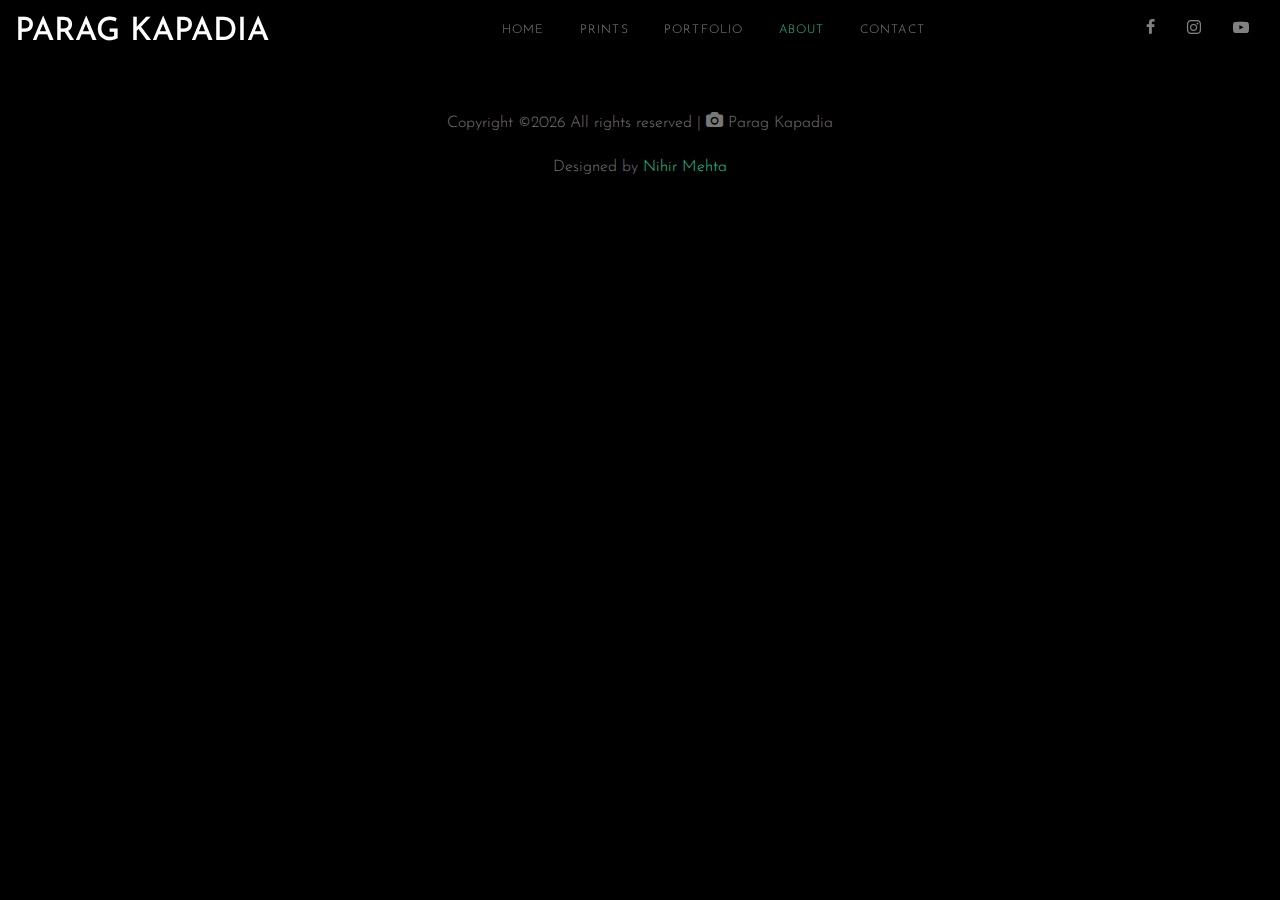
<file: about.html>
<!DOCTYPE html>
<html lang="en">
<head>
  <title>PARAG KAPADIA</title>
  <meta charset="utf-8">
  <meta name="viewport" content="width=device-width, initial-scale=1, shrink-to-fit=no">

  <link href="https://fonts.googleapis.com/css2?family=Josefin+Sans:wght@400;700&family=Roboto+Mono:wght@400;700&display=swap" rel="stylesheet">
  <link rel="stylesheet" href="fonts/icomoon/style.css">

  <link rel="stylesheet" href="css/bootstrap.min.css">
  <link rel="stylesheet" href="css/magnific-popup.css">
  <link rel="stylesheet" href="css/jquery-ui.css">
  <link rel="stylesheet" href="css/owl.carousel.min.css">
  <link rel="stylesheet" href="css/owl.theme.default.min.css">

  <link rel="stylesheet" href="css/lightgallery.min.css">    

  <link rel="stylesheet" href="css/bootstrap-datepicker.css">

  <link rel="stylesheet" href="fonts/flaticon/font/flaticon.css">

  <link rel="stylesheet" href="css/swiper.css">

  <link rel="stylesheet" href="css/aos.css">

  <link rel="stylesheet" href="css/style.css">

</head>
<body>

  <div class="site-wrap">

    <div class="site-mobile-menu">
      <div class="site-mobile-menu-header">
        <div class="site-mobile-menu-close mt-3">
          <span class="icon-close2 js-menu-toggle"></span>
        </div>
      </div>
      <div class="site-mobile-menu-body"></div>
    </div>
    



    <header class="site-navbar py-3" role="banner">
      <br><br>
      <div class="container-fluid fixed-top">
        <div class="row align-items-center">

          <div class="col-6 col-xl-3" data-aos="fade-down">
            <h1 class="mb-0"><a href="index.html" class="text-white h2 mb-0">PARAG KAPADIA</a></h1>
          </div>
          <div class="col-6 col-md-7 d-none d-xl-block" data-aos="fade-down">
            <nav class="site-navigation position-relative text-right text-lg-center" role="navigation">

              <ul class="site-menu js-clone-nav mx-auto d-none d-lg-block">
                <li><a href="index.html">Home</a></li>
               <!-- <li><a href="services.html">Tours</a></li>-->
                <li><a href="single.html">Prints</a></li>
                <!--<li class="has-children">-->
                  <li><a href="single.html">Portfolio</a>
                 <!-- <ul class="dropdown">
                    <li class="has-children">
                    <a href="#">wildlife</a>
                    <ul class="dropdown">
                    <li><a href="#">Masai Mara</a></li>
                    <li><a href="#">Pench </a></li>
                    <li><a href="#">Tadoba</a></li>
                    <li><a href="#">Kaziranga</a></li>
                    <li><a href="#">Koyna</a></li>
                    <li><a href="#">Thattekad</a></li>
                    <li><a href="#">Bandhavgarh</a></li>
                    <li><a href="#">Amboli</a></li>
                    <li><a href="#">Jhalana</a></li>
                    <li><a href="#">Bharatpur</a></li>
                    <li><a href="#">Ranthambore</a></li>
                    <li><a href="#">Jawai</a></li>
                    <li><a href="#">Phansad</a></li>
                    <li><a href="#">Bhigwan</a></li>
                    <li><a href="#">Dudhwa</a></li></li></ul>
                    <li class="has-children">
                      <a href="#">Travel</a>
                      <ul class="dropdown">
                        <li><a href="#">Ladakh</a></li>
                        <li><a href="#">Thailand</a></li>
                        <li><a href="#">Goa</a></li>
                      </ul>
                    </li>
                  </ul>-->
                </li>
                  <!--Service to tours changed-->
                <li class="active"><a href="about.html">About</a></li>
                <li><a href="contact.html">Contact</a></li>
              </ul>
            </nav>
          </div>

          <div class="col-6 col-xl-2 text-right" data-aos="fade-down">
            <div class="d-none d-xl-inline-block">
              <ul class="site-menu js-clone-nav ml-auto list-unstyled d-flex text-right mb-0" data-class="social">
                <li>
                  <a href="https://www.facebook.com/ParagKapadia24?mibextid=LQQJ4d" class="pl-0 pr-3"><span class="icon-facebook"></span></a>
                <!--</li>
                <li>
                  <a href="#" class="pl-3 pr-3"><span class="icon-twitter"></span></a>
                </li>-->
                <li>
                  <a href="https://instagram.com/mr.kapadia24?igshid=OGQ5ZDc2ODk2ZA==" class="pl-3 pr-3"><span class="icon-instagram"></span></a>
                </li>
                <li>
                  <a href="https://youtube.com/@Mr.kapadia24" class="pl-3 pr-3"><span class="icon-youtube-play"></span></a>
                </li>
              </ul>
            </div>

            <div class="d-inline-block d-xl-none ml-md-0 mr-auto py-3" style="position: relative; top: 3px;"><a href="#" class="site-menu-toggle js-menu-toggle text-black"><span class="icon-menu h3"></span></a></div>

          </div>

        </div>
      </div>
      
    </header>



  

    <div class="footer py-4">
      <div class="container-fluid text-center">
        <p>
          Copyright &copy;<script>document.write(new Date().getFullYear());</script> All rights reserved | <i class="icon-camera" aria-hidden="true"></i> Parag Kapadia
          <p> Designed by <a href="https://nihirmehta11111.github.io" target="_blank" >Nihir Mehta</a></p>
        </p>
      </div>
    </div>

    

    
    
  </div>

  <script src="js/jquery-3.3.1.min.js"></script>
  <script src="js/jquery-migrate-3.0.1.min.js"></script>
  <script src="js/jquery-ui.js"></script>
  <script src="js/popper.min.js"></script>
  <script src="js/bootstrap.min.js"></script>
  <script src="js/owl.carousel.min.js"></script>
  <script src="js/jquery.stellar.min.js"></script>
  <script src="js/jquery.countdown.min.js"></script>
  <script src="js/jquery.magnific-popup.min.js"></script>
  <script src="js/bootstrap-datepicker.min.js"></script>
  <script src="js/swiper.min.js"></script>
  <script src="js/aos.js"></script>

  <script src="js/picturefill.min.js"></script>
  <script src="js/lightgallery-all.min.js"></script>
  <script src="js/jquery.mousewheel.min.js"></script>

  <script src="js/main.js"></script>
  
  <script>
    $(document).ready(function(){
      $('#lightgallery').lightGallery();
    });
  </script>

</body>
</html>
</file>
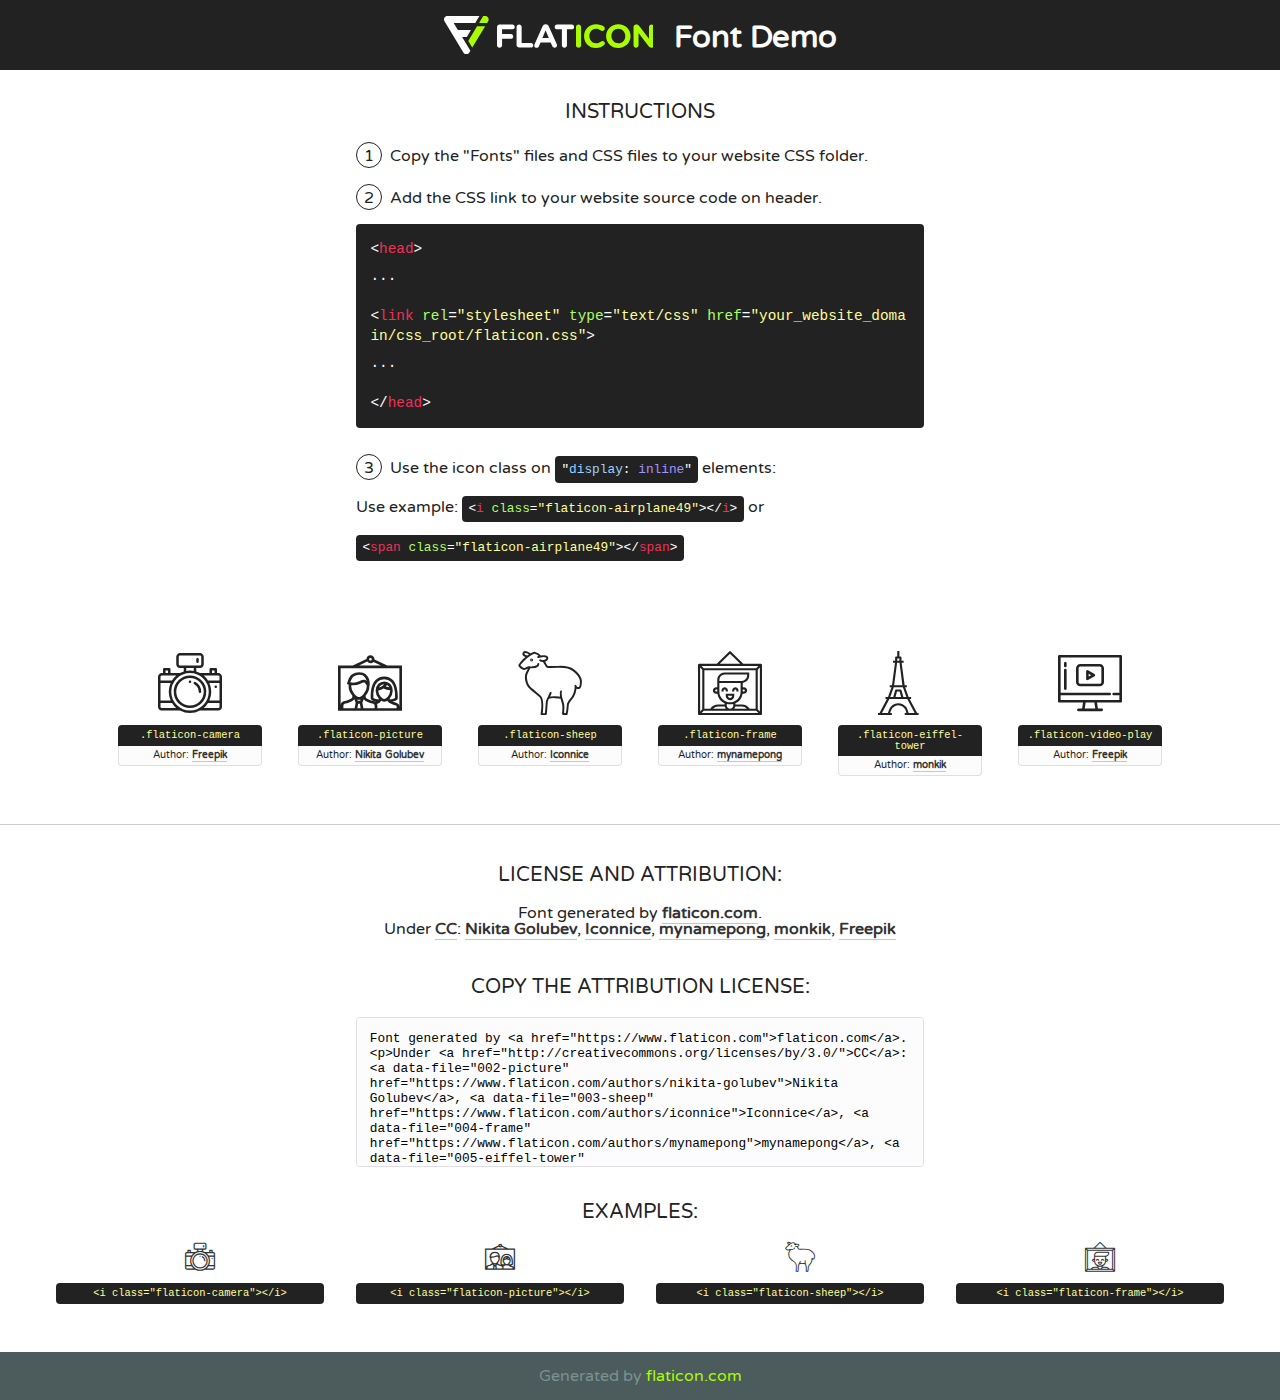
<file: fonts/flaticon/font/flaticon.html>
<!DOCTYPE html>
<!--
  Flaticon icon font: Flaticon
  Creation date: 07/12/2018 03:18
-->
<html>
<!DOCTYPE html>
<html>

<head>
    <title>Flaticon WebFont</title>
    <link href="http://fonts.googleapis.com/css?family=Varela+Round" rel="stylesheet" type="text/css" />
    <link rel="stylesheet" type="text/css" href="flaticon.css">
    <meta charset="UTF-8">
    <style>
    html, body, div, span, applet, object, iframe,
    h1, h2, h3, h4, h5, h6, p, blockquote, pre,
    a, abbr, acronym, address, big, cite, code,
    del, dfn, em, img, ins, kbd, q, s, samp,
    small, strike, strong, sub, sup, tt, var,
    b, u, i, center,
    dl, dt, dd, ol, ul, li,
    fieldset, form, label, legend,
    table, caption, tbody, tfoot, thead, tr, th, td,
    article, aside, canvas, details, embed, 
    figure, figcaption, footer, header, hgroup, 
    menu, nav, output, ruby, section, summary,
    time, mark, audio, video {
        margin: 0;
        padding: 0;
        border: 0;
        font-size: 100%;
        font: inherit;
        vertical-align: baseline;
    }
    /* HTML5 display-role reset for older browsers */
    article, aside, details, figcaption, figure, 
    footer, header, hgroup, menu, nav, section {
        display: block;
    }
    body {
        line-height: 1;
    }
    ol, ul {
        list-style: none;
    }
    blockquote, q {
        quotes: none;
    }
    blockquote:before, blockquote:after,
    q:before, q:after {
        content: '';
        content: none;
    }
    table {
        border-collapse: collapse;
        border-spacing: 0;
    }
    body {
        font-family: 'Varela Round', Helvetica, Arial, sans-serif;
        font-size: 16px;
        color: #222;
    }
    a {
        color: #333;
        border-bottom: 1px solid #a9fd00;
        font-weight: bold;
        text-decoration: none;
    }
    * {
        -moz-box-sizing: border-box;
        -webkit-box-sizing: border-box;
        box-sizing: border-box;
        margin: 0;
        padding: 0;
    }
    [class^="flaticon-"]:before, [class*=" flaticon-"]:before, [class^="flaticon-"]:after, [class*=" flaticon-"]:after {
        font-family: Flaticon;
        font-size: 30px;
        font-style: normal;
        margin-left: 20px;
        color: #333;
    }
    .wrapper {
        max-width: 600px;
        margin: auto;
        padding: 0 1em;
    }
    .title {
        font-size: 1.25em;
        text-align: center;
        margin-bottom: 1em;
        text-transform: uppercase;
    }
    header {
        text-align: center;
        background-color: #222;
        color: #fff;
        padding: 1em;
    }
    header .logo {
        width: 210px;
        height: 38px;
        display: inline-block;
        vertical-align: middle;
        margin-right: 1em;
        border: none;
    }
    header strong {
        font-size: 1.95em;
        font-weight: bold;
        vertical-align: middle;
        margin-top: 5px;
        display: inline-block;
    }
    .demo {
        margin: 2em auto;
        line-height: 1.25em;
    }
    .demo ul li {
        margin-bottom: 1em;
    }
    .demo ul li .num {
        color: #222;
        border-radius: 20px;
        display: inline-block;
        width: 26px;
        padding: 3px;
        height: 26px;
        text-align: center;
        margin-right: 0.5em;
        border: 1px solid #222;
    }
    .demo ul li code {
        background-color: #222;
        border-radius: 4px;
        padding: 0.25em 0.5em;
        display: inline-block;
        color: #fff;
        font-family: Consolas,Monaco,Lucida Console,Liberation Mono,DejaVu Sans Mono,Bitstream Vera Sans Mono,Courier New, monospace;
        font-weight: lighter;
        margin-top: 1em;
        font-size: 0.8em;
        word-break: break-all;
    }
    .demo ul li code.big {
        padding: 1em;
        font-size: 0.9em;
    }
    .demo ul li code .red {
        color: #EF3159;
    }
    .demo ul li code .green {
        color: #ACFF65;
    }
    .demo ul li code .yellow {
        color: #FFFF99;
    }
    .demo ul li code .blue {
        color: #99D3FF;
    }
    .demo ul li code .purple {
        color: #A295FF;
    }
    .demo ul li code .dots {
        margin-top: 0.5em;
        display: block;
    }
    #glyphs {
        border-bottom: 1px solid #ccc;
        padding: 2em 0;
        text-align: center;
    }
    .glyph {
        display: inline-block;
        width: 9em;
        margin: 1em;
        text-align: center;
        vertical-align: top;
        background: #FFF;
    }
    .glyph .glyph-icon {
        padding: 10px;
        display: block;
        font-family:"Flaticon";
        font-size: 64px;
        line-height: 1;
    }
    .glyph .glyph-icon:before {
        font-size: 64px;
        color: #222;
        margin-left: 0;
    }
    .class-name {
        font-size: 0.65em;
        background-color: #222;
        color: #fff;
        border-radius: 4px 4px 0 0;
        padding: 0.5em;
        color: #FFFF99;
        font-family: Consolas,Monaco,Lucida Console,Liberation Mono,DejaVu Sans Mono,Bitstream Vera Sans Mono,Courier New, monospace;
    }
    .author-name {
        font-size: 0.6em;
        background-color: #fcfcfd;
        border: 1px solid #DEDEE4;
        border-top: 0;
        border-radius: 0 0 4px 4px;
        padding: 0.5em;
    }
    .class-name:last-child {
        font-size: 10px;
        color:#888;
    }
    .class-name:last-child a {
        font-size: 10px;
        color:#555;
    }
    .class-name:last-child a:hover {
        color:#a9fd00;
    }
    .glyph > input {
        display: block;
        width: 100px;
        margin: 5px auto;
        text-align: center;
        font-size: 12px;
        cursor: text;
    }
    .glyph > input.icon-input {
        font-family:"Flaticon";
        font-size: 16px;
        margin-bottom: 10px;
    }
    .attribution .title {
        margin-top: 2em;
    }
    .attribution textarea {
        background-color: #fcfcfd;
        padding: 1em;
        border: none;
        box-shadow: none;
        border: 1px solid #DEDEE4;
        border-radius: 4px;
        resize: none;
        width: 100%;
        height: 150px;
        font-size: 0.8em;
        font-family: Consolas,Monaco,Lucida Console,Liberation Mono,DejaVu Sans Mono,Bitstream Vera Sans Mono,Courier New, monospace;
        -webkit-appearance: none;
    }
    .iconsuse {
        margin: 2em auto;
        text-align: center;
        max-width: 1200px;
    }
    .iconsuse:after {
        content: '';
        display: table;
        clear: both;
    }
    .iconsuse .image {
        float: left;
        width: 25%;
        padding: 0 1em;
    }
    .iconsuse .image p {
        margin-bottom: 1em;
    }
    .iconsuse .image span {
        display: block;
        font-size: 0.65em;
        background-color: #222;
        color: #fff;
        border-radius: 4px;
        padding: 0.5em;
        color: #FFFF99;
        margin-top: 1em;
        font-family: Consolas,Monaco,Lucida Console,Liberation Mono,DejaVu Sans Mono,Bitstream Vera Sans Mono,Courier New, monospace;
    }
    #footer {
        text-align: center;
        background-color: #4C5B5C;
        color: #7c9192;
        padding: 1em;
    }
    #footer a {
        border: none;
        color: #a9fd00;
        font-weight: normal;
    }
    @media (max-width: 960px) {
        .iconsuse .image {
            width: 50%;
        }
    }
    @media (max-width: 560px) {
        .iconsuse .image {
            width: 100%;
        }
    }
    </style>
</head>

<body class="characters-off">

    <header>
        <a href="https://www.flaticon.com" target="_blank" class="logo">
            <svg version="1.1" xmlns="http://www.w3.org/2000/svg" xmlns:xlink="http://www.w3.org/1999/xlink" xmlns:a="http://ns.adobe.com/AdobeSVGViewerExtensions/3.0/" viewBox="0 0 560.875 102.036" enable-background="new 0 0 560.875 102.036" xml:space="preserve">
                <defs>
                </defs>
                <g>
                    <g class="letters">
                        <path fill="#ffffff" d="M141.596,29.675c0-3.777,2.985-6.767,6.764-6.767h34.438c3.426,0,6.15,2.728,6.15,6.15
                        c0,3.43-2.724,6.149-6.15,6.149h-27.674v13.091h23.719c3.429,0,6.151,2.724,6.151,6.15c0,3.43-2.723,6.149-6.151,6.149h-23.719
                        v17.574c0,3.773-2.986,6.761-6.764,6.761c-3.779,0-6.764-2.989-6.764-6.761V29.675z"></path>
                        <path fill="#ffffff" d="M193.844,29.149c0-3.781,2.985-6.767,6.764-6.767c3.776,0,6.763,2.985,6.763,6.767v42.957h25.039
                        c3.426,0,6.149,2.726,6.149,6.153c0,3.425-2.723,6.15-6.149,6.15h-31.802c-3.779,0-6.764-2.986-6.764-6.768V29.149z"></path>
                        <path fill="#ffffff" d="M241.891,75.71l21.438-48.407c1.492-3.341,4.215-5.357,7.906-5.357h0.792
                        c3.686,0,6.323,2.017,7.815,5.357l21.439,48.407c0.436,0.967,0.701,1.845,0.701,2.723c0,3.602-2.809,6.501-6.414,6.501
                        c-3.161,0-5.269-1.845-6.499-4.655l-4.132-9.661h-27.059l-4.301,10.102c-1.144,2.631-3.426,4.214-6.237,4.214
                        c-3.517,0-6.24-2.81-6.24-6.325C241.1,77.64,241.451,76.677,241.891,75.71z M279.932,58.666l-8.521-20.297l-8.526,20.297H279.932
                        z"></path>
                        <path fill="#ffffff" d="M314.864,35.387H301.86c-3.429,0-6.239-2.813-6.239-6.238c0-3.429,2.811-6.24,6.239-6.24h39.533
                        c3.426,0,6.237,2.811,6.237,6.24c0,3.425-2.811,6.238-6.237,6.238h-13.001v42.785c0,3.773-2.99,6.761-6.764,6.761
                        c-3.779,0-6.764-2.989-6.764-6.761V35.387z"></path>
                        <path fill="#A9FD00" d="M352.615,29.149c0-3.781,2.985-6.767,6.767-6.767c3.774,0,6.761,2.985,6.761,6.767v49.024
                        c0,3.773-2.987,6.761-6.761,6.761c-3.781,0-6.767-2.989-6.767-6.761V29.149z"></path>
                        <path fill="#A9FD00" d="M374.132,53.836v-0.179c0-17.481,13.178-31.801,32.065-31.801c9.22,0,15.459,2.458,20.557,6.238
                        c1.402,1.054,2.637,2.985,2.637,5.357c0,3.692-2.985,6.59-6.681,6.59c-1.845,0-3.071-0.702-4.044-1.319
                        c-3.776-2.813-7.729-4.393-12.562-4.393c-10.364,0-17.831,8.611-17.831,19.154v0.173c0,10.542,7.291,19.329,17.831,19.329
                        c5.715,0,9.492-1.756,13.359-4.834c1.049-0.874,2.458-1.491,4.039-1.491c3.429,0,6.325,2.813,6.325,6.236
                        c0,2.106-1.056,3.78-2.282,4.834c-5.539,4.834-12.036,7.733-21.878,7.733C387.572,85.464,374.132,71.493,374.132,53.836z"></path>
                        <path fill="#A9FD00" d="M433.009,53.836v-0.179c0-17.481,13.79-31.801,32.766-31.801c18.981,0,32.592,14.143,32.592,31.628v0.173
                        c0,17.483-13.785,31.807-32.769,31.807C446.625,85.464,433.009,71.32,433.009,53.836z M484.224,53.836v-0.179
                        c0-10.539-7.725-19.326-18.626-19.326c-10.893,0-18.449,8.611-18.449,19.154v0.173c0,10.542,7.73,19.329,18.626,19.329
                        C476.676,72.986,484.224,64.378,484.224,53.836z"></path>
                        <path fill="#A9FD00" d="M506.233,29.321c0-3.774,2.99-6.763,6.767-6.763h1.401c3.252,0,5.183,1.583,7.029,3.953l26.093,34.265
                        V29.059c0-3.692,2.99-6.677,6.681-6.677c3.683,0,6.671,2.985,6.671,6.677v48.934c0,3.78-2.987,6.765-6.764,6.765h-0.436
                        c-3.257,0-5.188-1.581-7.034-3.953l-27.056-35.492v32.944c0,3.687-2.985,6.676-6.678,6.676c-3.683,0-6.673-2.989-6.673-6.676
                        V29.321z"></path>
                    </g>
                    <g class="insignia">
                        <path fill="#ffffff" d="M48.372,56.137h12.517l11.156-18.537H37.186L25.688,18.539h57.825L94.668,0H9.271
                        C5.925,0,2.842,1.801,1.198,4.716c-1.644,2.907-1.593,6.482,0.134,9.343l50.38,83.501c1.678,2.781,4.689,4.476,7.938,4.476
                        c3.246,0,6.257-1.695,7.935-4.476l2.898-4.804L48.372,56.137z"></path>
                        <g class="i">
                            <path fill="#A9FD00" d="M93.575,18.539h0.031v0.004l21.652,0.004l2.705-4.488c1.727-2.861,1.778-6.436,0.133-9.343
                            C116.454,1.801,113.371,0,110.026,0h-5.294L93.575,18.539z"></path>
                            <polygon fill="#A9FD00" points="88.291,27.356 64.725,66.486 75.519,84.404 109.942,27.356"></polygon>
                        </g>
                    </g>
                </g>
            </svg>
        </a>
        <strong>Font Demo</strong>
    </header>


    <section class="demo wrapper">

        <p class="title">Instructions</p>

        <ul>
            <li>
                <span class="num">1</span>Copy the "Fonts" files and CSS files to your website CSS folder.
            </li>
            <li>
                <span class="num">2</span>Add the CSS link to your website source code on header.
                <code class="big">
                    &lt;<span class="red">head</span>&gt;
                    <br/><span class="dots">...</span>
                    <br/>&lt;<span class="red">link</span> <span class="green">rel</span>=<span class="yellow">"stylesheet"</span> <span class="green">type</span>=<span class="yellow">"text/css"</span> <span class="green">href</span>=<span class="yellow">"your_website_domain/css_root/flaticon.css"</span>&gt;
                    <br/><span class="dots">...</span>
                    <br/>&lt;/<span class="red">head</span>&gt;
                </code>
            </li>

            <li>
                <p>
                    <span class="num">3</span>Use the icon class on <code>"<span class="blue">display</span>:<span class="purple"> inline</span>"</code> elements:
                    <br />
                    Use example: <code>&lt;<span class="red">i</span> <span class="green">class</span>=<span class="yellow">&quot;flaticon-airplane49&quot;</span>&gt;&lt;/<span class="red">i</span>&gt;</code> or <code>&lt;<span class="red">span</span> <span class="green">class</span>=<span class="yellow">&quot;flaticon-airplane49&quot;</span>&gt;&lt;/<span class="red">span</span>&gt;</code>
            </li>
        </ul>

    </section>




   <section id="glyphs">          
    
      
        <div class="glyph"><div class="glyph-icon flaticon-camera"></div>
            <div class="class-name">.flaticon-camera</div>
            <div class="author-name">Author: <a data-file="001-camera" href="http://www.freepik.com">Freepik</a> </div> 
        </div>        
        
        <div class="glyph"><div class="glyph-icon flaticon-picture"></div>
            <div class="class-name">.flaticon-picture</div>
            <div class="author-name">Author: <a data-file="002-picture" href="https://www.flaticon.com/authors/nikita-golubev">Nikita Golubev</a> </div> 
        </div>        
        
        <div class="glyph"><div class="glyph-icon flaticon-sheep"></div>
            <div class="class-name">.flaticon-sheep</div>
            <div class="author-name">Author: <a data-file="003-sheep" href="https://www.flaticon.com/authors/iconnice">Iconnice</a> </div> 
        </div>        
        
        <div class="glyph"><div class="glyph-icon flaticon-frame"></div>
            <div class="class-name">.flaticon-frame</div>
            <div class="author-name">Author: <a data-file="004-frame" href="https://www.flaticon.com/authors/mynamepong">mynamepong</a> </div> 
        </div>        
        
        <div class="glyph"><div class="glyph-icon flaticon-eiffel-tower"></div>
            <div class="class-name">.flaticon-eiffel-tower</div>
            <div class="author-name">Author: <a data-file="005-eiffel-tower" href="https://www.flaticon.com/authors/monkik">monkik</a> </div> 
        </div>        
        
        <div class="glyph"><div class="glyph-icon flaticon-video-play"></div>
            <div class="class-name">.flaticon-video-play</div>
            <div class="author-name">Author: <a data-file="006-video-play" href="http://www.freepik.com">Freepik</a> </div> 
        </div>        
        

    </section>



    <section class="attribution wrapper"   style="text-align:center;">

      <div class="title">License and attribution:</div><div class="attrDiv">Font generated by <a href="https://www.flaticon.com">flaticon.com</a>. <div><p>Under <a href="http://creativecommons.org/licenses/by/3.0/">CC</a>: <a data-file="002-picture" href="https://www.flaticon.com/authors/nikita-golubev">Nikita Golubev</a>, <a data-file="003-sheep" href="https://www.flaticon.com/authors/iconnice">Iconnice</a>, <a data-file="004-frame" href="https://www.flaticon.com/authors/mynamepong">mynamepong</a>, <a data-file="005-eiffel-tower" href="https://www.flaticon.com/authors/monkik">monkik</a>, <a data-file="001-camera" href="http://www.freepik.com">Freepik</a></p>  </div>
      </div>
      <div class="title">Copy the Attribution License:</div>

    <textarea onclick="this.focus();this.select();">Font generated by &lt;a href=&quot;https://www.flaticon.com&quot;&gt;flaticon.com&lt;/a&gt;. <p>Under <a href="http://creativecommons.org/licenses/by/3.0/">CC</a>: <a data-file="002-picture" href="https://www.flaticon.com/authors/nikita-golubev">Nikita Golubev</a>, <a data-file="003-sheep" href="https://www.flaticon.com/authors/iconnice">Iconnice</a>, <a data-file="004-frame" href="https://www.flaticon.com/authors/mynamepong">mynamepong</a>, <a data-file="005-eiffel-tower" href="https://www.flaticon.com/authors/monkik">monkik</a>, <a data-file="001-camera" href="http://www.freepik.com">Freepik</a></p>  
     </textarea>

    </section>

    <section class="iconsuse">

          <div class="title">Examples:</div>            
             
            <div class="image">
                <p>
                    <i class="glyph-icon flaticon-camera"></i> 
                    <span>&lt;i class=&quot;flaticon-camera&quot;&gt;&lt;/i&gt;</span>
                </p>
            </div>
            
            <div class="image">
                <p>
                    <i class="glyph-icon flaticon-picture"></i> 
                    <span>&lt;i class=&quot;flaticon-picture&quot;&gt;&lt;/i&gt;</span>
                </p>
            </div>
            
            <div class="image">
                <p>
                    <i class="glyph-icon flaticon-sheep"></i> 
                    <span>&lt;i class=&quot;flaticon-sheep&quot;&gt;&lt;/i&gt;</span>
                </p>
            </div>
            
            <div class="image">
                <p>
                    <i class="glyph-icon flaticon-frame"></i> 
                    <span>&lt;i class=&quot;flaticon-frame&quot;&gt;&lt;/i&gt;</span>
                </p>
            </div>
                       
        </div>
                            
    </section>

<div id="footer">
    <div>Generated by <a href="https://www.flaticon.com">flaticon.com</a>
    </div>
</div>



</body>
</html>
</file>
<file: fonts/icomoon/style.css>
@font-face {
  font-family: 'icomoon';
  src:  url('fonts/icomoon.eot?10si43');
  src:  url('fonts/icomoon.eot?10si43#iefix') format('embedded-opentype'),
    url('fonts/icomoon.ttf?10si43') format('truetype'),
    url('fonts/icomoon.woff?10si43') format('woff'),
    url('fonts/icomoon.svg?10si43#icomoon') format('svg');
  font-weight: normal;
  font-style: normal;
}

[class^="icon-"], [class*=" icon-"] {
  /* use !important to prevent issues with browser extensions that change fonts */
  font-family: 'icomoon' !important;
  speak: none;
  font-style: normal;
  font-weight: normal;
  font-variant: normal;
  text-transform: none;
  line-height: 1;

  /* Better Font Rendering =========== */
  -webkit-font-smoothing: antialiased;
  -moz-osx-font-smoothing: grayscale;
}

.icon-asterisk:before {
  content: "\f069";
}
.icon-plus:before {
  content: "\f067";
}
.icon-question:before {
  content: "\f128";
}
.icon-minus:before {
  content: "\f068";
}
.icon-glass:before {
  content: "\f000";
}
.icon-music:before {
  content: "\f001";
}
.icon-search:before {
  content: "\f002";
}
.icon-envelope-o:before {
  content: "\f003";
}
.icon-heart:before {
  content: "\f004";
}
.icon-star:before {
  content: "\f005";
}
.icon-star-o:before {
  content: "\f006";
}
.icon-user:before {
  content: "\f007";
}
.icon-film:before {
  content: "\f008";
}
.icon-th-large:before {
  content: "\f009";
}
.icon-th:before {
  content: "\f00a";
}
.icon-th-list:before {
  content: "\f00b";
}
.icon-check:before {
  content: "\f00c";
}
.icon-close:before {
  content: "\f00d";
}
.icon-remove:before {
  content: "\f00d";
}
.icon-times:before {
  content: "\f00d";
}
.icon-search-plus:before {
  content: "\f00e";
}
.icon-search-minus:before {
  content: "\f010";
}
.icon-power-off:before {
  content: "\f011";
}
.icon-signal:before {
  content: "\f012";
}
.icon-cog:before {
  content: "\f013";
}
.icon-gear:before {
  content: "\f013";
}
.icon-trash-o:before {
  content: "\f014";
}
.icon-home:before {
  content: "\f015";
}
.icon-file-o:before {
  content: "\f016";
}
.icon-clock-o:before {
  content: "\f017";
}
.icon-road:before {
  content: "\f018";
}
.icon-download:before {
  content: "\f019";
}
.icon-arrow-circle-o-down:before {
  content: "\f01a";
}
.icon-arrow-circle-o-up:before {
  content: "\f01b";
}
.icon-inbox:before {
  content: "\f01c";
}
.icon-play-circle-o:before {
  content: "\f01d";
}
.icon-repeat:before {
  content: "\f01e";
}
.icon-rotate-right:before {
  content: "\f01e";
}
.icon-refresh:before {
  content: "\f021";
}
.icon-list-alt:before {
  content: "\f022";
}
.icon-lock:before {
  content: "\f023";
}
.icon-flag:before {
  content: "\f024";
}
.icon-headphones:before {
  content: "\f025";
}
.icon-volume-off:before {
  content: "\f026";
}
.icon-volume-down:before {
  content: "\f027";
}
.icon-volume-up:before {
  content: "\f028";
}
.icon-qrcode:before {
  content: "\f029";
}
.icon-barcode:before {
  content: "\f02a";
}
.icon-tag:before {
  content: "\f02b";
}
.icon-tags:before {
  content: "\f02c";
}
.icon-book:before {
  content: "\f02d";
}
.icon-bookmark:before {
  content: "\f02e";
}
.icon-print:before {
  content: "\f02f";
}
.icon-camera:before {
  content: "\f030";
}
.icon-font:before {
  content: "\f031";
}
.icon-bold:before {
  content: "\f032";
}
.icon-italic:before {
  content: "\f033";
}
.icon-text-height:before {
  content: "\f034";
}
.icon-text-width:before {
  content: "\f035";
}
.icon-align-left:before {
  content: "\f036";
}
.icon-align-center:before {
  content: "\f037";
}
.icon-align-right:before {
  content: "\f038";
}
.icon-align-justify:before {
  content: "\f039";
}
.icon-list:before {
  content: "\f03a";
}
.icon-dedent:before {
  content: "\f03b";
}
.icon-outdent:before {
  content: "\f03b";
}
.icon-indent:before {
  content: "\f03c";
}
.icon-video-camera:before {
  content: "\f03d";
}
.icon-image:before {
  content: "\f03e";
}
.icon-photo:before {
  content: "\f03e";
}
.icon-picture-o:before {
  content: "\f03e";
}
.icon-pencil:before {
  content: "\f040";
}
.icon-map-marker:before {
  content: "\f041";
}
.icon-adjust:before {
  content: "\f042";
}
.icon-tint:before {
  content: "\f043";
}
.icon-edit:before {
  content: "\f044";
}
.icon-pencil-square-o:before {
  content: "\f044";
}
.icon-share-square-o:before {
  content: "\f045";
}
.icon-check-square-o:before {
  content: "\f046";
}
.icon-arrows:before {
  content: "\f047";
}
.icon-step-backward:before {
  content: "\f048";
}
.icon-fast-backward:before {
  content: "\f049";
}
.icon-backward:before {
  content: "\f04a";
}
.icon-play:before {
  content: "\f04b";
}
.icon-pause:before {
  content: "\f04c";
}
.icon-stop:before {
  content: "\f04d";
}
.icon-forward:before {
  content: "\f04e";
}
.icon-fast-forward:before {
  content: "\f050";
}
.icon-step-forward:before {
  content: "\f051";
}
.icon-eject:before {
  content: "\f052";
}
.icon-chevron-left:before {
  content: "\f053";
}
.icon-chevron-right:before {
  content: "\f054";
}
.icon-plus-circle:before {
  content: "\f055";
}
.icon-minus-circle:before {
  content: "\f056";
}
.icon-times-circle:before {
  content: "\f057";
}
.icon-check-circle:before {
  content: "\f058";
}
.icon-question-circle:before {
  content: "\f059";
}
.icon-info-circle:before {
  content: "\f05a";
}
.icon-crosshairs:before {
  content: "\f05b";
}
.icon-times-circle-o:before {
  content: "\f05c";
}
.icon-check-circle-o:before {
  content: "\f05d";
}
.icon-ban:before {
  content: "\f05e";
}
.icon-arrow-left:before {
  content: "\f060";
}
.icon-arrow-right:before {
  content: "\f061";
}
.icon-arrow-up:before {
  content: "\f062";
}
.icon-arrow-down:before {
  content: "\f063";
}
.icon-mail-forward:before {
  content: "\f064";
}
.icon-share:before {
  content: "\f064";
}
.icon-expand:before {
  content: "\f065";
}
.icon-compress:before {
  content: "\f066";
}
.icon-exclamation-circle:before {
  content: "\f06a";
}
.icon-gift:before {
  content: "\f06b";
}
.icon-leaf:before {
  content: "\f06c";
}
.icon-fire:before {
  content: "\f06d";
}
.icon-eye:before {
  content: "\f06e";
}
.icon-eye-slash:before {
  content: "\f070";
}
.icon-exclamation-triangle:before {
  content: "\f071";
}
.icon-warning:before {
  content: "\f071";
}
.icon-plane:before {
  content: "\f072";
}
.icon-calendar:before {
  content: "\f073";
}
.icon-random:before {
  content: "\f074";
}
.icon-comment:before {
  content: "\f075";
}
.icon-magnet:before {
  content: "\f076";
}
.icon-chevron-up:before {
  content: "\f077";
}
.icon-chevron-down:before {
  content: "\f078";
}
.icon-retweet:before {
  content: "\f079";
}
.icon-shopping-cart:before {
  content: "\f07a";
}
.icon-folder:before {
  content: "\f07b";
}
.icon-folder-open:before {
  content: "\f07c";
}
.icon-arrows-v:before {
  content: "\f07d";
}
.icon-arrows-h:before {
  content: "\f07e";
}
.icon-bar-chart:before {
  content: "\f080";
}
.icon-bar-chart-o:before {
  content: "\f080";
}
.icon-twitter-square:before {
  content: "\f081";
}
.icon-facebook-square:before {
  content: "\f082";
}
.icon-camera-retro:before {
  content: "\f083";
}
.icon-key:before {
  content: "\f084";
}
.icon-cogs:before {
  content: "\f085";
}
.icon-gears:before {
  content: "\f085";
}
.icon-comments:before {
  content: "\f086";
}
.icon-thumbs-o-up:before {
  content: "\f087";
}
.icon-thumbs-o-down:before {
  content: "\f088";
}
.icon-star-half:before {
  content: "\f089";
}
.icon-heart-o:before {
  content: "\f08a";
}
.icon-sign-out:before {
  content: "\f08b";
}
.icon-linkedin-square:before {
  content: "\f08c";
}
.icon-thumb-tack:before {
  content: "\f08d";
}
.icon-external-link:before {
  content: "\f08e";
}
.icon-sign-in:before {
  content: "\f090";
}
.icon-trophy:before {
  content: "\f091";
}
.icon-github-square:before {
  content: "\f092";
}
.icon-upload:before {
  content: "\f093";
}
.icon-lemon-o:before {
  content: "\f094";
}
.icon-phone:before {
  content: "\f095";
}
.icon-square-o:before {
  content: "\f096";
}
.icon-bookmark-o:before {
  content: "\f097";
}
.icon-phone-square:before {
  content: "\f098";
}
.icon-twitter:before {
  content: "\f099";
}
.icon-facebook:before {
  content: "\f09a";
}
.icon-facebook-f:before {
  content: "\f09a";
}
.icon-github:before {
  content: "\f09b";
}
.icon-unlock:before {
  content: "\f09c";
}
.icon-credit-card:before {
  content: "\f09d";
}
.icon-feed:before {
  content: "\f09e";
}
.icon-rss:before {
  content: "\f09e";
}
.icon-hdd-o:before {
  content: "\f0a0";
}
.icon-bullhorn:before {
  content: "\f0a1";
}
.icon-bell-o:before {
  content: "\f0a2";
}
.icon-certificate:before {
  content: "\f0a3";
}
.icon-hand-o-right:before {
  content: "\f0a4";
}
.icon-hand-o-left:before {
  content: "\f0a5";
}
.icon-hand-o-up:before {
  content: "\f0a6";
}
.icon-hand-o-down:before {
  content: "\f0a7";
}
.icon-arrow-circle-left:before {
  content: "\f0a8";
}
.icon-arrow-circle-right:before {
  content: "\f0a9";
}
.icon-arrow-circle-up:before {
  content: "\f0aa";
}
.icon-arrow-circle-down:before {
  content: "\f0ab";
}
.icon-globe:before {
  content: "\f0ac";
}
.icon-wrench:before {
  content: "\f0ad";
}
.icon-tasks:before {
  content: "\f0ae";
}
.icon-filter:before {
  content: "\f0b0";
}
.icon-briefcase:before {
  content: "\f0b1";
}
.icon-arrows-alt:before {
  content: "\f0b2";
}
.icon-group:before {
  content: "\f0c0";
}
.icon-users:before {
  content: "\f0c0";
}
.icon-chain:before {
  content: "\f0c1";
}
.icon-link:before {
  content: "\f0c1";
}
.icon-cloud:before {
  content: "\f0c2";
}
.icon-flask:before {
  content: "\f0c3";
}
.icon-cut:before {
  content: "\f0c4";
}
.icon-scissors:before {
  content: "\f0c4";
}
.icon-copy:before {
  content: "\f0c5";
}
.icon-files-o:before {
  content: "\f0c5";
}
.icon-paperclip:before {
  content: "\f0c6";
}
.icon-floppy-o:before {
  content: "\f0c7";
}
.icon-save:before {
  content: "\f0c7";
}
.icon-square:before {
  content: "\f0c8";
}
.icon-bars:before {
  content: "\f0c9";
}
.icon-navicon:before {
  content: "\f0c9";
}
.icon-reorder:before {
  content: "\f0c9";
}
.icon-list-ul:before {
  content: "\f0ca";
}
.icon-list-ol:before {
  content: "\f0cb";
}
.icon-strikethrough:before {
  content: "\f0cc";
}
.icon-underline:before {
  content: "\f0cd";
}
.icon-table:before {
  content: "\f0ce";
}
.icon-magic:before {
  content: "\f0d0";
}
.icon-truck:before {
  content: "\f0d1";
}
.icon-pinterest:before {
  content: "\f0d2";
}
.icon-pinterest-square:before {
  content: "\f0d3";
}
.icon-google-plus-square:before {
  content: "\f0d4";
}
.icon-google-plus:before {
  content: "\f0d5";
}
.icon-money:before {
  content: "\f0d6";
}
.icon-caret-down:before {
  content: "\f0d7";
}
.icon-caret-up:before {
  content: "\f0d8";
}
.icon-caret-left:before {
  content: "\f0d9";
}
.icon-caret-right:before {
  content: "\f0da";
}
.icon-columns:before {
  content: "\f0db";
}
.icon-sort:before {
  content: "\f0dc";
}
.icon-unsorted:before {
  content: "\f0dc";
}
.icon-sort-desc:before {
  content: "\f0dd";
}
.icon-sort-down:before {
  content: "\f0dd";
}
.icon-sort-asc:before {
  content: "\f0de";
}
.icon-sort-up:before {
  content: "\f0de";
}
.icon-envelope:before {
  content: "\f0e0";
}
.icon-linkedin:before {
  content: "\f0e1";
}
.icon-rotate-left:before {
  content: "\f0e2";
}
.icon-undo:before {
  content: "\f0e2";
}
.icon-gavel:before {
  content: "\f0e3";
}
.icon-legal:before {
  content: "\f0e3";
}
.icon-dashboard:before {
  content: "\f0e4";
}
.icon-tachometer:before {
  content: "\f0e4";
}
.icon-comment-o:before {
  content: "\f0e5";
}
.icon-comments-o:before {
  content: "\f0e6";
}
.icon-bolt:before {
  content: "\f0e7";
}
.icon-flash:before {
  content: "\f0e7";
}
.icon-sitemap:before {
  content: "\f0e8";
}
.icon-umbrella:before {
  content: "\f0e9";
}
.icon-clipboard:before {
  content: "\f0ea";
}
.icon-paste:before {
  content: "\f0ea";
}
.icon-lightbulb-o:before {
  content: "\f0eb";
}
.icon-exchange:before {
  content: "\f0ec";
}
.icon-cloud-download:before {
  content: "\f0ed";
}
.icon-cloud-upload:before {
  content: "\f0ee";
}
.icon-user-md:before {
  content: "\f0f0";
}
.icon-stethoscope:before {
  content: "\f0f1";
}
.icon-suitcase:before {
  content: "\f0f2";
}
.icon-bell:before {
  content: "\f0f3";
}
.icon-coffee:before {
  content: "\f0f4";
}
.icon-cutlery:before {
  content: "\f0f5";
}
.icon-file-text-o:before {
  content: "\f0f6";
}
.icon-building-o:before {
  content: "\f0f7";
}
.icon-hospital-o:before {
  content: "\f0f8";
}
.icon-ambulance:before {
  content: "\f0f9";
}
.icon-medkit:before {
  content: "\f0fa";
}
.icon-fighter-jet:before {
  content: "\f0fb";
}
.icon-beer:before {
  content: "\f0fc";
}
.icon-h-square:before {
  content: "\f0fd";
}
.icon-plus-square:before {
  content: "\f0fe";
}
.icon-angle-double-left:before {
  content: "\f100";
}
.icon-angle-double-right:before {
  content: "\f101";
}
.icon-angle-double-up:before {
  content: "\f102";
}
.icon-angle-double-down:before {
  content: "\f103";
}
.icon-angle-left:before {
  content: "\f104";
}
.icon-angle-right:before {
  content: "\f105";
}
.icon-angle-up:before {
  content: "\f106";
}
.icon-angle-down:before {
  content: "\f107";
}
.icon-desktop:before {
  content: "\f108";
}
.icon-laptop:before {
  content: "\f109";
}
.icon-tablet:before {
  content: "\f10a";
}
.icon-mobile:before {
  content: "\f10b";
}
.icon-mobile-phone:before {
  content: "\f10b";
}
.icon-circle-o:before {
  content: "\f10c";
}
.icon-quote-left:before {
  content: "\f10d";
}
.icon-quote-right:before {
  content: "\f10e";
}
.icon-spinner:before {
  content: "\f110";
}
.icon-circle:before {
  content: "\f111";
}
.icon-mail-reply:before {
  content: "\f112";
}
.icon-reply:before {
  content: "\f112";
}
.icon-github-alt:before {
  content: "\f113";
}
.icon-folder-o:before {
  content: "\f114";
}
.icon-folder-open-o:before {
  content: "\f115";
}
.icon-smile-o:before {
  content: "\f118";
}
.icon-frown-o:before {
  content: "\f119";
}
.icon-meh-o:before {
  content: "\f11a";
}
.icon-gamepad:before {
  content: "\f11b";
}
.icon-keyboard-o:before {
  content: "\f11c";
}
.icon-flag-o:before {
  content: "\f11d";
}
.icon-flag-checkered:before {
  content: "\f11e";
}
.icon-terminal:before {
  content: "\f120";
}
.icon-code:before {
  content: "\f121";
}
.icon-mail-reply-all:before {
  content: "\f122";
}
.icon-reply-all:before {
  content: "\f122";
}
.icon-star-half-empty:before {
  content: "\f123";
}
.icon-star-half-full:before {
  content: "\f123";
}
.icon-star-half-o:before {
  content: "\f123";
}
.icon-location-arrow:before {
  content: "\f124";
}
.icon-crop:before {
  content: "\f125";
}
.icon-code-fork:before {
  content: "\f126";
}
.icon-chain-broken:before {
  content: "\f127";
}
.icon-unlink:before {
  content: "\f127";
}
.icon-info:before {
  content: "\f129";
}
.icon-exclamation:before {
  content: "\f12a";
}
.icon-superscript:before {
  content: "\f12b";
}
.icon-subscript:before {
  content: "\f12c";
}
.icon-eraser:before {
  content: "\f12d";
}
.icon-puzzle-piece:before {
  content: "\f12e";
}
.icon-microphone:before {
  content: "\f130";
}
.icon-microphone-slash:before {
  content: "\f131";
}
.icon-shield:before {
  content: "\f132";
}
.icon-calendar-o:before {
  content: "\f133";
}
.icon-fire-extinguisher:before {
  content: "\f134";
}
.icon-rocket:before {
  content: "\f135";
}
.icon-maxcdn:before {
  content: "\f136";
}
.icon-chevron-circle-left:before {
  content: "\f137";
}
.icon-chevron-circle-right:before {
  content: "\f138";
}
.icon-chevron-circle-up:before {
  content: "\f139";
}
.icon-chevron-circle-down:before {
  content: "\f13a";
}
.icon-html5:before {
  content: "\f13b";
}
.icon-css3:before {
  content: "\f13c";
}
.icon-anchor:before {
  content: "\f13d";
}
.icon-unlock-alt:before {
  content: "\f13e";
}
.icon-bullseye:before {
  content: "\f140";
}
.icon-ellipsis-h:before {
  content: "\f141";
}
.icon-ellipsis-v:before {
  content: "\f142";
}
.icon-rss-square:before {
  content: "\f143";
}
.icon-play-circle:before {
  content: "\f144";
}
.icon-ticket:before {
  content: "\f145";
}
.icon-minus-square:before {
  content: "\f146";
}
.icon-minus-square-o:before {
  content: "\f147";
}
.icon-level-up:before {
  content: "\f148";
}
.icon-level-down:before {
  content: "\f149";
}
.icon-check-square:before {
  content: "\f14a";
}
.icon-pencil-square:before {
  content: "\f14b";
}
.icon-external-link-square:before {
  content: "\f14c";
}
.icon-share-square:before {
  content: "\f14d";
}
.icon-compass:before {
  content: "\f14e";
}
.icon-caret-square-o-down:before {
  content: "\f150";
}
.icon-toggle-down:before {
  content: "\f150";
}
.icon-caret-square-o-up:before {
  content: "\f151";
}
.icon-toggle-up:before {
  content: "\f151";
}
.icon-caret-square-o-right:before {
  content: "\f152";
}
.icon-toggle-right:before {
  content: "\f152";
}
.icon-eur:before {
  content: "\f153";
}
.icon-euro:before {
  content: "\f153";
}
.icon-gbp:before {
  content: "\f154";
}
.icon-dollar:before {
  content: "\f155";
}
.icon-usd:before {
  content: "\f155";
}
.icon-inr:before {
  content: "\f156";
}
.icon-rupee:before {
  content: "\f156";
}
.icon-cny:before {
  content: "\f157";
}
.icon-jpy:before {
  content: "\f157";
}
.icon-rmb:before {
  content: "\f157";
}
.icon-yen:before {
  content: "\f157";
}
.icon-rouble:before {
  content: "\f158";
}
.icon-rub:before {
  content: "\f158";
}
.icon-ruble:before {
  content: "\f158";
}
.icon-krw:before {
  content: "\f159";
}
.icon-won:before {
  content: "\f159";
}
.icon-bitcoin:before {
  content: "\f15a";
}
.icon-btc:before {
  content: "\f15a";
}
.icon-file:before {
  content: "\f15b";
}
.icon-file-text:before {
  content: "\f15c";
}
.icon-sort-alpha-asc:before {
  content: "\f15d";
}
.icon-sort-alpha-desc:before {
  content: "\f15e";
}
.icon-sort-amount-asc:before {
  content: "\f160";
}
.icon-sort-amount-desc:before {
  content: "\f161";
}
.icon-sort-numeric-asc:before {
  content: "\f162";
}
.icon-sort-numeric-desc:before {
  content: "\f163";
}
.icon-thumbs-up:before {
  content: "\f164";
}
.icon-thumbs-down:before {
  content: "\f165";
}
.icon-youtube-square:before {
  content: "\f166";
}
.icon-youtube:before {
  content: "\f167";
}
.icon-xing:before {
  content: "\f168";
}
.icon-xing-square:before {
  content: "\f169";
}
.icon-youtube-play:before {
  content: "\f16a";
}
.icon-dropbox:before {
  content: "\f16b";
}
.icon-stack-overflow:before {
  content: "\f16c";
}
.icon-instagram:before {
  content: "\f16d";
}
.icon-flickr:before {
  content: "\f16e";
}
.icon-adn:before {
  content: "\f170";
}
.icon-bitbucket:before {
  content: "\f171";
}
.icon-bitbucket-square:before {
  content: "\f172";
}
.icon-tumblr:before {
  content: "\f173";
}
.icon-tumblr-square:before {
  content: "\f174";
}
.icon-long-arrow-down:before {
  content: "\f175";
}
.icon-long-arrow-up:before {
  content: "\f176";
}
.icon-long-arrow-left:before {
  content: "\f177";
}
.icon-long-arrow-right:before {
  content: "\f178";
}
.icon-apple:before {
  content: "\f179";
}
.icon-windows:before {
  content: "\f17a";
}
.icon-android:before {
  content: "\f17b";
}
.icon-linux:before {
  content: "\f17c";
}
.icon-dribbble:before {
  content: "\f17d";
}
.icon-skype:before {
  content: "\f17e";
}
.icon-foursquare:before {
  content: "\f180";
}
.icon-trello:before {
  content: "\f181";
}
.icon-female:before {
  content: "\f182";
}
.icon-male:before {
  content: "\f183";
}
.icon-gittip:before {
  content: "\f184";
}
.icon-gratipay:before {
  content: "\f184";
}
.icon-sun-o:before {
  content: "\f185";
}
.icon-moon-o:before {
  content: "\f186";
}
.icon-archive:before {
  content: "\f187";
}
.icon-bug:before {
  content: "\f188";
}
.icon-vk:before {
  content: "\f189";
}
.icon-weibo:before {
  content: "\f18a";
}
.icon-renren:before {
  content: "\f18b";
}
.icon-pagelines:before {
  content: "\f18c";
}
.icon-stack-exchange:before {
  content: "\f18d";
}
.icon-arrow-circle-o-right:before {
  content: "\f18e";
}
.icon-arrow-circle-o-left:before {
  content: "\f190";
}
.icon-caret-square-o-left:before {
  content: "\f191";
}
.icon-toggle-left:before {
  content: "\f191";
}
.icon-dot-circle-o:before {
  content: "\f192";
}
.icon-wheelchair:before {
  content: "\f193";
}
.icon-vimeo-square:before {
  content: "\f194";
}
.icon-try:before {
  content: "\f195";
}
.icon-turkish-lira:before {
  content: "\f195";
}
.icon-plus-square-o:before {
  content: "\f196";
}
.icon-space-shuttle:before {
  content: "\f197";
}
.icon-slack:before {
  content: "\f198";
}
.icon-envelope-square:before {
  content: "\f199";
}
.icon-wordpress:before {
  content: "\f19a";
}
.icon-openid:before {
  content: "\f19b";
}
.icon-bank:before {
  content: "\f19c";
}
.icon-institution:before {
  content: "\f19c";
}
.icon-university:before {
  content: "\f19c";
}
.icon-graduation-cap:before {
  content: "\f19d";
}
.icon-mortar-board:before {
  content: "\f19d";
}
.icon-yahoo:before {
  content: "\f19e";
}
.icon-google:before {
  content: "\f1a0";
}
.icon-reddit:before {
  content: "\f1a1";
}
.icon-reddit-square:before {
  content: "\f1a2";
}
.icon-stumbleupon-circle:before {
  content: "\f1a3";
}
.icon-stumbleupon:before {
  content: "\f1a4";
}
.icon-delicious:before {
  content: "\f1a5";
}
.icon-digg:before {
  content: "\f1a6";
}
.icon-pied-piper-pp:before {
  content: "\f1a7";
}
.icon-pied-piper-alt:before {
  content: "\f1a8";
}
.icon-drupal:before {
  content: "\f1a9";
}
.icon-joomla:before {
  content: "\f1aa";
}
.icon-language:before {
  content: "\f1ab";
}
.icon-fax:before {
  content: "\f1ac";
}
.icon-building:before {
  content: "\f1ad";
}
.icon-child:before {
  content: "\f1ae";
}
.icon-paw:before {
  content: "\f1b0";
}
.icon-spoon:before {
  content: "\f1b1";
}
.icon-cube:before {
  content: "\f1b2";
}
.icon-cubes:before {
  content: "\f1b3";
}
.icon-behance:before {
  content: "\f1b4";
}
.icon-behance-square:before {
  content: "\f1b5";
}
.icon-steam:before {
  content: "\f1b6";
}
.icon-steam-square:before {
  content: "\f1b7";
}
.icon-recycle:before {
  content: "\f1b8";
}
.icon-automobile:before {
  content: "\f1b9";
}
.icon-car:before {
  content: "\f1b9";
}
.icon-cab:before {
  content: "\f1ba";
}
.icon-taxi:before {
  content: "\f1ba";
}
.icon-tree:before {
  content: "\f1bb";
}
.icon-spotify:before {
  content: "\f1bc";
}
.icon-deviantart:before {
  content: "\f1bd";
}
.icon-soundcloud:before {
  content: "\f1be";
}
.icon-database:before {
  content: "\f1c0";
}
.icon-file-pdf-o:before {
  content: "\f1c1";
}
.icon-file-word-o:before {
  content: "\f1c2";
}
.icon-file-excel-o:before {
  content: "\f1c3";
}
.icon-file-powerpoint-o:before {
  content: "\f1c4";
}
.icon-file-image-o:before {
  content: "\f1c5";
}
.icon-file-photo-o:before {
  content: "\f1c5";
}
.icon-file-picture-o:before {
  content: "\f1c5";
}
.icon-file-archive-o:before {
  content: "\f1c6";
}
.icon-file-zip-o:before {
  content: "\f1c6";
}
.icon-file-audio-o:before {
  content: "\f1c7";
}
.icon-file-sound-o:before {
  content: "\f1c7";
}
.icon-file-movie-o:before {
  content: "\f1c8";
}
.icon-file-video-o:before {
  content: "\f1c8";
}
.icon-file-code-o:before {
  content: "\f1c9";
}
.icon-vine:before {
  content: "\f1ca";
}
.icon-codepen:before {
  content: "\f1cb";
}
.icon-jsfiddle:before {
  content: "\f1cc";
}
.icon-life-bouy:before {
  content: "\f1cd";
}
.icon-life-buoy:before {
  content: "\f1cd";
}
.icon-life-ring:before {
  content: "\f1cd";
}
.icon-life-saver:before {
  content: "\f1cd";
}
.icon-support:before {
  content: "\f1cd";
}
.icon-circle-o-notch:before {
  content: "\f1ce";
}
.icon-ra:before {
  content: "\f1d0";
}
.icon-rebel:before {
  content: "\f1d0";
}
.icon-resistance:before {
  content: "\f1d0";
}
.icon-empire:before {
  content: "\f1d1";
}
.icon-ge:before {
  content: "\f1d1";
}
.icon-git-square:before {
  content: "\f1d2";
}
.icon-git:before {
  content: "\f1d3";
}
.icon-hacker-news:before {
  content: "\f1d4";
}
.icon-y-combinator-square:before {
  content: "\f1d4";
}
.icon-yc-square:before {
  content: "\f1d4";
}
.icon-tencent-weibo:before {
  content: "\f1d5";
}
.icon-qq:before {
  content: "\f1d6";
}
.icon-wechat:before {
  content: "\f1d7";
}
.icon-weixin:before {
  content: "\f1d7";
}
.icon-paper-plane:before {
  content: "\f1d8";
}
.icon-send:before {
  content: "\f1d8";
}
.icon-paper-plane-o:before {
  content: "\f1d9";
}
.icon-send-o:before {
  content: "\f1d9";
}
.icon-history:before {
  content: "\f1da";
}
.icon-circle-thin:before {
  content: "\f1db";
}
.icon-header:before {
  content: "\f1dc";
}
.icon-paragraph:before {
  content: "\f1dd";
}
.icon-sliders:before {
  content: "\f1de";
}
.icon-share-alt:before {
  content: "\f1e0";
}
.icon-share-alt-square:before {
  content: "\f1e1";
}
.icon-bomb:before {
  content: "\f1e2";
}
.icon-futbol-o:before {
  content: "\f1e3";
}
.icon-soccer-ball-o:before {
  content: "\f1e3";
}
.icon-tty:before {
  content: "\f1e4";
}
.icon-binoculars:before {
  content: "\f1e5";
}
.icon-plug:before {
  content: "\f1e6";
}
.icon-slideshare:before {
  content: "\f1e7";
}
.icon-twitch:before {
  content: "\f1e8";
}
.icon-yelp:before {
  content: "\f1e9";
}
.icon-newspaper-o:before {
  content: "\f1ea";
}
.icon-wifi:before {
  content: "\f1eb";
}
.icon-calculator:before {
  content: "\f1ec";
}
.icon-paypal:before {
  content: "\f1ed";
}
.icon-google-wallet:before {
  content: "\f1ee";
}
.icon-cc-visa:before {
  content: "\f1f0";
}
.icon-cc-mastercard:before {
  content: "\f1f1";
}
.icon-cc-discover:before {
  content: "\f1f2";
}
.icon-cc-amex:before {
  content: "\f1f3";
}
.icon-cc-paypal:before {
  content: "\f1f4";
}
.icon-cc-stripe:before {
  content: "\f1f5";
}
.icon-bell-slash:before {
  content: "\f1f6";
}
.icon-bell-slash-o:before {
  content: "\f1f7";
}
.icon-trash:before {
  content: "\f1f8";
}
.icon-copyright:before {
  content: "\f1f9";
}
.icon-at:before {
  content: "\f1fa";
}
.icon-eyedropper:before {
  content: "\f1fb";
}
.icon-paint-brush:before {
  content: "\f1fc";
}
.icon-birthday-cake:before {
  content: "\f1fd";
}
.icon-area-chart:before {
  content: "\f1fe";
}
.icon-pie-chart:before {
  content: "\f200";
}
.icon-line-chart:before {
  content: "\f201";
}
.icon-lastfm:before {
  content: "\f202";
}
.icon-lastfm-square:before {
  content: "\f203";
}
.icon-toggle-off:before {
  content: "\f204";
}
.icon-toggle-on:before {
  content: "\f205";
}
.icon-bicycle:before {
  content: "\f206";
}
.icon-bus:before {
  content: "\f207";
}
.icon-ioxhost:before {
  content: "\f208";
}
.icon-angellist:before {
  content: "\f209";
}
.icon-cc:before {
  content: "\f20a";
}
.icon-ils:before {
  content: "\f20b";
}
.icon-shekel:before {
  content: "\f20b";
}
.icon-sheqel:before {
  content: "\f20b";
}
.icon-meanpath:before {
  content: "\f20c";
}
.icon-buysellads:before {
  content: "\f20d";
}
.icon-connectdevelop:before {
  content: "\f20e";
}
.icon-dashcube:before {
  content: "\f210";
}
.icon-forumbee:before {
  content: "\f211";
}
.icon-leanpub:before {
  content: "\f212";
}
.icon-sellsy:before {
  content: "\f213";
}
.icon-shirtsinbulk:before {
  content: "\f214";
}
.icon-simplybuilt:before {
  content: "\f215";
}
.icon-skyatlas:before {
  content: "\f216";
}
.icon-cart-plus:before {
  content: "\f217";
}
.icon-cart-arrow-down:before {
  content: "\f218";
}
.icon-diamond:before {
  content: "\f219";
}
.icon-ship:before {
  content: "\f21a";
}
.icon-user-secret:before {
  content: "\f21b";
}
.icon-motorcycle:before {
  content: "\f21c";
}
.icon-street-view:before {
  content: "\f21d";
}
.icon-heartbeat:before {
  content: "\f21e";
}
.icon-venus:before {
  content: "\f221";
}
.icon-mars:before {
  content: "\f222";
}
.icon-mercury:before {
  content: "\f223";
}
.icon-intersex:before {
  content: "\f224";
}
.icon-transgender:before {
  content: "\f224";
}
.icon-transgender-alt:before {
  content: "\f225";
}
.icon-venus-double:before {
  content: "\f226";
}
.icon-mars-double:before {
  content: "\f227";
}
.icon-venus-mars:before {
  content: "\f228";
}
.icon-mars-stroke:before {
  content: "\f229";
}
.icon-mars-stroke-v:before {
  content: "\f22a";
}
.icon-mars-stroke-h:before {
  content: "\f22b";
}
.icon-neuter:before {
  content: "\f22c";
}
.icon-genderless:before {
  content: "\f22d";
}
.icon-facebook-official:before {
  content: "\f230";
}
.icon-pinterest-p:before {
  content: "\f231";
}
.icon-whatsapp:before {
  content: "\f232";
}
.icon-server:before {
  content: "\f233";
}
.icon-user-plus:before {
  content: "\f234";
}
.icon-user-times:before {
  content: "\f235";
}
.icon-bed:before {
  content: "\f236";
}
.icon-hotel:before {
  content: "\f236";
}
.icon-viacoin:before {
  content: "\f237";
}
.icon-train:before {
  content: "\f238";
}
.icon-subway:before {
  content: "\f239";
}
.icon-medium:before {
  content: "\f23a";
}
.icon-y-combinator:before {
  content: "\f23b";
}
.icon-yc:before {
  content: "\f23b";
}
.icon-optin-monster:before {
  content: "\f23c";
}
.icon-opencart:before {
  content: "\f23d";
}
.icon-expeditedssl:before {
  content: "\f23e";
}
.icon-battery:before {
  content: "\f240";
}
.icon-battery-4:before {
  content: "\f240";
}
.icon-battery-full:before {
  content: "\f240";
}
.icon-battery-3:before {
  content: "\f241";
}
.icon-battery-three-quarters:before {
  content: "\f241";
}
.icon-battery-2:before {
  content: "\f242";
}
.icon-battery-half:before {
  content: "\f242";
}
.icon-battery-1:before {
  content: "\f243";
}
.icon-battery-quarter:before {
  content: "\f243";
}
.icon-battery-0:before {
  content: "\f244";
}
.icon-battery-empty:before {
  content: "\f244";
}
.icon-mouse-pointer:before {
  content: "\f245";
}
.icon-i-cursor:before {
  content: "\f246";
}
.icon-object-group:before {
  content: "\f247";
}
.icon-object-ungroup:before {
  content: "\f248";
}
.icon-sticky-note:before {
  content: "\f249";
}
.icon-sticky-note-o:before {
  content: "\f24a";
}
.icon-cc-jcb:before {
  content: "\f24b";
}
.icon-cc-diners-club:before {
  content: "\f24c";
}
.icon-clone:before {
  content: "\f24d";
}
.icon-balance-scale:before {
  content: "\f24e";
}
.icon-hourglass-o:before {
  content: "\f250";
}
.icon-hourglass-1:before {
  content: "\f251";
}
.icon-hourglass-start:before {
  content: "\f251";
}
.icon-hourglass-2:before {
  content: "\f252";
}
.icon-hourglass-half:before {
  content: "\f252";
}
.icon-hourglass-3:before {
  content: "\f253";
}
.icon-hourglass-end:before {
  content: "\f253";
}
.icon-hourglass:before {
  content: "\f254";
}
.icon-hand-grab-o:before {
  content: "\f255";
}
.icon-hand-rock-o:before {
  content: "\f255";
}
.icon-hand-paper-o:before {
  content: "\f256";
}
.icon-hand-stop-o:before {
  content: "\f256";
}
.icon-hand-scissors-o:before {
  content: "\f257";
}
.icon-hand-lizard-o:before {
  content: "\f258";
}
.icon-hand-spock-o:before {
  content: "\f259";
}
.icon-hand-pointer-o:before {
  content: "\f25a";
}
.icon-hand-peace-o:before {
  content: "\f25b";
}
.icon-trademark:before {
  content: "\f25c";
}
.icon-registered:before {
  content: "\f25d";
}
.icon-creative-commons:before {
  content: "\f25e";
}
.icon-gg:before {
  content: "\f260";
}
.icon-gg-circle:before {
  content: "\f261";
}
.icon-tripadvisor:before {
  content: "\f262";
}
.icon-odnoklassniki:before {
  content: "\f263";
}
.icon-odnoklassniki-square:before {
  content: "\f264";
}
.icon-get-pocket:before {
  content: "\f265";
}
.icon-wikipedia-w:before {
  content: "\f266";
}
.icon-safari:before {
  content: "\f267";
}
.icon-chrome:before {
  content: "\f268";
}
.icon-firefox:before {
  content: "\f269";
}
.icon-opera:before {
  content: "\f26a";
}
.icon-internet-explorer:before {
  content: "\f26b";
}
.icon-television:before {
  content: "\f26c";
}
.icon-tv:before {
  content: "\f26c";
}
.icon-contao:before {
  content: "\f26d";
}
.icon-500px:before {
  content: "\f26e";
}
.icon-amazon:before {
  content: "\f270";
}
.icon-calendar-plus-o:before {
  content: "\f271";
}
.icon-calendar-minus-o:before {
  content: "\f272";
}
.icon-calendar-times-o:before {
  content: "\f273";
}
.icon-calendar-check-o:before {
  content: "\f274";
}
.icon-industry:before {
  content: "\f275";
}
.icon-map-pin:before {
  content: "\f276";
}
.icon-map-signs:before {
  content: "\f277";
}
.icon-map-o:before {
  content: "\f278";
}
.icon-map:before {
  content: "\f279";
}
.icon-commenting:before {
  content: "\f27a";
}
.icon-commenting-o:before {
  content: "\f27b";
}
.icon-houzz:before {
  content: "\f27c";
}
.icon-vimeo:before {
  content: "\f27d";
}
.icon-black-tie:before {
  content: "\f27e";
}
.icon-fonticons:before {
  content: "\f280";
}
.icon-reddit-alien:before {
  content: "\f281";
}
.icon-edge:before {
  content: "\f282";
}
.icon-credit-card-alt:before {
  content: "\f283";
}
.icon-codiepie:before {
  content: "\f284";
}
.icon-modx:before {
  content: "\f285";
}
.icon-fort-awesome:before {
  content: "\f286";
}
.icon-usb:before {
  content: "\f287";
}
.icon-product-hunt:before {
  content: "\f288";
}
.icon-mixcloud:before {
  content: "\f289";
}
.icon-scribd:before {
  content: "\f28a";
}
.icon-pause-circle:before {
  content: "\f28b";
}
.icon-pause-circle-o:before {
  content: "\f28c";
}
.icon-stop-circle:before {
  content: "\f28d";
}
.icon-stop-circle-o:before {
  content: "\f28e";
}
.icon-shopping-bag:before {
  content: "\f290";
}
.icon-shopping-basket:before {
  content: "\f291";
}
.icon-hashtag:before {
  content: "\f292";
}
.icon-bluetooth:before {
  content: "\f293";
}
.icon-bluetooth-b:before {
  content: "\f294";
}
.icon-percent:before {
  content: "\f295";
}
.icon-gitlab:before {
  content: "\f296";
}
.icon-wpbeginner:before {
  content: "\f297";
}
.icon-wpforms:before {
  content: "\f298";
}
.icon-envira:before {
  content: "\f299";
}
.icon-universal-access:before {
  content: "\f29a";
}
.icon-wheelchair-alt:before {
  content: "\f29b";
}
.icon-question-circle-o:before {
  content: "\f29c";
}
.icon-blind:before {
  content: "\f29d";
}
.icon-audio-description:before {
  content: "\f29e";
}
.icon-volume-control-phone:before {
  content: "\f2a0";
}
.icon-braille:before {
  content: "\f2a1";
}
.icon-assistive-listening-systems:before {
  content: "\f2a2";
}
.icon-american-sign-language-interpreting:before {
  content: "\f2a3";
}
.icon-asl-interpreting:before {
  content: "\f2a3";
}
.icon-deaf:before {
  content: "\f2a4";
}
.icon-deafness:before {
  content: "\f2a4";
}
.icon-hard-of-hearing:before {
  content: "\f2a4";
}
.icon-glide:before {
  content: "\f2a5";
}
.icon-glide-g:before {
  content: "\f2a6";
}
.icon-sign-language:before {
  content: "\f2a7";
}
.icon-signing:before {
  content: "\f2a7";
}
.icon-low-vision:before {
  content: "\f2a8";
}
.icon-viadeo:before {
  content: "\f2a9";
}
.icon-viadeo-square:before {
  content: "\f2aa";
}
.icon-snapchat:before {
  content: "\f2ab";
}
.icon-snapchat-ghost:before {
  content: "\f2ac";
}
.icon-snapchat-square:before {
  content: "\f2ad";
}
.icon-pied-piper:before {
  content: "\f2ae";
}
.icon-first-order:before {
  content: "\f2b0";
}
.icon-yoast:before {
  content: "\f2b1";
}
.icon-themeisle:before {
  content: "\f2b2";
}
.icon-google-plus-circle:before {
  content: "\f2b3";
}
.icon-google-plus-official:before {
  content: "\f2b3";
}
.icon-fa:before {
  content: "\f2b4";
}
.icon-font-awesome:before {
  content: "\f2b4";
}
.icon-handshake-o:before {
  content: "\f2b5";
}
.icon-envelope-open:before {
  content: "\f2b6";
}
.icon-envelope-open-o:before {
  content: "\f2b7";
}
.icon-linode:before {
  content: "\f2b8";
}
.icon-address-book:before {
  content: "\f2b9";
}
.icon-address-book-o:before {
  content: "\f2ba";
}
.icon-address-card:before {
  content: "\f2bb";
}
.icon-vcard:before {
  content: "\f2bb";
}
.icon-address-card-o:before {
  content: "\f2bc";
}
.icon-vcard-o:before {
  content: "\f2bc";
}
.icon-user-circle:before {
  content: "\f2bd";
}
.icon-user-circle-o:before {
  content: "\f2be";
}
.icon-user-o:before {
  content: "\f2c0";
}
.icon-id-badge:before {
  content: "\f2c1";
}
.icon-drivers-license:before {
  content: "\f2c2";
}
.icon-id-card:before {
  content: "\f2c2";
}
.icon-drivers-license-o:before {
  content: "\f2c3";
}
.icon-id-card-o:before {
  content: "\f2c3";
}
.icon-quora:before {
  content: "\f2c4";
}
.icon-free-code-camp:before {
  content: "\f2c5";
}
.icon-telegram:before {
  content: "\f2c6";
}
.icon-thermometer:before {
  content: "\f2c7";
}
.icon-thermometer-4:before {
  content: "\f2c7";
}
.icon-thermometer-full:before {
  content: "\f2c7";
}
.icon-thermometer-3:before {
  content: "\f2c8";
}
.icon-thermometer-three-quarters:before {
  content: "\f2c8";
}
.icon-thermometer-2:before {
  content: "\f2c9";
}
.icon-thermometer-half:before {
  content: "\f2c9";
}
.icon-thermometer-1:before {
  content: "\f2ca";
}
.icon-thermometer-quarter:before {
  content: "\f2ca";
}
.icon-thermometer-0:before {
  content: "\f2cb";
}
.icon-thermometer-empty:before {
  content: "\f2cb";
}
.icon-shower:before {
  content: "\f2cc";
}
.icon-bath:before {
  content: "\f2cd";
}
.icon-bathtub:before {
  content: "\f2cd";
}
.icon-s15:before {
  content: "\f2cd";
}
.icon-podcast:before {
  content: "\f2ce";
}
.icon-window-maximize:before {
  content: "\f2d0";
}
.icon-window-minimize:before {
  content: "\f2d1";
}
.icon-window-restore:before {
  content: "\f2d2";
}
.icon-times-rectangle:before {
  content: "\f2d3";
}
.icon-window-close:before {
  content: "\f2d3";
}
.icon-times-rectangle-o:before {
  content: "\f2d4";
}
.icon-window-close-o:before {
  content: "\f2d4";
}
.icon-bandcamp:before {
  content: "\f2d5";
}
.icon-grav:before {
  content: "\f2d6";
}
.icon-etsy:before {
  content: "\f2d7";
}
.icon-imdb:before {
  content: "\f2d8";
}
.icon-ravelry:before {
  content: "\f2d9";
}
.icon-eercast:before {
  content: "\f2da";
}
.icon-microchip:before {
  content: "\f2db";
}
.icon-snowflake-o:before {
  content: "\f2dc";
}
.icon-superpowers:before {
  content: "\f2dd";
}
.icon-wpexplorer:before {
  content: "\f2de";
}
.icon-meetup:before {
  content: "\f2e0";
}
.icon-3d_rotation:before {
  content: "\e84d";
}
.icon-ac_unit:before {
  content: "\eb3b";
}
.icon-alarm:before {
  content: "\e855";
}
.icon-access_alarms:before {
  content: "\e191";
}
.icon-schedule:before {
  content: "\e8b5";
}
.icon-accessibility:before {
  content: "\e84e";
}
.icon-accessible:before {
  content: "\e914";
}
.icon-account_balance:before {
  content: "\e84f";
}
.icon-account_balance_wallet:before {
  content: "\e850";
}
.icon-account_box:before {
  content: "\e851";
}
.icon-account_circle:before {
  content: "\e853";
}
.icon-adb:before {
  content: "\e60e";
}
.icon-add:before {
  content: "\e145";
}
.icon-add_a_photo:before {
  content: "\e439";
}
.icon-alarm_add:before {
  content: "\e856";
}
.icon-add_alert:before {
  content: "\e003";
}
.icon-add_box:before {
  content: "\e146";
}
.icon-add_circle:before {
  content: "\e147";
}
.icon-control_point:before {
  content: "\e3ba";
}
.icon-add_location:before {
  content: "\e567";
}
.icon-add_shopping_cart:before {
  content: "\e854";
}
.icon-queue:before {
  content: "\e03c";
}
.icon-add_to_queue:before {
  content: "\e05c";
}
.icon-adjust2:before {
  content: "\e39e";
}
.icon-airline_seat_flat:before {
  content: "\e630";
}
.icon-airline_seat_flat_angled:before {
  content: "\e631";
}
.icon-airline_seat_individual_suite:before {
  content: "\e632";
}
.icon-airline_seat_legroom_extra:before {
  content: "\e633";
}
.icon-airline_seat_legroom_normal:before {
  content: "\e634";
}
.icon-airline_seat_legroom_reduced:before {
  content: "\e635";
}
.icon-airline_seat_recline_extra:before {
  content: "\e636";
}
.icon-airline_seat_recline_normal:before {
  content: "\e637";
}
.icon-flight:before {
  content: "\e539";
}
.icon-airplanemode_inactive:before {
  content: "\e194";
}
.icon-airplay:before {
  content: "\e055";
}
.icon-airport_shuttle:before {
  content: "\eb3c";
}
.icon-alarm_off:before {
  content: "\e857";
}
.icon-alarm_on:before {
  content: "\e858";
}
.icon-album:before {
  content: "\e019";
}
.icon-all_inclusive:before {
  content: "\eb3d";
}
.icon-all_out:before {
  content: "\e90b";
}
.icon-android2:before {
  content: "\e859";
}
.icon-announcement:before {
  content: "\e85a";
}
.icon-apps:before {
  content: "\e5c3";
}
.icon-archive2:before {
  content: "\e149";
}
.icon-arrow_back:before {
  content: "\e5c4";
}
.icon-arrow_downward:before {
  content: "\e5db";
}
.icon-arrow_drop_down:before {
  content: "\e5c5";
}
.icon-arrow_drop_down_circle:before {
  content: "\e5c6";
}
.icon-arrow_drop_up:before {
  content: "\e5c7";
}
.icon-arrow_forward:before {
  content: "\e5c8";
}
.icon-arrow_upward:before {
  content: "\e5d8";
}
.icon-art_track:before {
  content: "\e060";
}
.icon-aspect_ratio:before {
  content: "\e85b";
}
.icon-poll:before {
  content: "\e801";
}
.icon-assignment:before {
  content: "\e85d";
}
.icon-assignment_ind:before {
  content: "\e85e";
}
.icon-assignment_late:before {
  content: "\e85f";
}
.icon-assignment_return:before {
  content: "\e860";
}
.icon-assignment_returned:before {
  content: "\e861";
}
.icon-assignment_turned_in:before {
  content: "\e862";
}
.icon-assistant:before {
  content: "\e39f";
}
.icon-flag2:before {
  content: "\e153";
}
.icon-attach_file:before {
  content: "\e226";
}
.icon-attach_money:before {
  content: "\e227";
}
.icon-attachment:before {
  content: "\e2bc";
}
.icon-audiotrack:before {
  content: "\e3a1";
}
.icon-autorenew:before {
  content: "\e863";
}
.icon-av_timer:before {
  content: "\e01b";
}
.icon-backspace:before {
  content: "\e14a";
}
.icon-cloud_upload:before {
  content: "\e2c3";
}
.icon-battery_alert:before {
  content: "\e19c";
}
.icon-battery_charging_full:before {
  content: "\e1a3";
}
.icon-battery_std:before {
  content: "\e1a5";
}
.icon-battery_unknown:before {
  content: "\e1a6";
}
.icon-beach_access:before {
  content: "\eb3e";
}
.icon-beenhere:before {
  content: "\e52d";
}
.icon-block:before {
  content: "\e14b";
}
.icon-bluetooth2:before {
  content: "\e1a7";
}
.icon-bluetooth_searching:before {
  content: "\e1aa";
}
.icon-bluetooth_connected:before {
  content: "\e1a8";
}
.icon-bluetooth_disabled:before {
  content: "\e1a9";
}
.icon-blur_circular:before {
  content: "\e3a2";
}
.icon-blur_linear:before {
  content: "\e3a3";
}
.icon-blur_off:before {
  content: "\e3a4";
}
.icon-blur_on:before {
  content: "\e3a5";
}
.icon-class:before {
  content: "\e86e";
}
.icon-turned_in:before {
  content: "\e8e6";
}
.icon-turned_in_not:before {
  content: "\e8e7";
}
.icon-border_all:before {
  content: "\e228";
}
.icon-border_bottom:before {
  content: "\e229";
}
.icon-border_clear:before {
  content: "\e22a";
}
.icon-border_color:before {
  content: "\e22b";
}
.icon-border_horizontal:before {
  content: "\e22c";
}
.icon-border_inner:before {
  content: "\e22d";
}
.icon-border_left:before {
  content: "\e22e";
}
.icon-border_outer:before {
  content: "\e22f";
}
.icon-border_right:before {
  content: "\e230";
}
.icon-border_style:before {
  content: "\e231";
}
.icon-border_top:before {
  content: "\e232";
}
.icon-border_vertical:before {
  content: "\e233";
}
.icon-branding_watermark:before {
  content: "\e06b";
}
.icon-brightness_1:before {
  content: "\e3a6";
}
.icon-brightness_2:before {
  content: "\e3a7";
}
.icon-brightness_3:before {
  content: "\e3a8";
}
.icon-brightness_4:before {
  content: "\e3a9";
}
.icon-brightness_low:before {
  content: "\e1ad";
}
.icon-brightness_medium:before {
  content: "\e1ae";
}
.icon-brightness_high:before {
  content: "\e1ac";
}
.icon-brightness_auto:before {
  content: "\e1ab";
}
.icon-broken_image:before {
  content: "\e3ad";
}
.icon-brush:before {
  content: "\e3ae";
}
.icon-bubble_chart:before {
  content: "\e6dd";
}
.icon-bug_report:before {
  content: "\e868";
}
.icon-build:before {
  content: "\e869";
}
.icon-burst_mode:before {
  content: "\e43c";
}
.icon-domain:before {
  content: "\e7ee";
}
.icon-business_center:before {
  content: "\eb3f";
}
.icon-cached:before {
  content: "\e86a";
}
.icon-cake:before {
  content: "\e7e9";
}
.icon-phone2:before {
  content: "\e0cd";
}
.icon-call_end:before {
  content: "\e0b1";
}
.icon-call_made:before {
  content: "\e0b2";
}
.icon-merge_type:before {
  content: "\e252";
}
.icon-call_missed:before {
  content: "\e0b4";
}
.icon-call_missed_outgoing:before {
  content: "\e0e4";
}
.icon-call_received:before {
  content: "\e0b5";
}
.icon-call_split:before {
  content: "\e0b6";
}
.icon-call_to_action:before {
  content: "\e06c";
}
.icon-camera2:before {
  content: "\e3af";
}
.icon-photo_camera:before {
  content: "\e412";
}
.icon-camera_enhance:before {
  content: "\e8fc";
}
.icon-camera_front:before {
  content: "\e3b1";
}
.icon-camera_rear:before {
  content: "\e3b2";
}
.icon-camera_roll:before {
  content: "\e3b3";
}
.icon-cancel:before {
  content: "\e5c9";
}
.icon-redeem:before {
  content: "\e8b1";
}
.icon-card_membership:before {
  content: "\e8f7";
}
.icon-card_travel:before {
  content: "\e8f8";
}
.icon-casino:before {
  content: "\eb40";
}
.icon-cast:before {
  content: "\e307";
}
.icon-cast_connected:before {
  content: "\e308";
}
.icon-center_focus_strong:before {
  content: "\e3b4";
}
.icon-center_focus_weak:before {
  content: "\e3b5";
}
.icon-change_history:before {
  content: "\e86b";
}
.icon-chat:before {
  content: "\e0b7";
}
.icon-chat_bubble:before {
  content: "\e0ca";
}
.icon-chat_bubble_outline:before {
  content: "\e0cb";
}
.icon-check2:before {
  content: "\e5ca";
}
.icon-check_box:before {
  content: "\e834";
}
.icon-check_box_outline_blank:before {
  content: "\e835";
}
.icon-check_circle:before {
  content: "\e86c";
}
.icon-navigate_before:before {
  content: "\e408";
}
.icon-navigate_next:before {
  content: "\e409";
}
.icon-child_care:before {
  content: "\eb41";
}
.icon-child_friendly:before {
  content: "\eb42";
}
.icon-chrome_reader_mode:before {
  content: "\e86d";
}
.icon-close2:before {
  content: "\e5cd";
}
.icon-clear_all:before {
  content: "\e0b8";
}
.icon-closed_caption:before {
  content: "\e01c";
}
.icon-wb_cloudy:before {
  content: "\e42d";
}
.icon-cloud_circle:before {
  content: "\e2be";
}
.icon-cloud_done:before {
  content: "\e2bf";
}
.icon-cloud_download:before {
  content: "\e2c0";
}
.icon-cloud_off:before {
  content: "\e2c1";
}
.icon-cloud_queue:before {
  content: "\e2c2";
}
.icon-code2:before {
  content: "\e86f";
}
.icon-photo_library:before {
  content: "\e413";
}
.icon-collections_bookmark:before {
  content: "\e431";
}
.icon-palette:before {
  content: "\e40a";
}
.icon-colorize:before {
  content: "\e3b8";
}
.icon-comment2:before {
  content: "\e0b9";
}
.icon-compare:before {
  content: "\e3b9";
}
.icon-compare_arrows:before {
  content: "\e915";
}
.icon-laptop2:before {
  content: "\e31e";
}
.icon-confirmation_number:before {
  content: "\e638";
}
.icon-contact_mail:before {
  content: "\e0d0";
}
.icon-contact_phone:before {
  content: "\e0cf";
}
.icon-contacts:before {
  content: "\e0ba";
}
.icon-content_copy:before {
  content: "\e14d";
}
.icon-content_cut:before {
  content: "\e14e";
}
.icon-content_paste:before {
  content: "\e14f";
}
.icon-control_point_duplicate:before {
  content: "\e3bb";
}
.icon-copyright2:before {
  content: "\e90c";
}
.icon-mode_edit:before {
  content: "\e254";
}
.icon-create_new_folder:before {
  content: "\e2cc";
}
.icon-payment:before {
  content: "\e8a1";
}
.icon-crop2:before {
  content: "\e3be";
}
.icon-crop_16_9:before {
  content: "\e3bc";
}
.icon-crop_3_2:before {
  content: "\e3bd";
}
.icon-crop_landscape:before {
  content: "\e3c3";
}
.icon-crop_7_5:before {
  content: "\e3c0";
}
.icon-crop_din:before {
  content: "\e3c1";
}
.icon-crop_free:before {
  content: "\e3c2";
}
.icon-crop_original:before {
  content: "\e3c4";
}
.icon-crop_portrait:before {
  content: "\e3c5";
}
.icon-crop_rotate:before {
  content: "\e437";
}
.icon-crop_square:before {
  content: "\e3c6";
}
.icon-dashboard2:before {
  content: "\e871";
}
.icon-data_usage:before {
  content: "\e1af";
}
.icon-date_range:before {
  content: "\e916";
}
.icon-dehaze:before {
  content: "\e3c7";
}
.icon-delete:before {
  content: "\e872";
}
.icon-delete_forever:before {
  content: "\e92b";
}
.icon-delete_sweep:before {
  content: "\e16c";
}
.icon-description:before {
  content: "\e873";
}
.icon-desktop_mac:before {
  content: "\e30b";
}
.icon-desktop_windows:before {
  content: "\e30c";
}
.icon-details:before {
  content: "\e3c8";
}
.icon-developer_board:before {
  content: "\e30d";
}
.icon-developer_mode:before {
  content: "\e1b0";
}
.icon-device_hub:before {
  content: "\e335";
}
.icon-phonelink:before {
  content: "\e326";
}
.icon-devices_other:before {
  content: "\e337";
}
.icon-dialer_sip:before {
  content: "\e0bb";
}
.icon-dialpad:before {
  content: "\e0bc";
}
.icon-directions:before {
  content: "\e52e";
}
.icon-directions_bike:before {
  content: "\e52f";
}
.icon-directions_boat:before {
  content: "\e532";
}
.icon-directions_bus:before {
  content: "\e530";
}
.icon-directions_car:before {
  content: "\e531";
}
.icon-directions_railway:before {
  content: "\e534";
}
.icon-directions_run:before {
  content: "\e566";
}
.icon-directions_transit:before {
  content: "\e535";
}
.icon-directions_walk:before {
  content: "\e536";
}
.icon-disc_full:before {
  content: "\e610";
}
.icon-dns:before {
  content: "\e875";
}
.icon-not_interested:before {
  content: "\e033";
}
.icon-do_not_disturb_alt:before {
  content: "\e611";
}
.icon-do_not_disturb_off:before {
  content: "\e643";
}
.icon-remove_circle:before {
  content: "\e15c";
}
.icon-dock:before {
  content: "\e30e";
}
.icon-done:before {
  content: "\e876";
}
.icon-done_all:before {
  content: "\e877";
}
.icon-donut_large:before {
  content: "\e917";
}
.icon-donut_small:before {
  content: "\e918";
}
.icon-drafts:before {
  content: "\e151";
}
.icon-drag_handle:before {
  content: "\e25d";
}
.icon-time_to_leave:before {
  content: "\e62c";
}
.icon-dvr:before {
  content: "\e1b2";
}
.icon-edit_location:before {
  content: "\e568";
}
.icon-eject2:before {
  content: "\e8fb";
}
.icon-markunread:before {
  content: "\e159";
}
.icon-enhanced_encryption:before {
  content: "\e63f";
}
.icon-equalizer:before {
  content: "\e01d";
}
.icon-error:before {
  content: "\e000";
}
.icon-error_outline:before {
  content: "\e001";
}
.icon-euro_symbol:before {
  content: "\e926";
}
.icon-ev_station:before {
  content: "\e56d";
}
.icon-insert_invitation:before {
  content: "\e24f";
}
.icon-event_available:before {
  content: "\e614";
}
.icon-event_busy:before {
  content: "\e615";
}
.icon-event_note:before {
  content: "\e616";
}
.icon-event_seat:before {
  content: "\e903";
}
.icon-exit_to_app:before {
  content: "\e879";
}
.icon-expand_less:before {
  content: "\e5ce";
}
.icon-expand_more:before {
  content: "\e5cf";
}
.icon-explicit:before {
  content: "\e01e";
}
.icon-explore:before {
  content: "\e87a";
}
.icon-exposure:before {
  content: "\e3ca";
}
.icon-exposure_neg_1:before {
  content: "\e3cb";
}
.icon-exposure_neg_2:before {
  content: "\e3cc";
}
.icon-exposure_plus_1:before {
  content: "\e3cd";
}
.icon-exposure_plus_2:before {
  content: "\e3ce";
}
.icon-exposure_zero:before {
  content: "\e3cf";
}
.icon-extension:before {
  content: "\e87b";
}
.icon-face:before {
  content: "\e87c";
}
.icon-fast_forward:before {
  content: "\e01f";
}
.icon-fast_rewind:before {
  content: "\e020";
}
.icon-favorite:before {
  content: "\e87d";
}
.icon-favorite_border:before {
  content: "\e87e";
}
.icon-featured_play_list:before {
  content: "\e06d";
}
.icon-featured_video:before {
  content: "\e06e";
}
.icon-sms_failed:before {
  content: "\e626";
}
.icon-fiber_dvr:before {
  content: "\e05d";
}
.icon-fiber_manual_record:before {
  content: "\e061";
}
.icon-fiber_new:before {
  content: "\e05e";
}
.icon-fiber_pin:before {
  content: "\e06a";
}
.icon-fiber_smart_record:before {
  content: "\e062";
}
.icon-get_app:before {
  content: "\e884";
}
.icon-file_upload:before {
  content: "\e2c6";
}
.icon-filter2:before {
  content: "\e3d3";
}
.icon-filter_1:before {
  content: "\e3d0";
}
.icon-filter_2:before {
  content: "\e3d1";
}
.icon-filter_3:before {
  content: "\e3d2";
}
.icon-filter_4:before {
  content: "\e3d4";
}
.icon-filter_5:before {
  content: "\e3d5";
}
.icon-filter_6:before {
  content: "\e3d6";
}
.icon-filter_7:before {
  content: "\e3d7";
}
.icon-filter_8:before {
  content: "\e3d8";
}
.icon-filter_9:before {
  content: "\e3d9";
}
.icon-filter_9_plus:before {
  content: "\e3da";
}
.icon-filter_b_and_w:before {
  content: "\e3db";
}
.icon-filter_center_focus:before {
  content: "\e3dc";
}
.icon-filter_drama:before {
  content: "\e3dd";
}
.icon-filter_frames:before {
  content: "\e3de";
}
.icon-terrain:before {
  content: "\e564";
}
.icon-filter_list:before {
  content: "\e152";
}
.icon-filter_none:before {
  content: "\e3e0";
}
.icon-filter_tilt_shift:before {
  content: "\e3e2";
}
.icon-filter_vintage:before {
  content: "\e3e3";
}
.icon-find_in_page:before {
  content: "\e880";
}
.icon-find_replace:before {
  content: "\e881";
}
.icon-fingerprint:before {
  content: "\e90d";
}
.icon-first_page:before {
  content: "\e5dc";
}
.icon-fitness_center:before {
  content: "\eb43";
}
.icon-flare:before {
  content: "\e3e4";
}
.icon-flash_auto:before {
  content: "\e3e5";
}
.icon-flash_off:before {
  content: "\e3e6";
}
.icon-flash_on:before {
  content: "\e3e7";
}
.icon-flight_land:before {
  content: "\e904";
}
.icon-flight_takeoff:before {
  content: "\e905";
}
.icon-flip:before {
  content: "\e3e8";
}
.icon-flip_to_back:before {
  content: "\e882";
}
.icon-flip_to_front:before {
  content: "\e883";
}
.icon-folder2:before {
  content: "\e2c7";
}
.icon-folder_open:before {
  content: "\e2c8";
}
.icon-folder_shared:before {
  content: "\e2c9";
}
.icon-folder_special:before {
  content: "\e617";
}
.icon-font_download:before {
  content: "\e167";
}
.icon-format_align_center:before {
  content: "\e234";
}
.icon-format_align_justify:before {
  content: "\e235";
}
.icon-format_align_left:before {
  content: "\e236";
}
.icon-format_align_right:before {
  content: "\e237";
}
.icon-format_bold:before {
  content: "\e238";
}
.icon-format_clear:before {
  content: "\e239";
}
.icon-format_color_fill:before {
  content: "\e23a";
}
.icon-format_color_reset:before {
  content: "\e23b";
}
.icon-format_color_text:before {
  content: "\e23c";
}
.icon-format_indent_decrease:before {
  content: "\e23d";
}
.icon-format_indent_increase:before {
  content: "\e23e";
}
.icon-format_italic:before {
  content: "\e23f";
}
.icon-format_line_spacing:before {
  content: "\e240";
}
.icon-format_list_bulleted:before {
  content: "\e241";
}
.icon-format_list_numbered:before {
  content: "\e242";
}
.icon-format_paint:before {
  content: "\e243";
}
.icon-format_quote:before {
  content: "\e244";
}
.icon-format_shapes:before {
  content: "\e25e";
}
.icon-format_size:before {
  content: "\e245";
}
.icon-format_strikethrough:before {
  content: "\e246";
}
.icon-format_textdirection_l_to_r:before {
  content: "\e247";
}
.icon-format_textdirection_r_to_l:before {
  content: "\e248";
}
.icon-format_underlined:before {
  content: "\e249";
}
.icon-question_answer:before {
  content: "\e8af";
}
.icon-forward2:before {
  content: "\e154";
}
.icon-forward_10:before {
  content: "\e056";
}
.icon-forward_30:before {
  content: "\e057";
}
.icon-forward_5:before {
  content: "\e058";
}
.icon-free_breakfast:before {
  content: "\eb44";
}
.icon-fullscreen:before {
  content: "\e5d0";
}
.icon-fullscreen_exit:before {
  content: "\e5d1";
}
.icon-functions:before {
  content: "\e24a";
}
.icon-g_translate:before {
  content: "\e927";
}
.icon-games:before {
  content: "\e021";
}
.icon-gavel2:before {
  content: "\e90e";
}
.icon-gesture:before {
  content: "\e155";
}
.icon-gif:before {
  content: "\e908";
}
.icon-goat:before {
  content: "\e900";
}
.icon-golf_course:before {
  content: "\eb45";
}
.icon-my_location:before {
  content: "\e55c";
}
.icon-location_searching:before {
  content: "\e1b7";
}
.icon-location_disabled:before {
  content: "\e1b6";
}
.icon-star2:before {
  content: "\e838";
}
.icon-gradient:before {
  content: "\e3e9";
}
.icon-grain:before {
  content: "\e3ea";
}
.icon-graphic_eq:before {
  content: "\e1b8";
}
.icon-grid_off:before {
  content: "\e3eb";
}
.icon-grid_on:before {
  content: "\e3ec";
}
.icon-people:before {
  content: "\e7fb";
}
.icon-group_add:before {
  content: "\e7f0";
}
.icon-group_work:before {
  content: "\e886";
}
.icon-hd:before {
  content: "\e052";
}
.icon-hdr_off:before {
  content: "\e3ed";
}
.icon-hdr_on:before {
  content: "\e3ee";
}
.icon-hdr_strong:before {
  content: "\e3f1";
}
.icon-hdr_weak:before {
  content: "\e3f2";
}
.icon-headset:before {
  content: "\e310";
}
.icon-headset_mic:before {
  content: "\e311";
}
.icon-healing:before {
  content: "\e3f3";
}
.icon-hearing:before {
  content: "\e023";
}
.icon-help:before {
  content: "\e887";
}
.icon-help_outline:before {
  content: "\e8fd";
}
.icon-high_quality:before {
  content: "\e024";
}
.icon-highlight:before {
  content: "\e25f";
}
.icon-highlight_off:before {
  content: "\e888";
}
.icon-restore:before {
  content: "\e8b3";
}
.icon-home2:before {
  content: "\e88a";
}
.icon-hot_tub:before {
  content: "\eb46";
}
.icon-local_hotel:before {
  content: "\e549";
}
.icon-hourglass_empty:before {
  content: "\e88b";
}
.icon-hourglass_full:before {
  content: "\e88c";
}
.icon-http:before {
  content: "\e902";
}
.icon-lock2:before {
  content: "\e897";
}
.icon-photo2:before {
  content: "\e410";
}
.icon-image_aspect_ratio:before {
  content: "\e3f5";
}
.icon-import_contacts:before {
  content: "\e0e0";
}
.icon-import_export:before {
  content: "\e0c3";
}
.icon-important_devices:before {
  content: "\e912";
}
.icon-inbox2:before {
  content: "\e156";
}
.icon-indeterminate_check_box:before {
  content: "\e909";
}
.icon-info2:before {
  content: "\e88e";
}
.icon-info_outline:before {
  content: "\e88f";
}
.icon-input:before {
  content: "\e890";
}
.icon-insert_comment:before {
  content: "\e24c";
}
.icon-insert_drive_file:before {
  content: "\e24d";
}
.icon-tag_faces:before {
  content: "\e420";
}
.icon-link2:before {
  content: "\e157";
}
.icon-invert_colors:before {
  content: "\e891";
}
.icon-invert_colors_off:before {
  content: "\e0c4";
}
.icon-iso:before {
  content: "\e3f6";
}
.icon-keyboard:before {
  content: "\e312";
}
.icon-keyboard_arrow_down:before {
  content: "\e313";
}
.icon-keyboard_arrow_left:before {
  content: "\e314";
}
.icon-keyboard_arrow_right:before {
  content: "\e315";
}
.icon-keyboard_arrow_up:before {
  content: "\e316";
}
.icon-keyboard_backspace:before {
  content: "\e317";
}
.icon-keyboard_capslock:before {
  content: "\e318";
}
.icon-keyboard_hide:before {
  content: "\e31a";
}
.icon-keyboard_return:before {
  content: "\e31b";
}
.icon-keyboard_tab:before {
  content: "\e31c";
}
.icon-keyboard_voice:before {
  content: "\e31d";
}
.icon-kitchen:before {
  content: "\eb47";
}
.icon-label:before {
  content: "\e892";
}
.icon-label_outline:before {
  content: "\e893";
}
.icon-language2:before {
  content: "\e894";
}
.icon-laptop_chromebook:before {
  content: "\e31f";
}
.icon-laptop_mac:before {
  content: "\e320";
}
.icon-laptop_windows:before {
  content: "\e321";
}
.icon-last_page:before {
  content: "\e5dd";
}
.icon-open_in_new:before {
  content: "\e89e";
}
.icon-layers:before {
  content: "\e53b";
}
.icon-layers_clear:before {
  content: "\e53c";
}
.icon-leak_add:before {
  content: "\e3f8";
}
.icon-leak_remove:before {
  content: "\e3f9";
}
.icon-lens:before {
  content: "\e3fa";
}
.icon-library_books:before {
  content: "\e02f";
}
.icon-library_music:before {
  content: "\e030";
}
.icon-lightbulb_outline:before {
  content: "\e90f";
}
.icon-line_style:before {
  content: "\e919";
}
.icon-line_weight:before {
  content: "\e91a";
}
.icon-linear_scale:before {
  content: "\e260";
}
.icon-linked_camera:before {
  content: "\e438";
}
.icon-list2:before {
  content: "\e896";
}
.icon-live_help:before {
  content: "\e0c6";
}
.icon-live_tv:before {
  content: "\e639";
}
.icon-local_play:before {
  content: "\e553";
}
.icon-local_airport:before {
  content: "\e53d";
}
.icon-local_atm:before {
  content: "\e53e";
}
.icon-local_bar:before {
  content: "\e540";
}
.icon-local_cafe:before {
  content: "\e541";
}
.icon-local_car_wash:before {
  content: "\e542";
}
.icon-local_convenience_store:before {
  content: "\e543";
}
.icon-restaurant_menu:before {
  content: "\e561";
}
.icon-local_drink:before {
  content: "\e544";
}
.icon-local_florist:before {
  content: "\e545";
}
.icon-local_gas_station:before {
  content: "\e546";
}
.icon-shopping_cart:before {
  content: "\e8cc";
}
.icon-local_hospital:before {
  content: "\e548";
}
.icon-local_laundry_service:before {
  content: "\e54a";
}
.icon-local_library:before {
  content: "\e54b";
}
.icon-local_mall:before {
  content: "\e54c";
}
.icon-theaters:before {
  content: "\e8da";
}
.icon-local_offer:before {
  content: "\e54e";
}
.icon-local_parking:before {
  content: "\e54f";
}
.icon-local_pharmacy:before {
  content: "\e550";
}
.icon-local_pizza:before {
  content: "\e552";
}
.icon-print2:before {
  content: "\e8ad";
}
.icon-local_shipping:before {
  content: "\e558";
}
.icon-local_taxi:before {
  content: "\e559";
}
.icon-location_city:before {
  content: "\e7f1";
}
.icon-location_off:before {
  content: "\e0c7";
}
.icon-room:before {
  content: "\e8b4";
}
.icon-lock_open:before {
  content: "\e898";
}
.icon-lock_outline:before {
  content: "\e899";
}
.icon-looks:before {
  content: "\e3fc";
}
.icon-looks_3:before {
  content: "\e3fb";
}
.icon-looks_4:before {
  content: "\e3fd";
}
.icon-looks_5:before {
  content: "\e3fe";
}
.icon-looks_6:before {
  content: "\e3ff";
}
.icon-looks_one:before {
  content: "\e400";
}
.icon-looks_two:before {
  content: "\e401";
}
.icon-sync:before {
  content: "\e627";
}
.icon-loupe:before {
  content: "\e402";
}
.icon-low_priority:before {
  content: "\e16d";
}
.icon-loyalty:before {
  content: "\e89a";
}
.icon-mail_outline:before {
  content: "\e0e1";
}
.icon-map2:before {
  content: "\e55b";
}
.icon-markunread_mailbox:before {
  content: "\e89b";
}
.icon-memory:before {
  content: "\e322";
}
.icon-menu:before {
  content: "\e5d2";
}
.icon-message:before {
  content: "\e0c9";
}
.icon-mic:before {
  content: "\e029";
}
.icon-mic_none:before {
  content: "\e02a";
}
.icon-mic_off:before {
  content: "\e02b";
}
.icon-mms:before {
  content: "\e618";
}
.icon-mode_comment:before {
  content: "\e253";
}
.icon-monetization_on:before {
  content: "\e263";
}
.icon-money_off:before {
  content: "\e25c";
}
.icon-monochrome_photos:before {
  content: "\e403";
}
.icon-mood_bad:before {
  content: "\e7f3";
}
.icon-more:before {
  content: "\e619";
}
.icon-more_horiz:before {
  content: "\e5d3";
}
.icon-more_vert:before {
  content: "\e5d4";
}
.icon-motorcycle2:before {
  content: "\e91b";
}
.icon-mouse:before {
  content: "\e323";
}
.icon-move_to_inbox:before {
  content: "\e168";
}
.icon-movie_creation:before {
  content: "\e404";
}
.icon-movie_filter:before {
  content: "\e43a";
}
.icon-multiline_chart:before {
  content: "\e6df";
}
.icon-music_note:before {
  content: "\e405";
}
.icon-music_video:before {
  content: "\e063";
}
.icon-nature:before {
  content: "\e406";
}
.icon-nature_people:before {
  content: "\e407";
}
.icon-navigation:before {
  content: "\e55d";
}
.icon-near_me:before {
  content: "\e569";
}
.icon-network_cell:before {
  content: "\e1b9";
}
.icon-network_check:before {
  content: "\e640";
}
.icon-network_locked:before {
  content: "\e61a";
}
.icon-network_wifi:before {
  content: "\e1ba";
}
.icon-new_releases:before {
  content: "\e031";
}
.icon-next_week:before {
  content: "\e16a";
}
.icon-nfc:before {
  content: "\e1bb";
}
.icon-no_encryption:before {
  content: "\e641";
}
.icon-signal_cellular_no_sim:before {
  content: "\e1ce";
}
.icon-note:before {
  content: "\e06f";
}
.icon-note_add:before {
  content: "\e89c";
}
.icon-notifications:before {
  content: "\e7f4";
}
.icon-notifications_active:before {
  content: "\e7f7";
}
.icon-notifications_none:before {
  content: "\e7f5";
}
.icon-notifications_off:before {
  content: "\e7f6";
}
.icon-notifications_paused:before {
  content: "\e7f8";
}
.icon-offline_pin:before {
  content: "\e90a";
}
.icon-ondemand_video:before {
  content: "\e63a";
}
.icon-opacity:before {
  content: "\e91c";
}
.icon-open_in_browser:before {
  content: "\e89d";
}
.icon-open_with:before {
  content: "\e89f";
}
.icon-pages:before {
  content: "\e7f9";
}
.icon-pageview:before {
  content: "\e8a0";
}
.icon-pan_tool:before {
  content: "\e925";
}
.icon-panorama:before {
  content: "\e40b";
}
.icon-radio_button_unchecked:before {
  content: "\e836";
}
.icon-panorama_horizontal:before {
  content: "\e40d";
}
.icon-panorama_vertical:before {
  content: "\e40e";
}
.icon-panorama_wide_angle:before {
  content: "\e40f";
}
.icon-party_mode:before {
  content: "\e7fa";
}
.icon-pause2:before {
  content: "\e034";
}
.icon-pause_circle_filled:before {
  content: "\e035";
}
.icon-pause_circle_outline:before {
  content: "\e036";
}
.icon-people_outline:before {
  content: "\e7fc";
}
.icon-perm_camera_mic:before {
  content: "\e8a2";
}
.icon-perm_contact_calendar:before {
  content: "\e8a3";
}
.icon-perm_data_setting:before {
  content: "\e8a4";
}
.icon-perm_device_information:before {
  content: "\e8a5";
}
.icon-person_outline:before {
  content: "\e7ff";
}
.icon-perm_media:before {
  content: "\e8a7";
}
.icon-perm_phone_msg:before {
  content: "\e8a8";
}
.icon-perm_scan_wifi:before {
  content: "\e8a9";
}
.icon-person:before {
  content: "\e7fd";
}
.icon-person_add:before {
  content: "\e7fe";
}
.icon-person_pin:before {
  content: "\e55a";
}
.icon-person_pin_circle:before {
  content: "\e56a";
}
.icon-personal_video:before {
  content: "\e63b";
}
.icon-pets:before {
  content: "\e91d";
}
.icon-phone_android:before {
  content: "\e324";
}
.icon-phone_bluetooth_speaker:before {
  content: "\e61b";
}
.icon-phone_forwarded:before {
  content: "\e61c";
}
.icon-phone_in_talk:before {
  content: "\e61d";
}
.icon-phone_iphone:before {
  content: "\e325";
}
.icon-phone_locked:before {
  content: "\e61e";
}
.icon-phone_missed:before {
  content: "\e61f";
}
.icon-phone_paused:before {
  content: "\e620";
}
.icon-phonelink_erase:before {
  content: "\e0db";
}
.icon-phonelink_lock:before {
  content: "\e0dc";
}
.icon-phonelink_off:before {
  content: "\e327";
}
.icon-phonelink_ring:before {
  content: "\e0dd";
}
.icon-phonelink_setup:before {
  content: "\e0de";
}
.icon-photo_album:before {
  content: "\e411";
}
.icon-photo_filter:before {
  content: "\e43b";
}
.icon-photo_size_select_actual:before {
  content: "\e432";
}
.icon-photo_size_select_large:before {
  content: "\e433";
}
.icon-photo_size_select_small:before {
  content: "\e434";
}
.icon-picture_as_pdf:before {
  content: "\e415";
}
.icon-picture_in_picture:before {
  content: "\e8aa";
}
.icon-picture_in_picture_alt:before {
  content: "\e911";
}
.icon-pie_chart:before {
  content: "\e6c4";
}
.icon-pie_chart_outlined:before {
  content: "\e6c5";
}
.icon-pin_drop:before {
  content: "\e55e";
}
.icon-play_arrow:before {
  content: "\e037";
}
.icon-play_circle_filled:before {
  content: "\e038";
}
.icon-play_circle_outline:before {
  content: "\e039";
}
.icon-play_for_work:before {
  content: "\e906";
}
.icon-playlist_add:before {
  content: "\e03b";
}
.icon-playlist_add_check:before {
  content: "\e065";
}
.icon-playlist_play:before {
  content: "\e05f";
}
.icon-plus_one:before {
  content: "\e800";
}
.icon-polymer:before {
  content: "\e8ab";
}
.icon-pool:before {
  content: "\eb48";
}
.icon-portable_wifi_off:before {
  content: "\e0ce";
}
.icon-portrait:before {
  content: "\e416";
}
.icon-power:before {
  content: "\e63c";
}
.icon-power_input:before {
  content: "\e336";
}
.icon-power_settings_new:before {
  content: "\e8ac";
}
.icon-pregnant_woman:before {
  content: "\e91e";
}
.icon-present_to_all:before {
  content: "\e0df";
}
.icon-priority_high:before {
  content: "\e645";
}
.icon-public:before {
  content: "\e80b";
}
.icon-publish:before {
  content: "\e255";
}
.icon-queue_music:before {
  content: "\e03d";
}
.icon-queue_play_next:before {
  content: "\e066";
}
.icon-radio:before {
  content: "\e03e";
}
.icon-radio_button_checked:before {
  content: "\e837";
}
.icon-rate_review:before {
  content: "\e560";
}
.icon-receipt:before {
  content: "\e8b0";
}
.icon-recent_actors:before {
  content: "\e03f";
}
.icon-record_voice_over:before {
  content: "\e91f";
}
.icon-redo:before {
  content: "\e15a";
}
.icon-refresh2:before {
  content: "\e5d5";
}
.icon-remove2:before {
  content: "\e15b";
}
.icon-remove_circle_outline:before {
  content: "\e15d";
}
.icon-remove_from_queue:before {
  content: "\e067";
}
.icon-visibility:before {
  content: "\e8f4";
}
.icon-remove_shopping_cart:before {
  content: "\e928";
}
.icon-reorder2:before {
  content: "\e8fe";
}
.icon-repeat2:before {
  content: "\e040";
}
.icon-repeat_one:before {
  content: "\e041";
}
.icon-replay:before {
  content: "\e042";
}
.icon-replay_10:before {
  content: "\e059";
}
.icon-replay_30:before {
  content: "\e05a";
}
.icon-replay_5:before {
  content: "\e05b";
}
.icon-reply2:before {
  content: "\e15e";
}
.icon-reply_all:before {
  content: "\e15f";
}
.icon-report:before {
  content: "\e160";
}
.icon-warning2:before {
  content: "\e002";
}
.icon-restaurant:before {
  content: "\e56c";
}
.icon-restore_page:before {
  content: "\e929";
}
.icon-ring_volume:before {
  content: "\e0d1";
}
.icon-room_service:before {
  content: "\eb49";
}
.icon-rotate_90_degrees_ccw:before {
  content: "\e418";
}
.icon-rotate_left:before {
  content: "\e419";
}
.icon-rotate_right:before {
  content: "\e41a";
}
.icon-rounded_corner:before {
  content: "\e920";
}
.icon-router:before {
  content: "\e328";
}
.icon-rowing:before {
  content: "\e921";
}
.icon-rss_feed:before {
  content: "\e0e5";
}
.icon-rv_hookup:before {
  content: "\e642";
}
.icon-satellite:before {
  content: "\e562";
}
.icon-save2:before {
  content: "\e161";
}
.icon-scanner:before {
  content: "\e329";
}
.icon-school:before {
  content: "\e80c";
}
.icon-screen_lock_landscape:before {
  content: "\e1be";
}
.icon-screen_lock_portrait:before {
  content: "\e1bf";
}
.icon-screen_lock_rotation:before {
  content: "\e1c0";
}
.icon-screen_rotation:before {
  content: "\e1c1";
}
.icon-screen_share:before {
  content: "\e0e2";
}
.icon-sd_storage:before {
  content: "\e1c2";
}
.icon-search2:before {
  content: "\e8b6";
}
.icon-security:before {
  content: "\e32a";
}
.icon-select_all:before {
  content: "\e162";
}
.icon-send2:before {
  content: "\e163";
}
.icon-sentiment_dissatisfied:before {
  content: "\e811";
}
.icon-sentiment_neutral:before {
  content: "\e812";
}
.icon-sentiment_satisfied:before {
  content: "\e813";
}
.icon-sentiment_very_dissatisfied:before {
  content: "\e814";
}
.icon-sentiment_very_satisfied:before {
  content: "\e815";
}
.icon-settings:before {
  content: "\e8b8";
}
.icon-settings_applications:before {
  content: "\e8b9";
}
.icon-settings_backup_restore:before {
  content: "\e8ba";
}
.icon-settings_bluetooth:before {
  content: "\e8bb";
}
.icon-settings_brightness:before {
  content: "\e8bd";
}
.icon-settings_cell:before {
  content: "\e8bc";
}
.icon-settings_ethernet:before {
  content: "\e8be";
}
.icon-settings_input_antenna:before {
  content: "\e8bf";
}
.icon-settings_input_composite:before {
  content: "\e8c1";
}
.icon-settings_input_hdmi:before {
  content: "\e8c2";
}
.icon-settings_input_svideo:before {
  content: "\e8c3";
}
.icon-settings_overscan:before {
  content: "\e8c4";
}
.icon-settings_phone:before {
  content: "\e8c5";
}
.icon-settings_power:before {
  content: "\e8c6";
}
.icon-settings_remote:before {
  content: "\e8c7";
}
.icon-settings_system_daydream:before {
  content: "\e1c3";
}
.icon-settings_voice:before {
  content: "\e8c8";
}
.icon-share2:before {
  content: "\e80d";
}
.icon-shop:before {
  content: "\e8c9";
}
.icon-shop_two:before {
  content: "\e8ca";
}
.icon-shopping_basket:before {
  content: "\e8cb";
}
.icon-short_text:before {
  content: "\e261";
}
.icon-show_chart:before {
  content: "\e6e1";
}
.icon-shuffle:before {
  content: "\e043";
}
.icon-signal_cellular_4_bar:before {
  content: "\e1c8";
}
.icon-signal_cellular_connected_no_internet_4_bar:before {
  content: "\e1cd";
}
.icon-signal_cellular_null:before {
  content: "\e1cf";
}
.icon-signal_cellular_off:before {
  content: "\e1d0";
}
.icon-signal_wifi_4_bar:before {
  content: "\e1d8";
}
.icon-signal_wifi_4_bar_lock:before {
  content: "\e1d9";
}
.icon-signal_wifi_off:before {
  content: "\e1da";
}
.icon-sim_card:before {
  content: "\e32b";
}
.icon-sim_card_alert:before {
  content: "\e624";
}
.icon-skip_next:before {
  content: "\e044";
}
.icon-skip_previous:before {
  content: "\e045";
}
.icon-slideshow:before {
  content: "\e41b";
}
.icon-slow_motion_video:before {
  content: "\e068";
}
.icon-stay_primary_portrait:before {
  content: "\e0d6";
}
.icon-smoke_free:before {
  content: "\eb4a";
}
.icon-smoking_rooms:before {
  content: "\eb4b";
}
.icon-textsms:before {
  content: "\e0d8";
}
.icon-snooze:before {
  content: "\e046";
}
.icon-sort2:before {
  content: "\e164";
}
.icon-sort_by_alpha:before {
  content: "\e053";
}
.icon-spa:before {
  content: "\eb4c";
}
.icon-space_bar:before {
  content: "\e256";
}
.icon-speaker:before {
  content: "\e32d";
}
.icon-speaker_group:before {
  content: "\e32e";
}
.icon-speaker_notes:before {
  content: "\e8cd";
}
.icon-speaker_notes_off:before {
  content: "\e92a";
}
.icon-speaker_phone:before {
  content: "\e0d2";
}
.icon-spellcheck:before {
  content: "\e8ce";
}
.icon-star_border:before {
  content: "\e83a";
}
.icon-star_half:before {
  content: "\e839";
}
.icon-stars:before {
  content: "\e8d0";
}
.icon-stay_primary_landscape:before {
  content: "\e0d5";
}
.icon-stop2:before {
  content: "\e047";
}
.icon-stop_screen_share:before {
  content: "\e0e3";
}
.icon-storage:before {
  content: "\e1db";
}
.icon-store_mall_directory:before {
  content: "\e563";
}
.icon-straighten:before {
  content: "\e41c";
}
.icon-streetview:before {
  content: "\e56e";
}
.icon-strikethrough_s:before {
  content: "\e257";
}
.icon-style:before {
  content: "\e41d";
}
.icon-subdirectory_arrow_left:before {
  content: "\e5d9";
}
.icon-subdirectory_arrow_right:before {
  content: "\e5da";
}
.icon-subject:before {
  content: "\e8d2";
}
.icon-subscriptions:before {
  content: "\e064";
}
.icon-subtitles:before {
  content: "\e048";
}
.icon-subway2:before {
  content: "\e56f";
}
.icon-supervisor_account:before {
  content: "\e8d3";
}
.icon-surround_sound:before {
  content: "\e049";
}
.icon-swap_calls:before {
  content: "\e0d7";
}
.icon-swap_horiz:before {
  content: "\e8d4";
}
.icon-swap_vert:before {
  content: "\e8d5";
}
.icon-swap_vertical_circle:before {
  content: "\e8d6";
}
.icon-switch_camera:before {
  content: "\e41e";
}
.icon-switch_video:before {
  content: "\e41f";
}
.icon-sync_disabled:before {
  content: "\e628";
}
.icon-sync_problem:before {
  content: "\e629";
}
.icon-system_update:before {
  content: "\e62a";
}
.icon-system_update_alt:before {
  content: "\e8d7";
}
.icon-tab:before {
  content: "\e8d8";
}
.icon-tab_unselected:before {
  content: "\e8d9";
}
.icon-tablet2:before {
  content: "\e32f";
}
.icon-tablet_android:before {
  content: "\e330";
}
.icon-tablet_mac:before {
  content: "\e331";
}
.icon-tap_and_play:before {
  content: "\e62b";
}
.icon-text_fields:before {
  content: "\e262";
}
.icon-text_format:before {
  content: "\e165";
}
.icon-texture:before {
  content: "\e421";
}
.icon-thumb_down:before {
  content: "\e8db";
}
.icon-thumb_up:before {
  content: "\e8dc";
}
.icon-thumbs_up_down:before {
  content: "\e8dd";
}
.icon-timelapse:before {
  content: "\e422";
}
.icon-timeline:before {
  content: "\e922";
}
.icon-timer:before {
  content: "\e425";
}
.icon-timer_10:before {
  content: "\e423";
}
.icon-timer_3:before {
  content: "\e424";
}
.icon-timer_off:before {
  content: "\e426";
}
.icon-title:before {
  content: "\e264";
}
.icon-toc:before {
  content: "\e8de";
}
.icon-today:before {
  content: "\e8df";
}
.icon-toll:before {
  content: "\e8e0";
}
.icon-tonality:before {
  content: "\e427";
}
.icon-touch_app:before {
  content: "\e913";
}
.icon-toys:before {
  content: "\e332";
}
.icon-track_changes:before {
  content: "\e8e1";
}
.icon-traffic:before {
  content: "\e565";
}
.icon-train2:before {
  content: "\e570";
}
.icon-tram:before {
  content: "\e571";
}
.icon-transfer_within_a_station:before {
  content: "\e572";
}
.icon-transform:before {
  content: "\e428";
}
.icon-translate:before {
  content: "\e8e2";
}
.icon-trending_down:before {
  content: "\e8e3";
}
.icon-trending_flat:before {
  content: "\e8e4";
}
.icon-trending_up:before {
  content: "\e8e5";
}
.icon-tune:before {
  content: "\e429";
}
.icon-tv2:before {
  content: "\e333";
}
.icon-unarchive:before {
  content: "\e169";
}
.icon-undo2:before {
  content: "\e166";
}
.icon-unfold_less:before {
  content: "\e5d6";
}
.icon-unfold_more:before {
  content: "\e5d7";
}
.icon-update:before {
  content: "\e923";
}
.icon-usb2:before {
  content: "\e1e0";
}
.icon-verified_user:before {
  content: "\e8e8";
}
.icon-vertical_align_bottom:before {
  content: "\e258";
}
.icon-vertical_align_center:before {
  content: "\e259";
}
.icon-vertical_align_top:before {
  content: "\e25a";
}
.icon-vibration:before {
  content: "\e62d";
}
.icon-video_call:before {
  content: "\e070";
}
.icon-video_label:before {
  content: "\e071";
}
.icon-video_library:before {
  content: "\e04a";
}
.icon-videocam:before {
  content: "\e04b";
}
.icon-videocam_off:before {
  content: "\e04c";
}
.icon-videogame_asset:before {
  content: "\e338";
}
.icon-view_agenda:before {
  content: "\e8e9";
}
.icon-view_array:before {
  content: "\e8ea";
}
.icon-view_carousel:before {
  content: "\e8eb";
}
.icon-view_column:before {
  content: "\e8ec";
}
.icon-view_comfy:before {
  content: "\e42a";
}
.icon-view_compact:before {
  content: "\e42b";
}
.icon-view_day:before {
  content: "\e8ed";
}
.icon-view_headline:before {
  content: "\e8ee";
}
.icon-view_list:before {
  content: "\e8ef";
}
.icon-view_module:before {
  content: "\e8f0";
}
.icon-view_quilt:before {
  content: "\e8f1";
}
.icon-view_stream:before {
  content: "\e8f2";
}
.icon-view_week:before {
  content: "\e8f3";
}
.icon-vignette:before {
  content: "\e435";
}
.icon-visibility_off:before {
  content: "\e8f5";
}
.icon-voice_chat:before {
  content: "\e62e";
}
.icon-voicemail:before {
  content: "\e0d9";
}
.icon-volume_down:before {
  content: "\e04d";
}
.icon-volume_mute:before {
  content: "\e04e";
}
.icon-volume_off:before {
  content: "\e04f";
}
.icon-volume_up:before {
  content: "\e050";
}
.icon-vpn_key:before {
  content: "\e0da";
}
.icon-vpn_lock:before {
  content: "\e62f";
}
.icon-wallpaper:before {
  content: "\e1bc";
}
.icon-watch:before {
  content: "\e334";
}
.icon-watch_later:before {
  content: "\e924";
}
.icon-wb_auto:before {
  content: "\e42c";
}
.icon-wb_incandescent:before {
  content: "\e42e";
}
.icon-wb_iridescent:before {
  content: "\e436";
}
.icon-wb_sunny:before {
  content: "\e430";
}
.icon-wc:before {
  content: "\e63d";
}
.icon-web:before {
  content: "\e051";
}
.icon-web_asset:before {
  content: "\e069";
}
.icon-weekend:before {
  content: "\e16b";
}
.icon-whatshot:before {
  content: "\e80e";
}
.icon-widgets:before {
  content: "\e1bd";
}
.icon-wifi2:before {
  content: "\e63e";
}
.icon-wifi_lock:before {
  content: "\e1e1";
}
.icon-wifi_tethering:before {
  content: "\e1e2";
}
.icon-work:before {
  content: "\e8f9";
}
.icon-wrap_text:before {
  content: "\e25b";
}
.icon-youtube_searched_for:before {
  content: "\e8fa";
}
.icon-zoom_in:before {
  content: "\e8ff";
}
.icon-zoom_out:before {
  content: "\e901";
}
.icon-zoom_out_map:before {
  content: "\e56b";
}
</file>
<file: fonts/flaticon/font/flaticon.css>
/*
  	Flaticon icon font: Flaticon
  	Creation date: 07/12/2018 03:18
  	*/

@font-face {
  font-family: "Flaticon";
  src: url("./Flaticon.eot");
  src: url("./Flaticon.eot?#iefix") format("embedded-opentype"),
       url("./Flaticon.woff") format("woff"),
       url("./Flaticon.ttf") format("truetype"),
       url("./Flaticon.svg#Flaticon") format("svg");
  font-weight: normal;
  font-style: normal;
}

@media screen and (-webkit-min-device-pixel-ratio:0) {
  @font-face {
    font-family: "Flaticon";
    src: url("./Flaticon.svg#Flaticon") format("svg");
  }
}

[class^="flaticon-"]:before, [class*=" flaticon-"]:before,
[class^="flaticon-"]:after, [class*=" flaticon-"]:after {   
  font-family: Flaticon;
  
  font-style: normal;
  font-weight: normal;
  font-variant: normal;
  text-transform: none;
  line-height: 1;

  /* Better Font Rendering =========== */
  -webkit-font-smoothing: antialiased;
  -moz-osx-font-smoothing: grayscale;
}

.flaticon-camera:before { content: "\f100"; }
.flaticon-picture:before { content: "\f101"; }
.flaticon-sheep:before { content: "\f102"; }
.flaticon-frame:before { content: "\f103"; }
.flaticon-eiffel-tower:before { content: "\f104"; }
.flaticon-video-play:before { content: "\f105"; }
</file>
<file: css/style.css>
/* Base */
body {
  line-height: 1.7;
  color: #777;
  font-weight: 300;
  font-size: 1rem;
  background: #000; }

::-moz-selection {
  background: #000;
  color: #fff; }

::selection {
  background: #000;
  color: #fff; }

a {
  -webkit-transition: .3s all ease;
  -o-transition: .3s all ease;
  transition: .3s all ease; }
  a:hover {
    text-decoration: none; }

.text-black {
  color: #000 !important; }

.bg-black {
  background: #000 !important; }

.site-wrap:before {
  -webkit-transition: .3s all ease-in-out;
  -o-transition: .3s all ease-in-out;
  transition: .3s all ease-in-out;
  background: rgba(0, 0, 0, 0.6);
  content: "";
  position: absolute;
  z-index: 2000;
  top: 0;
  left: 0;
  right: 0;
  bottom: 0;
  opacity: 0;
  visibility: hidden; }

.offcanvas-menu .site-wrap {
  position: absolute;
  height: 100%;
  width: 100%;
  z-index: 2;
  overflow: hidden; }
  .offcanvas-menu .site-wrap:before {
    opacity: 1;
    visibility: visible; }

.btn {
  border-radius: 0; }
  .btn:hover, .btn:active, .btn:focus {
    outline: none;
    -webkit-box-shadow: none;
    box-shadow: none; }
  .btn.btn-black {
    color: #fff;
    background-color: #000; }
    .btn.btn-black:hover {
      color: #000;
      background-color: #fff; }

.line-height-1 {
  line-height: 1 !important; }

.bg-black {
  background: #000; }

.form-control {
  height: 43px;
  border-radius: 0;
  background: transparent;
  border-color: #777;
  color: #fff !important; }
  .form-control:active, .form-control:focus {
    border-color: #20c997;
    background: transparent; }
  .form-control:hover, .form-control:active, .form-control:focus {
    -webkit-box-shadow: none !important;
    box-shadow: none !important; }

.site-section {
  padding: 2.5em 0; }
  @media (min-width: 768px) {
    .site-section {
      padding: 5em 0; } }
  .site-section.site-section-sm {
    padding: 4em 0; }

.site-section-heading {
  color: #fff;
  position: relative;
  font-size: 2.5rem; }
  @media (min-width: 768px) {
    .site-section-heading {
      font-size: 4rem; } }
  .site-section-heading:after {
    content: "";
    left: 0%;
    bottom: 0;
    position: absolute;
    width: 100px;
    height: 1px;
    background: #000; }
  .site-section-heading.text-center:after {
    content: "";
    -webkit-transform: translateX(-50%);
    -ms-transform: translateX(-50%);
    transform: translateX(-50%);
    content: "";
    left: 50%;
    bottom: 0;
    position: absolute;
    width: 100px;
    height: 1px;
    background: #000; }

.border-top {
  border-top: 1px solid #edf0f5 !important; }

.site-footer {
  padding: 4em 0;
  background: #333333; }
  @media (min-width: 768px) {
    .site-footer {
      padding: 8em 0; } }
  .site-footer p {
    color: #737373; }
  .site-footer h2, .site-footer h3, .site-footer h4, .site-footer h5 {
    color: #fff; }
  .site-footer a {
    color: #999999; }
    .site-footer a:hover {
      color: white; }
  .site-footer ul li {
    margin-bottom: 10px; }
  .site-footer .footer-heading {
    font-size: 20px;
    color: #fff; }

.bg-text-line {
  display: inline;
  background: #000;
  -webkit-box-shadow: 20px 0 0 #000, -20px 0 0 #000;
  box-shadow: 20px 0 0 #000, -20px 0 0 #000; }

.text-white-opacity-05 {
  color: rgba(255, 255, 255, 0.5); }

.text-black-opacity-05 {
  color: rgba(0, 0, 0, 0.5); }

.hover-bg-enlarge {
  overflow: hidden;
  position: relative; }
  @media (max-width: 991.98px) {
    .hover-bg-enlarge {
      height: auto !important; } }
  .hover-bg-enlarge > div {
    -webkit-transform: scale(1);
    -ms-transform: scale(1);
    transform: scale(1);
    -webkit-transition: .8s all ease-in-out;
    -o-transition: .8s all ease-in-out;
    transition: .8s all ease-in-out; }
  .hover-bg-enlarge:hover > div, .hover-bg-enlarge:focus > div, .hover-bg-enlarge:active > div {
    -webkit-transform: scale(1.2);
    -ms-transform: scale(1.2);
    transform: scale(1.2); }
  @media (max-width: 991.98px) {
    .hover-bg-enlarge .bg-image-md-height {
      height: 300px !important; } }

.bg-image {
  background-size: cover;
  background-position: center center;
  background-repeat: no-repeat; }

@media (max-width: 991.98px) {
  .img-md-fluid {
    max-width: 100%; } }

@media (max-width: 991.98px) {
  .display-1, .display-3 {
    font-size: 3rem; } }

.play-single-big {
  width: 90px;
  height: 90px;
  display: inline-block;
  border: 2px solid #fff;
  color: #fff !important;
  border-radius: 50%;
  position: relative;
  -webkit-transition: .3s all ease-in-out;
  -o-transition: .3s all ease-in-out;
  transition: .3s all ease-in-out; }
  .play-single-big > span {
    font-size: 50px;
    position: absolute;
    top: 50%;
    left: 50%;
    -webkit-transform: translate(-40%, -50%);
    -ms-transform: translate(-40%, -50%);
    transform: translate(-40%, -50%); }
  .play-single-big:hover {
    width: 120px;
    height: 120px; }

.overlap-to-top {
  margin-top: -150px; }

/* Navbar */
.site-navbar {
  margin-bottom: 0px;
  z-index: 9;
  position: relative; }
  .site-navbar.transparent {
    background: transparent; }
  .site-navbar.absolute {
    position: absolute;
    top: 0;
    left: 0;
    width: 100%; }
  .site-navbar .site-logo {
    position: absolute;
    left: 0;
    top: 0;
    margin-top: -20px;
    color: #fff; }
  .site-navbar .site-navigation.border-bottom {
    border-bottom: 1px solid #f3f3f4 !important; }
  .site-navbar .site-navigation .site-menu {
    margin-bottom: 0; }
    .site-navbar .site-navigation .site-menu .active > a {
      color: #20c997; }
    .site-navbar .site-navigation .site-menu a {
      text-decoration: none !important;
      font-size: 15px;
      display: inline-block; }
    .site-navbar .site-navigation .site-menu > li {
      display: inline-block;
      padding: 10px 5px; }
      .site-navbar .site-navigation .site-menu > li > a {
        padding: 10px 10px;
        text-transform: uppercase;
        letter-spacing: .1em;
        color: rgba(255, 255, 255, 0.5);
        font-size: 12px;
        text-decoration: none !important; }
        .site-navbar .site-navigation .site-menu > li > a:hover {
          color: #20c997; }
    .site-navbar .site-navigation .site-menu .has-children {
      position: relative; }
      .site-navbar .site-navigation .site-menu .has-children > a {
        position: relative;
        padding-right: 20px; }
        .site-navbar .site-navigation .site-menu .has-children > a:before {
          position: absolute;
          content: "\e313";
          font-size: 16px;
          top: 50%;
          right: 0;
          -webkit-transform: translateY(-50%);
          -ms-transform: translateY(-50%);
          transform: translateY(-50%);
          font-family: 'icomoon'; }
      .site-navbar .site-navigation .site-menu .has-children .dropdown {
        visibility: hidden;
        opacity: 0;
        top: 100%;
        position: absolute;
        text-align: left;
        border-top: 2px solid #20c997;
        -webkit-box-shadow: 0 2px 10px -2px rgba(0, 0, 0, 0.1);
        box-shadow: 0 2px 10px -2px rgba(0, 0, 0, 0.1);
        border-left: 1px solid #edf0f5;
        border-right: 1px solid #edf0f5;
        border-bottom: 1px solid #edf0f5;
        padding: 0px 0;
        margin-top: 20px;
        margin-left: 0px;
        background: #fff;
        -webkit-transition: 0.2s 0s;
        -o-transition: 0.2s 0s;
        transition: 0.2s 0s; }
        .site-navbar .site-navigation .site-menu .has-children .dropdown.arrow-top {
          position: absolute; }
          .site-navbar .site-navigation .site-menu .has-children .dropdown.arrow-top:before {
            bottom: 100%;
            left: 20%;
            border: solid transparent;
            content: " ";
            height: 0;
            width: 0;
            position: absolute;
            pointer-events: none; }
          .site-navbar .site-navigation .site-menu .has-children .dropdown.arrow-top:before {
            border-color: rgba(136, 183, 213, 0);
            border-bottom-color: #fff;
            border-width: 10px;
            margin-left: -10px; }
        .site-navbar .site-navigation .site-menu .has-children .dropdown a {
          font-size: 16px;
          text-transform: none;
          letter-spacing: normal;
          -webkit-transition: 0s all;
          -o-transition: 0s all;
          transition: 0s all;
          color: #343a40; }
        .site-navbar .site-navigation .site-menu .has-children .dropdown .active > a {
          color: #20c997 !important; }
        .site-navbar .site-navigation .site-menu .has-children .dropdown > li {
          list-style: none;
          padding: 0;
          margin: 0;
          min-width: 200px; }
          .site-navbar .site-navigation .site-menu .has-children .dropdown > li > a {
            padding: 9px 20px;
            display: block; }
            .site-navbar .site-navigation .site-menu .has-children .dropdown > li > a:hover {
              background: #f4f5f9;
              color: #25262a; }
          .site-navbar .site-navigation .site-menu .has-children .dropdown > li.has-children > a:before {
            content: "\e315";
            right: 20px; }
          .site-navbar .site-navigation .site-menu .has-children .dropdown > li.has-children > .dropdown, .site-navbar .site-navigation .site-menu .has-children .dropdown > li.has-children > ul {
            left: 100%;
            top: 0; }
          .site-navbar .site-navigation .site-menu .has-children .dropdown > li.has-children:hover > a, .site-navbar .site-navigation .site-menu .has-children .dropdown > li.has-children:active > a, .site-navbar .site-navigation .site-menu .has-children .dropdown > li.has-children:focus > a {
            background: #f4f5f9;
            color: #25262a; }
      .site-navbar .site-navigation .site-menu .has-children a {
        text-transform: uppercase; }
      .site-navbar .site-navigation .site-menu .has-children:hover > a, .site-navbar .site-navigation .site-menu .has-children:focus > a, .site-navbar .site-navigation .site-menu .has-children:active > a {
        color: #20c997; }
      .site-navbar .site-navigation .site-menu .has-children:hover, .site-navbar .site-navigation .site-menu .has-children:focus, .site-navbar .site-navigation .site-menu .has-children:active {
        cursor: pointer; }
        .site-navbar .site-navigation .site-menu .has-children:hover > .dropdown, .site-navbar .site-navigation .site-menu .has-children:focus > .dropdown, .site-navbar .site-navigation .site-menu .has-children:active > .dropdown {
          -webkit-transition-delay: 0s;
          -o-transition-delay: 0s;
          transition-delay: 0s;
          margin-top: 0px;
          visibility: visible;
          opacity: 1; }

.site-menu[data-class="social"] a {
  color: rgba(255, 255, 255, 0.5); }
  .site-menu[data-class="social"] a:hover {
    color: #fff; }

.site-mobile-menu {
  width: 300px;
  position: fixed;
  right: 0;
  z-index: 2000;
  padding-top: 20px;
  background: #fff;
  height: calc(100vh);
  -webkit-transform: translateX(110%);
  -ms-transform: translateX(110%);
  transform: translateX(110%);
  -webkit-box-shadow: -10px 0 20px -10px rgba(0, 0, 0, 0.1);
  box-shadow: -10px 0 20px -10px rgba(0, 0, 0, 0.1);
  -webkit-transition: .3s all ease-in-out;
  -o-transition: .3s all ease-in-out;
  transition: .3s all ease-in-out; }
  .offcanvas-menu .site-mobile-menu {
    -webkit-transform: translateX(0%);
    -ms-transform: translateX(0%);
    transform: translateX(0%); }
  .site-mobile-menu .site-mobile-menu-header {
    width: 100%;
    float: left;
    padding-left: 20px;
    padding-right: 20px; }
    .site-mobile-menu .site-mobile-menu-header .site-mobile-menu-close {
      float: right;
      margin-top: 8px; }
      .site-mobile-menu .site-mobile-menu-header .site-mobile-menu-close span {
        font-size: 30px;
        display: inline-block;
        padding-left: 10px;
        padding-right: 0px;
        line-height: 1;
        cursor: pointer;
        -webkit-transition: .3s all ease;
        -o-transition: .3s all ease;
        transition: .3s all ease; }
        .site-mobile-menu .site-mobile-menu-header .site-mobile-menu-close span:hover {
          color: #25262a; }
    .site-mobile-menu .site-mobile-menu-header .site-mobile-menu-logo {
      float: left;
      margin-top: 10px;
      margin-left: 0px; }
      .site-mobile-menu .site-mobile-menu-header .site-mobile-menu-logo a {
        display: inline-block;
        text-transform: uppercase; }
        .site-mobile-menu .site-mobile-menu-header .site-mobile-menu-logo a img {
          max-width: 70px; }
        .site-mobile-menu .site-mobile-menu-header .site-mobile-menu-logo a:hover {
          text-decoration: none; }
  .site-mobile-menu .site-mobile-menu-body {
    overflow-y: scroll;
    -webkit-overflow-scrolling: touch;
    position: relative;
    padding: 0 20px 20px 20px;
    height: calc(100vh - 52px);
    padding-bottom: 150px; }
  .site-mobile-menu .site-nav-wrap {
    padding: 0;
    margin: 0;
    list-style: none;
    position: relative; }
    .site-mobile-menu .site-nav-wrap a {
      padding: 10px 20px;
      display: block;
      position: relative;
      color: #212529; }
      .site-mobile-menu .site-nav-wrap a:hover {
        color: #20c997; }
    .site-mobile-menu .site-nav-wrap li {
      position: relative;
      display: block; }
      .site-mobile-menu .site-nav-wrap li.active > a {
        color: #20c997; }
    .site-mobile-menu .site-nav-wrap .arrow-collapse {
      position: absolute;
      right: 0px;
      top: 10px;
      z-index: 20;
      width: 36px;
      height: 36px;
      text-align: center;
      cursor: pointer;
      border-radius: 50%; }
      .site-mobile-menu .site-nav-wrap .arrow-collapse:hover {
        background: #f8f9fa; }
      .site-mobile-menu .site-nav-wrap .arrow-collapse:before {
        font-size: 12px;
        z-index: 20;
        font-family: "icomoon";
        content: "\f078";
        position: absolute;
        top: 50%;
        left: 50%;
        -webkit-transform: translate(-50%, -50%) rotate(-180deg);
        -ms-transform: translate(-50%, -50%) rotate(-180deg);
        transform: translate(-50%, -50%) rotate(-180deg);
        -webkit-transition: .3s all ease;
        -o-transition: .3s all ease;
        transition: .3s all ease; }
      .site-mobile-menu .site-nav-wrap .arrow-collapse.collapsed:before {
        -webkit-transform: translate(-50%, -50%);
        -ms-transform: translate(-50%, -50%);
        transform: translate(-50%, -50%); }
    .site-mobile-menu .site-nav-wrap > li {
      display: block;
      position: relative;
      float: left;
      width: 100%; }
      .site-mobile-menu .site-nav-wrap > li > a {
        padding-left: 20px;
        font-size: 20px; }
      .site-mobile-menu .site-nav-wrap > li > ul {
        padding: 0;
        margin: 0;
        list-style: none; }
        .site-mobile-menu .site-nav-wrap > li > ul > li {
          display: block; }
          .site-mobile-menu .site-nav-wrap > li > ul > li > a {
            padding-left: 40px;
            font-size: 16px; }
          .site-mobile-menu .site-nav-wrap > li > ul > li > ul {
            padding: 0;
            margin: 0; }
            .site-mobile-menu .site-nav-wrap > li > ul > li > ul > li {
              display: block; }
              .site-mobile-menu .site-nav-wrap > li > ul > li > ul > li > a {
                font-size: 16px;
                padding-left: 60px; }
    .site-mobile-menu .site-nav-wrap[data-class="social"] {
      float: left;
      width: 100%;
      margin-top: 30px;
      padding-bottom: 5em; }
      .site-mobile-menu .site-nav-wrap[data-class="social"] > li {
        width: auto; }
        .site-mobile-menu .site-nav-wrap[data-class="social"] > li:first-child a {
          padding-left: 15px !important; }

/* Blocks */
.site-blocks-cover {
  background-size: cover;
  background-repeat: no-repeat;
  background-position: top;
  background-position: center center; }
  .site-blocks-cover.overlay {
    position: relative; }
    .site-blocks-cover.overlay:before {
      position: absolute;
      content: "";
      left: 0;
      bottom: 0;
      right: 0;
      top: 0;
      background: rgba(0, 0, 0, 0.4); }
  .site-blocks-cover .player {
    position: absolute;
    bottom: -250px;
    width: 100%; }
  .site-blocks-cover, .site-blocks-cover .row {
    min-height: 600px;
    height: calc(100vh - 73px); }
  .site-blocks-cover.inner-page-cover, .site-blocks-cover.inner-page-cover .row {
    min-height: 600px;
    height: calc(30vh); }
  .site-blocks-cover h2, .site-blocks-cover h3, .site-blocks-cover h4, .site-blocks-cover h5 {
    color: #fff; }
  .site-blocks-cover h1 {
    font-size: 30px;
    font-weight: 900;
    color: #fff;
    line-height: 1.5; }
    @media (min-width: 768px) {
      .site-blocks-cover h1 {
        font-size: 50px; } }
  .site-blocks-cover p {
    color: #fff;
    font-size: 1.2rem;
    line-height: 1.5; }
  .site-blocks-cover .intro-text {
    font-size: 16px;
    line-height: 1.5; }
  @media (max-width: 991.98px) {
    .site-blocks-cover .display-1 {
      font-size: 3rem; } }

.site-block-subscribe .btn {
  padding-left: 20px;
  padding-right: 20px; }

.site-block-subscribe .form-control {
  font-weight: 300;
  border-color: #fff !important;
  height: 80px;
  font-size: 22px;
  color: #fff;
  padding-left: 30px;
  padding-right: 30px; }
  .site-block-subscribe .form-control::-webkit-input-placeholder {
    /* Chrome/Opera/Safari */
    color: rgba(255, 255, 255, 0.5);
    font-weight: 200;
    font-style: italic; }
  .site-block-subscribe .form-control::-moz-placeholder {
    /* Firefox 19+ */
    color: rgba(255, 255, 255, 0.5);
    font-weight: 200;
    font-style: italic; }
  .site-block-subscribe .form-control:-ms-input-placeholder {
    /* IE 10+ */
    color: rgba(255, 255, 255, 0.5);
    font-weight: 200;
    font-style: italic; }
  .site-block-subscribe .form-control:-moz-placeholder {
    /* Firefox 18- */
    color: rgba(255, 255, 255, 0.5);
    font-weight: 200;
    font-style: italic; }

.bg-light {
  background: #ccc; }

.team-member {
  position: relative;
  float: left;
  width: 100%;
  overflow: hidden; }
  .team-member img {
    -webkit-transition: .3s all ease;
    -o-transition: .3s all ease;
    transition: .3s all ease;
    -webkit-transform: scale(1);
    -ms-transform: scale(1);
    transform: scale(1); }
  .team-member:before {
    position: absolute;
    content: "";
    top: 0;
    left: 0;
    right: 0;
    bottom: 0;
    background: rgba(32, 201, 151, 0.8);
    z-index: 2;
    height: 100%;
    width: 100%;
    opacity: 0;
    visibility: hidden;
    -webkit-transition: .3s all ease;
    -o-transition: .3s all ease;
    transition: .3s all ease; }
  .team-member .text {
    top: 50%;
    text-align: center;
    position: absolute;
    padding: 20px;
    -webkit-transform: translateY(-30%);
    -ms-transform: translateY(-30%);
    transform: translateY(-30%);
    -webkit-transition: .5s all ease;
    -o-transition: .5s all ease;
    transition: .5s all ease;
    opacity: 0;
    visibility: hidden;
    color: #fff; }
  .team-member:hover:before, .team-member:focus:before, .team-member:active:before {
    opacity: 1;
    visibility: visible; }
  .team-member:hover img, .team-member:focus img, .team-member:active img {
    -webkit-transform: scale(1.1);
    -ms-transform: scale(1.1);
    transform: scale(1.1); }
  .team-member:hover .text, .team-member:focus .text, .team-member:active .text {
    -webkit-transform: translateY(-50%);
    -ms-transform: translateY(-50%);
    transform: translateY(-50%);
    -webkit-transition-delay: .2s;
    -o-transition-delay: .2s;
    transition-delay: .2s;
    opacity: 1;
    visibility: visible;
    z-index: 4; }

.podcast-entry {
  -webkit-box-shadow: 0 5px 40px -10px rgba(0, 0, 0, 0.1);
  box-shadow: 0 5px 40px -10px rgba(0, 0, 0, 0.1); }
  .podcast-entry .sep {
    margin-left: 5px;
    margin-right: 5px;
    color: #ccc; }
  .podcast-entry .image {
    background-size: cover;
    background-position: center center;
    background-repeat: no-repeat;
    height: 300px; }
    @media (min-width: 768px) {
      .podcast-entry .image {
        width: 300px;
        height: auto; } }
  .podcast-entry .text {
    width: 100%;
    padding: 40px; }
    @media (min-width: 768px) {
      .podcast-entry .text {
        width: calc(100% - 300px); } }

.mejs__container {
  width: 100% !important; }

@media (max-width: 991.98px) {
  .display-4 {
    font-size: 1.8rem; } }

.feature-blocks-1 {
  position: relative;
  margin-top: -70px;
  z-index: 2;
  color: #999999; }
  .feature-blocks-1.no-margin-top {
    margin-top: 0px; }
  .feature-blocks-1 .feature-block-1 {
    position: relative;
    top: 0;
    -webkit-transition: .3s all ease;
    -o-transition: .3s all ease;
    transition: .3s all ease;
    overflow: hidden;
    z-index: 1; }
    .feature-blocks-1 .feature-block-1.bg {
      position: relative;
      background-size: cover;
      -webkit-transform: scale(1);
      -ms-transform: scale(1);
      transform: scale(1);
      -webkit-transition: .3s all ease-in-out;
      -o-transition: .3s all ease-in-out;
      transition: .3s all ease-in-out; }
    .feature-blocks-1 .feature-block-1 .text {
      z-index: 10;
      position: relative;
      opacity: 0;
      visibility: hidden;
      -webkit-transition: .3s all ease-in-out;
      -o-transition: .3s all ease-in-out;
      transition: .3s all ease-in-out; }
    .feature-blocks-1 .feature-block-1:before {
      content: "";
      position: absolute;
      top: 0;
      z-index: 1;
      bottom: 0;
      left: 0;
      right: 0;
      background: rgba(0, 0, 0, 0);
      -webkit-transition: .3s all ease-in-out;
      -o-transition: .3s all ease-in-out;
      transition: .3s all ease-in-out; }
    .feature-blocks-1 .feature-block-1 p {
      color: #cccccc; }
    .feature-blocks-1 .feature-block-1:hover, .feature-blocks-1 .feature-block-1:focus, .feature-blocks-1 .feature-block-1:active {
      top: -10px;
      -webkit-box-shadow: 0 10px 40px -5px rgba(0, 0, 0, 0.4);
      box-shadow: 0 10px 40px -5px rgba(0, 0, 0, 0.4); }
      .feature-blocks-1 .feature-block-1:hover .text, .feature-blocks-1 .feature-block-1:focus .text, .feature-blocks-1 .feature-block-1:active .text {
        opacity: 1;
        visibility: visible; }
      .feature-blocks-1 .feature-block-1:hover.bg, .feature-blocks-1 .feature-block-1:focus.bg, .feature-blocks-1 .feature-block-1:active.bg {
        position: relative;
        background-size: cover;
        -webkit-transform: scale(1.1);
        -ms-transform: scale(1.1);
        transform: scale(1.1);
        z-index: 2; }
      .feature-blocks-1 .feature-block-1:hover:before, .feature-blocks-1 .feature-block-1:focus:before, .feature-blocks-1 .feature-block-1:active:before {
        background: rgba(0, 0, 0, 0.9); }

.site-blocks-vs .bg-image {
  padding-top: 3em;
  padding-bottom: 3em; }
  @media (min-width: 992px) {
    .site-blocks-vs .bg-image {
      padding-top: 5em;
      padding-bottom: 5em; } }

.site-blocks-vs .image {
  width: 80px;
  -webkit-box-flex: 0;
  -ms-flex: 0 0 80px;
  flex: 0 0 80px; }
  @media (max-width: 991.98px) {
    .site-blocks-vs .image {
      margin-left: auto !important;
      margin-right: auto !important; } }
  .site-blocks-vs .image img {
    border-radius: 50%; }
  .site-blocks-vs .image.image-small {
    width: 50px;
    -webkit-box-flex: 0;
    -ms-flex: 0 0 50px;
    flex: 0 0 50px; }

.site-blocks-vs .country {
  color: rgba(255, 255, 255, 0.7); }

.match-entry {
  position: relative;
  -webkit-transition: .2s all ease-in-out;
  -o-transition: .2s all ease-in-out;
  transition: .2s all ease-in-out;
  border-bottom: 1px solid rgba(0, 0, 0, 0.05); }
  .match-entry .small {
    color: #ccc;
    font-weight: normal;
    letter-spacing: .15em; }
  .match-entry:hover {
    -webkit-transform: scale(1.05);
    -ms-transform: scale(1.05);
    transform: scale(1.05);
    z-index: 90;
    -webkit-box-shadow: 0 5px 40px -5px rgba(0, 0, 0, 0.1);
    box-shadow: 0 5px 40px -5px rgba(0, 0, 0, 0.1); }

.post-entry {
  position: relative;
  overflow: hidden;
  border: 1px solid #e6e6e6; }
  .post-entry, .post-entry .text {
    border-radius: 4px;
    border-top: none !important; }
  .post-entry .date {
    color: #ccc;
    font-weight: normal;
    letter-spacing: .1em; }
  .post-entry .image {
    overflow: hidden;
    position: relative; }
    .post-entry .image img {
      -webkit-transition: .3s all ease;
      -o-transition: .3s all ease;
      transition: .3s all ease;
      -webkit-transform: scale(1);
      -ms-transform: scale(1);
      transform: scale(1); }
  .post-entry:hover .image img, .post-entry:active .image img, .post-entry:focus .image img {
    -webkit-transform: scale(1.2);
    -ms-transform: scale(1.2);
    transform: scale(1.2); }

.site-block-tab .nav-item {
  text-transform: uppercase;
  font-size: 0.8rem;
  margin: 0 20px; }
  .site-block-tab .nav-item:first-child {
    margin-left: 0 !important; }
  .site-block-tab .nav-item > a {
    padding-left: 0 !important;
    background: none !important;
    padding-right: 0 !important;
    border-bottom: 2px solid transparent;
    border-radius: 0 !important;
    font-weight: bold;
    color: #cccccc; }
    .site-block-tab .nav-item > a:hover, .site-block-tab .nav-item > a.active {
      border-bottom: 2px solid #20c997;
      color: #000; }

.block-13, .slide-one-item {
  position: relative;
  z-index: 1; }
  .block-13 .owl-nav, .slide-one-item .owl-nav {
    position: relative;
    position: absolute;
    bottom: -90px;
    left: 50%;
    -webkit-transform: translateX(-50%);
    -ms-transform: translateX(-50%);
    transform: translateX(-50%); }
    .block-13 .owl-nav .owl-prev, .block-13 .owl-nav .owl-next, .slide-one-item .owl-nav .owl-prev, .slide-one-item .owl-nav .owl-next {
      position: relative;
      display: inline-block;
      padding: 20px;
      font-size: 30px;
      color: #000; }
      .block-13 .owl-nav .owl-prev.disabled, .block-13 .owl-nav .owl-next.disabled, .slide-one-item .owl-nav .owl-prev.disabled, .slide-one-item .owl-nav .owl-next.disabled {
        opacity: .2; }

.slide-one-item.home-slider .owl-nav {
  position: absolute !important;
  top: 50% !important;
  bottom: auto !important;
  width: 100%; }

.slide-one-item.home-slider .owl-prev {
  left: 10px !important; }

.slide-one-item.home-slider .owl-next {
  right: 10px !important; }

.slide-one-item.home-slider .owl-prev, .slide-one-item.home-slider .owl-next {
  color: #fff;
  position: absolute !important;
  top: 50%;
  padding: 0px;
  height: 50px;
  width: 50px;
  border-radius: 50%;
  -webkit-transform: translateY(-50%);
  -ms-transform: translateY(-50%);
  transform: translateY(-50%);
  background: rgba(0, 0, 0, 0.2);
  -webkit-transition: .3s all ease-in-out;
  -o-transition: .3s all ease-in-out;
  transition: .3s all ease-in-out;
  line-height: 0;
  text-align: center;
  font-size: 25px; }
  @media (min-width: 768px) {
    .slide-one-item.home-slider .owl-prev, .slide-one-item.home-slider .owl-next {
      font-size: 25px; } }
  .slide-one-item.home-slider .owl-prev > span, .slide-one-item.home-slider .owl-next > span {
    position: absolute;
    line-height: 0;
    top: 50%;
    left: 50%;
    -webkit-transform: translate(-50%, -50%);
    -ms-transform: translate(-50%, -50%);
    transform: translate(-50%, -50%); }
  .slide-one-item.home-slider .owl-prev:hover, .slide-one-item.home-slider .owl-prev:focus, .slide-one-item.home-slider .owl-next:hover, .slide-one-item.home-slider .owl-next:focus {
    background: black; }

.slide-one-item.home-slider:hover .owl-nav, .slide-one-item.home-slider:focus .owl-nav, .slide-one-item.home-slider:active .owl-nav {
  opacity: 10;
  visibility: visible; }

.block-12 {
  position: relative; }
  .block-12 figure {
    position: relative; }
    .block-12 figure:before {
      content: '';
      position: absolute;
      top: 0;
      right: 0;
      bottom: 0;
      left: 0;
      background: -moz-linear-gradient(top, transparent 0%, transparent 18%, rgba(0, 0, 0, 0.8) 99%, rgba(0, 0, 0, 0.8) 100%);
      background: -webkit-linear-gradient(top, transparent 0%, transparent 18%, rgba(0, 0, 0, 0.8) 99%, rgba(0, 0, 0, 0.8) 100%);
      background: -webkit-gradient(linear, left top, left bottom, from(transparent), color-stop(18%, transparent), color-stop(99%, rgba(0, 0, 0, 0.8)), to(rgba(0, 0, 0, 0.8)));
      background: -o-linear-gradient(top, transparent 0%, transparent 18%, rgba(0, 0, 0, 0.8) 99%, rgba(0, 0, 0, 0.8) 100%);
      background: linear-gradient(to bottom, transparent 0%, transparent 18%, rgba(0, 0, 0, 0.8) 99%, rgba(0, 0, 0, 0.8) 100%);
      filter: progid:DXImageTransform.Microsoft.gradient( startColorstr='#00000000', endColorstr='#cc000000',GradientType=0 ); }
  .block-12 .text-overlay {
    position: absolute;
    bottom: 20px;
    left: 20px;
    right: 20px;
    z-index: 10; }
    .block-12 .text-overlay h2 {
      color: #fff; }
  .block-12 .text {
    position: relative;
    top: -100px; }
    .block-12 .text .meta {
      text-transform: uppercase;
      padding-left: 40px;
      color: #fff;
      display: block;
      margin-bottom: 20px; }
    .block-12 .text .text-inner {
      -webkit-box-shadow: 0 0 20px -5px rgba(0, 0, 0, 0.3);
      box-shadow: 0 0 20px -5px rgba(0, 0, 0, 0.3);
      background: #fff;
      padding: 10px;
      margin-right: 30px;
      position: relative; }
      @media (min-width: 576px) {
        .block-12 .text .text-inner {
          padding: 20px; } }
      @media (min-width: 768px) {
        .block-12 .text .text-inner {
          padding: 30px 40px; } }
      .block-12 .text .text-inner:before {
        position: absolute;
        content: "";
        width: 80px;
        height: 4px;
        margin-top: -4px;
        background: #20c997;
        top: 0; }
      .block-12 .text .text-inner .heading {
        font-size: 20px;
        margin: 0;
        padding: 0; }

.block-16 figure {
  position: relative; }
  .block-16 figure .play-button {
    position: absolute;
    top: 50%;
    left: 50%;
    -webkit-transform: translate(-50%, -50%);
    -ms-transform: translate(-50%, -50%);
    transform: translate(-50%, -50%);
    font-size: 20px;
    width: 70px;
    height: 70px;
    background: #fff;
    display: block;
    border-radius: 50%;
    opacity: 1;
    color: #20c997 !important; }
    .block-16 figure .play-button:hover {
      opacity: 1; }
    .block-16 figure .play-button > span {
      position: absolute;
      left: 55%;
      top: 50%;
      -webkit-transform: translate(-60%, -50%);
      -ms-transform: translate(-60%, -50%);
      transform: translate(-60%, -50%); }

.block-25 ul, .block-25 ul li {
  padding: 0;
  margin: 0; }

.block-25 ul li a .image {
  -webkit-box-flex: 0;
  -ms-flex: 0 0 90px;
  flex: 0 0 90px; }
  .block-25 ul li a .image img {
    border-radius: 4px;
    max-width: 100%;
    opacity: 1;
    -webkit-transition: .3s all ease-in-out;
    -o-transition: .3s all ease-in-out;
    transition: .3s all ease-in-out; }

.block-25 ul li a .text .heading {
  font-size: 18px;
  line-height: 1.5;
  margin: 0;
  padding: 0;
  -webkit-transition: .3s all ease;
  -o-transition: .3s all ease;
  transition: .3s all ease;
  color: #999999; }

.block-25 ul li a .meta {
  color: #20c997; }

.block-25 ul li a:hover img {
  opacity: .5; }

.block-25 ul li a:hover .text .heading {
  color: #fff; }

#date-countdown .countdown-block {
  color: #b3b3b3; }

#date-countdown .label {
  font-size: 40px;
  color: #000; }

.next-match .image {
  width: 50px;
  border-radius: 50%; }

.player {
  position: relative; }
  .player img {
    max-width: 100px;
    border-radius: 50%;
    margin-bottom: 20px; }
  .player .team-number {
    position: absolute;
    width: 30px;
    height: 30px;
    background: #20c997;
    border-radius: 50%;
    color: #fff; }
    .player .team-number > span {
      position: absolute;
      -webkit-transform: translate(-50%, -50%);
      -ms-transform: translate(-50%, -50%);
      transform: translate(-50%, -50%);
      left: 50%;
      top: 50%; }
  .player h2 {
    font-size: 20px;
    letter-spacing: .2em;
    text-transform: uppercase; }
  .player .position {
    font-size: 14px;
    color: #b3b3b3;
    text-transform: uppercase; }

.site-block-27 ul, .site-block-27 ul li {
  padding: 0;
  margin: 0; }

.site-block-27 ul li {
  display: inline-block;
  margin-bottom: 4px; }
  .site-block-27 ul li a, .site-block-27 ul li span {
    text-align: center;
    display: inline-block;
    width: 40px;
    height: 40px;
    line-height: 40px;
    border-radius: 50%;
    border: 1px solid #ccc; }
  .site-block-27 ul li.active a, .site-block-27 ul li.active span {
    background: #20c997;
    color: #fff;
    border: 1px solid transparent; }

.site-block-feature-7 {
  background: #262626; }
  .site-block-feature-7 p {
    color: #777; }
  .site-block-feature-7 .icon {
    -webkit-transition: .2s all ease-in-out;
    -o-transition: .2s all ease-in-out;
    transition: .2s all ease-in-out;
    position: relative;
    -webkit-transform: scale(1);
    -ms-transform: scale(1);
    transform: scale(1); }
  .site-block-feature-7:hover .icon, .site-block-feature-7:focus .icon, .site-block-feature-7:active .icon {
    -webkit-transform: scale(1.2);
    -ms-transform: scale(1.2);
    transform: scale(1.2); }

.swiper-container {
  height: calc(100vh - 192px); }
  .swiper-container .swiper-slide .image-wrap {
    display: block;
    overflow: hidden;
    position: absolute;
    width: 100%;
    height: 100%;
    top: 0;
    left: 0; }
    .swiper-container .swiper-slide .image-wrap:before {
      position: absolute;
      content: "";
      left: 0;
      right: 0;
      bottom: 0;
      top: 0;
      z-index: 1;
      background: rgba(0, 0, 0, 0);
      -webkit-transition: .3s all ease;
      -o-transition: .3s all ease;
      transition: .3s all ease; }
    .swiper-container .swiper-slide .image-wrap img {
      position: relative;
      -o-object-fit: cover;
      object-fit: cover;
      width: 100%;
      height: 100%; }
    .swiper-container .swiper-slide .image-wrap .image-info {
      text-align: center;
      position: absolute;
      top: 50%;
      left: 50%;
      z-index: 2;
      -webkit-transform: translate(-50%, -50%);
      -ms-transform: translate(-50%, -50%);
      transform: translate(-50%, -50%); }
      .swiper-container .swiper-slide .image-wrap .image-info h2 {
        color: #fff; }
    .swiper-container .swiper-slide .image-wrap:hover:before {
      background: rgba(0, 0, 0, 0.4);
      content: ""; }

.btn-outline-white {
  border-color: #fff;
  color: #fff;
  border-width: 2px;
  text-transform: uppercase;
  font-size: 11px;
  letter-spacing: .1em; }
  .btn-outline-white:hover {
    background: #fff;
    color: #000; }

.image-wrap-2 {
  display: block;
  overflow: hidden;
  top: 0;
  left: 0;
  margin-bottom: 30px; }
  .image-wrap-2:before {
    position: absolute;
    content: "";
    left: 0;
    right: 0;
    bottom: 0;
    top: 0;
    z-index: 1;
    background: rgba(0, 0, 0, 0);
    -webkit-transition: .3s all ease;
    -o-transition: .3s all ease;
    transition: .3s all ease; }
  .image-wrap-2 img {
    /* filter: url(filters.svg#grayscale); Firefox 3.5+ */
   /*from here to==== filter: gray;=====here*/
    /* IE5+ */
   /*from here to=== -webkit-filter: grayscale(1);===here*/
    /* Webkit Nightlies & Chrome Canary */
    -webkit-transition: all .1s ease-in-out; }
  .image-wrap-2:hover img {
    filter: none;
    -webkit-filter: grayscale(0);
    -webkit-transform: scale(1.3); }
  .image-wrap-2 .image-info {
    text-align: center;
    position: absolute;
    top: 50%;
    left: 50%;
    z-index: 2;
    -webkit-transform: translate(-50%, -50%);
    -ms-transform: translate(-50%, -50%);
    transform: translate(-50%, -50%); }
    .image-wrap-2 .image-info h2 {
      color: #fff; }
  .image-wrap-2:hover:before {
    background: rgba(0, 0, 0, 0.4);
    content: ""; }

.swiper-button-prev,
.swiper-container-rtl .swiper-button-next {
  background-image: none;
  left: 10px;
  right: auto;
  z-index: 9; }
  .swiper-button-prev:before,
  .swiper-container-rtl .swiper-button-next:before {
    background: rgba(0, 0, 0, 0.6);
    padding: 8px;
    content: "\e5c4";
    font-family: 'icomoon';
    font-size: 20px;
    color: #fff; }

.swiper-button-next,
.swiper-container-rtl .swiper-button-prev {
  background-image: none;
  right: 20px;
  left: auto; }
  .swiper-button-next:before,
  .swiper-container-rtl .swiper-button-prev:before {
    background: rgba(0, 0, 0, 0.6);
    padding: 8px;
    content: "\e5c8";
    font-family: 'icomoon';
    font-size: 20px;
    color: #fff; }

.swiper-pagination-bullet-active {
  opacity: 1;
  background: #20c997; }

/*from here to===#lightgallery .item {
  margin-bottom: 30px; }
  #lightgallery .item img {==========here*/
    /* filter: url(filters.svg#grayscale); Firefox 3.5+ */
    /*from here to====filter: gray;=========here*/
    /* IE5+ */
   /*from here to======= -webkit-filter: grayscale(1);========here*/
    /* Webkit Nightlies & Chrome Canary */
    /*from here to=======-webkit-transition: all .1s ease-in-out; }
  #lightgallery .item:hover img {
    filter: none;
    -webkit-filter: grayscale(0);
    -webkit-transform: scale(1.01); }==========here*/

/*from here to===img {====here*/
  /* filter: url(filters.svg#grayscale); Firefox 3.5+ */
 /*from here to==== filter: gray;===here*/
  /* IE5+ */
  /*from here to===-webkit-filter: grayscale(1);===here*/
  /* Webkit Nightlies & Chrome Canary */
  /*from here to===-webkit-transition: all .1s ease-in-out; }
  img:hover {
    filter: none;
    -webkit-filter: grayscale(0);
    -webkit-transform: scale(1.01); }====here*/
@media (max-width:760px){
  #hp {
    visibility: hidden;
    clear: both;
    float: left;
    margin: 10px auto 5px 20px;
    width: 28%;
    display: none;
  }
}


/*home page animation*/

.video-section video{
    height: 150vh;
    width: 100vw;
    object-fit: cover;
    z-index: -2;
    position: relative;
}
.img-container{
    position: absolute;
    top:0;
    height: 100vh;
    width: 100vw;
}
.img{
    object-fit: cover;
    height: 100%;
    width: 100%;

}
.text-content{
    position: absolute;
    top: 0;
    height: 100vh;
    width: 100vw;
    display: flex;
    flex-direction: column;
    align-items: center;
    justify-content: center;
}
.text-content p{
    transform: translateY(150px);
    text-transform: uppercase;
    font-size: 12px;
    letter-spacing: 12px;
    font-weight: 300;
}
.text-container{
    max-width: 260px;
}

.text-container p{
    padding-bottom: 1rem;
    line-height: 1.4;
    opacity: .8;
}

.title{
    font-family: w;
    width: 450px;
    position: relative;
    height: 110px;
    overflow: hidden;
}
.title span{
    position: absolute;
}
.bg{
    font-size: 90px;
}
.sm{
    font-size: 35px;
    height: 40px;
}
.left{
    left: 25%;
}
.right{
    top: 20px;
    left: 15%;
}
.n{
    z-index: -1;   
}
.v_container{
    position: absolute;
    top: 0;
    height: 100vh;
    width: 100vw;
    display: grid;
    grid-template-columns: 2fr 1fr;
    /* opacity: 0; */
}
.left-side{
    display: flex;
    flex-direction: column;
    justify-content: flex-end;
    padding: 4rem;
    gap: 5rem;
}
.tv{
    font-family: w;
    display: flex;
    text-transform: capitalize;
}
.bottom{
    transform: translateY(70px);
}
section{
    width: 100vw;
    flex-shrink: 0;
    overflow: hidden;
}
@keyframes animate {
    0%{
        left: 0;
        transform: translate(-100%);
    }
    100%{
        left: 100%;
        transform: translate(0%);
    }
}
.body{
    color: #fff;
    font-family: 'Lato', sans-serif;
    overflow-x: hidden;
    background-color: #141414;
}

.card1 {
    
    position: relative;
    width: 200px;
    height: 380px;
    margin: 20px;
}
@media (max-width: 560px) {
    .card1 {
        width: 340px;
        height: 440px;
        margin: 30px;
    }
}

.card1 .face1 {
    position: absolute;
    width: 100%;
    height: 100%;
    backface-visibility: hidden;
    border-radius: 10px;
    overflow: hidden;
    transition: .5s;
}

.card1 .front1 {
    transform: perspective(600px) rotateY(0deg);
    box-shadow: 0 5px 10px #000;
}

.card1 .front1 img {
    position: absolute;
    width: 100%;
    height: 100%;
    object-fit: cover;
}

.card1 .front1 h5 {
    position: absolute;
    bottom: 0;
    width: 100%;
    height: 45px;
    line-height: 45px;
    color: #fff;
    background: rgba(0,0,0,.4);
    text-align: center;
}

.card1 .back1 {
    transform: perspective(600px) rotateY(180deg);
    background: #000;
    padding: 15px;
    color: #f3f3f3;
    display: flex;
    flex-direction: column;
    justify-content: space-between;
    text-align: center;
    box-shadow: 0 5px 10px #000;
}

.card1 .back1 .link1 {
    border-top: solid 1px #f3f3f3;
    height: 50px;
    line-height: 20px;
}

.card1 .back1 .link1 a {
    color: #f3f3f3;
}

.card1 .back1 h4 {
    font-size: 30px;
    margin-top: 20px;
    letter-spacing: 2px;
}

.card1 .back1 p {
    letter-spacing: 1px;
} 

.card1:hover .front1 {
    transform: perspective(600px) rotateY(180deg);
}

.card1:hover .back1 {
    transform: perspective(600px) rotateY(360deg);
}

.iframe-container{
  position: relative;
  width: 100%;
  padding-bottom: 56.25%; 
  height: 0;
}
.iframe-container iframe{
  position: absolute;
  top:0;
  left: 0;
  width: 100%;
  height: 100%;
}


@keyframes slide {
  from {
    transform: translateX(0);
  }
  to {
    transform: translateX(-100%);
  }
}

.logos {
  overflow: hidden;
  padding: 60px 0;
  white-space: nowrap;
  position: relative;
}

.logos:before,
.logos:after {
  position: absolute;
  top: 0;
  width: 250px;
  height: 4000px;
  content: "";
  z-index: 2;
}

.logos:before {
  left: 0;
  background: linear-gradient(to left, rgba(255, 255, 255, 0), black);
}

.logos:after {
  right: 0;
  background: linear-gradient(to right, rgba(255, 255, 255, 0), black);
}

.logos:hover .logos-slide {
  animation-play-state: paused;
}

.logos-slide {
  display: inline-block;
  animation: 60s slide infinite linear;
}

.logos-slide img {
  height: 400px;
  margin: 0 10px;
}
</file>
<file: css/lightgallery.min.css>
.lg-sub-html,.lg-toolbar{background-color:rgba(0,0,0,.45)}@font-face{font-family:lg;src:url(../fonts/lg/lg.eot?n1z373);src:url(../fonts/lg/lg.eot?#iefixn1z373) format("embedded-opentype"),url(../fonts/lg/lg.woff?n1z373) format("woff"),url(../fonts/lg/lg.ttf?n1z373) format("truetype"),url(../fonts/lg/lg.svg?n1z373#lg) format("svg");font-weight:400;font-style:normal}.lg-icon{font-family:lg;speak:none;font-style:normal;font-weight:400;font-variant:normal;text-transform:none;line-height:1;-webkit-font-smoothing:antialiased;-moz-osx-font-smoothing:grayscale}.lg-actions .lg-next,.lg-actions .lg-prev{background-color:rgba(0,0,0,.45);border-radius:2px;color:#999;cursor:pointer;display:block;font-size:22px;margin-top:-10px;padding:8px 10px 9px;position:absolute;top:50%;z-index:1080;border:none;outline:0}.lg-actions .lg-next.disabled,.lg-actions .lg-prev.disabled{pointer-events:none;opacity:.5}.lg-actions .lg-next:hover,.lg-actions .lg-prev:hover{color:#FFF}.lg-actions .lg-next{right:20px}.lg-actions .lg-next:before{content:"\e095"}.lg-actions .lg-prev{left:20px}.lg-actions .lg-prev:after{content:"\e094"}@-webkit-keyframes lg-right-end{0%,100%{left:0}50%{left:-30px}}@-moz-keyframes lg-right-end{0%,100%{left:0}50%{left:-30px}}@-ms-keyframes lg-right-end{0%,100%{left:0}50%{left:-30px}}@keyframes lg-right-end{0%,100%{left:0}50%{left:-30px}}@-webkit-keyframes lg-left-end{0%,100%{left:0}50%{left:30px}}@-moz-keyframes lg-left-end{0%,100%{left:0}50%{left:30px}}@-ms-keyframes lg-left-end{0%,100%{left:0}50%{left:30px}}@keyframes lg-left-end{0%,100%{left:0}50%{left:30px}}.lg-outer.lg-right-end .lg-object{-webkit-animation:lg-right-end .3s;-o-animation:lg-right-end .3s;animation:lg-right-end .3s;position:relative}.lg-outer.lg-left-end .lg-object{-webkit-animation:lg-left-end .3s;-o-animation:lg-left-end .3s;animation:lg-left-end .3s;position:relative}.lg-toolbar{z-index:1082;left:0;position:absolute;top:0;width:100%}.lg-toolbar .lg-icon{color:#999;cursor:pointer;float:right;font-size:24px;height:47px;line-height:27px;padding:10px 0;text-align:center;width:50px;text-decoration:none!important;outline:0;-webkit-transition:color .2s linear;-o-transition:color .2s linear;transition:color .2s linear}.lg-toolbar .lg-icon:hover{color:#FFF}.lg-toolbar .lg-close:after{content:"\e070"}.lg-toolbar .lg-sub-html{bottom:0;color:#EEE;font-size:16px;left:0;padding:10px 40px;position:fixed;right:0;text-align:center;z-index:1080}.lg-sub-html h4{margin:0;font-size:13px;font-weight:700}.lg-sub-html p{font-size:12px;margin:5px 0 0}#lg-counter{color:#999;display:inline-block;font-size:16px;padding-left:20px;padding-top:12px;vertical-align:middle}.lg-next,.lg-prev,.lg-toolbar{opacity:1;-webkit-transition:-webkit-transform .35s cubic-bezier(0,0,.25,1) 0s,opacity .35s cubic-bezier(0,0,.25,1) 0s,color .2s linear;-moz-transition:-moz-transform .35s cubic-bezier(0,0,.25,1) 0s,opacity .35s cubic-bezier(0,0,.25,1) 0s,color .2s linear;-o-transition:-o-transform .35s cubic-bezier(0,0,.25,1) 0s,opacity .35s cubic-bezier(0,0,.25,1) 0s,color .2s linear;transition:transform .35s cubic-bezier(0,0,.25,1) 0s,opacity .35s cubic-bezier(0,0,.25,1) 0s,color .2s linear}.lg-hide-items .lg-prev{opacity:0;-webkit-transform:translate3d(-10px,0,0);transform:translate3d(-10px,0,0)}.lg-hide-items .lg-next{opacity:0;-webkit-transform:translate3d(10px,0,0);transform:translate3d(10px,0,0)}.lg-hide-items .lg-toolbar{opacity:0;-webkit-transform:translate3d(0,-10px,0);transform:translate3d(0,-10px,0)}body:not(.lg-from-hash) .lg-outer.lg-start-zoom .lg-object{-webkit-transform:scale3d(.5,.5,.5);transform:scale3d(.5,.5,.5);opacity:0;-webkit-transition:-webkit-transform 250ms cubic-bezier(0,0,.25,1) 0s,opacity 250ms cubic-bezier(0,0,.25,1)!important;-moz-transition:-moz-transform 250ms cubic-bezier(0,0,.25,1) 0s,opacity 250ms cubic-bezier(0,0,.25,1)!important;-o-transition:-o-transform 250ms cubic-bezier(0,0,.25,1) 0s,opacity 250ms cubic-bezier(0,0,.25,1)!important;transition:transform 250ms cubic-bezier(0,0,.25,1) 0s,opacity 250ms cubic-bezier(0,0,.25,1)!important;-webkit-transform-origin:50% 50%;-moz-transform-origin:50% 50%;-ms-transform-origin:50% 50%;transform-origin:50% 50%}body:not(.lg-from-hash) .lg-outer.lg-start-zoom .lg-item.lg-complete .lg-object{-webkit-transform:scale3d(1,1,1);transform:scale3d(1,1,1);opacity:1}.lg-outer .lg-thumb-outer{background-color:#0D0A0A;bottom:0;position:absolute;width:100%;z-index:1080;max-height:350px;-webkit-transform:translate3d(0,100%,0);transform:translate3d(0,100%,0);-webkit-transition:-webkit-transform .25s cubic-bezier(0,0,.25,1) 0s;-moz-transition:-moz-transform .25s cubic-bezier(0,0,.25,1) 0s;-o-transition:-o-transform .25s cubic-bezier(0,0,.25,1) 0s;transition:transform .25s cubic-bezier(0,0,.25,1) 0s}.lg-outer .lg-thumb-outer.lg-grab .lg-thumb-item{cursor:-webkit-grab;cursor:-moz-grab;cursor:-o-grab;cursor:-ms-grab;cursor:grab}.lg-outer .lg-thumb-outer.lg-grabbing .lg-thumb-item{cursor:move;cursor:-webkit-grabbing;cursor:-moz-grabbing;cursor:-o-grabbing;cursor:-ms-grabbing;cursor:grabbing}.lg-outer .lg-thumb-outer.lg-dragging .lg-thumb{-webkit-transition-duration:0s!important;transition-duration:0s!important}.lg-outer.lg-thumb-open .lg-thumb-outer{-webkit-transform:translate3d(0,0,0);transform:translate3d(0,0,0)}.lg-outer .lg-thumb{padding:10px 0;height:100%;margin-bottom:-5px}.lg-outer .lg-thumb-item{cursor:pointer;float:left;overflow:hidden;height:100%;border:2px solid #FFF;border-radius:4px;margin-bottom:5px}@media (min-width:1025px){.lg-outer .lg-thumb-item{-webkit-transition:border-color .25s ease;-o-transition:border-color .25s ease;transition:border-color .25s ease}}.lg-outer .lg-thumb-item.active,.lg-outer .lg-thumb-item:hover{border-color:#a90707}.lg-outer .lg-thumb-item img{width:100%;height:100%;object-fit:cover}.lg-outer.lg-has-thumb .lg-item{padding-bottom:120px}.lg-outer.lg-can-toggle .lg-item{padding-bottom:0}.lg-outer.lg-pull-caption-up .lg-sub-html{-webkit-transition:bottom .25s ease;-o-transition:bottom .25s ease;transition:bottom .25s ease}.lg-outer.lg-pull-caption-up.lg-thumb-open .lg-sub-html{bottom:100px}.lg-outer .lg-toogle-thumb{background-color:#0D0A0A;border-radius:2px 2px 0 0;color:#999;cursor:pointer;font-size:24px;height:39px;line-height:27px;padding:5px 0;position:absolute;right:20px;text-align:center;top:-39px;width:50px}.lg-outer .lg-toogle-thumb:hover,.lg-outer.lg-dropdown-active #lg-share{color:#FFF}.lg-outer .lg-toogle-thumb:after{content:"\e1ff"}.lg-outer .lg-video-cont{display:inline-block;vertical-align:middle;max-width:1140px;max-height:100%;width:100%;padding:0 5px}.lg-outer .lg-video{width:100%;height:0;padding-bottom:56.25%;overflow:hidden;position:relative}.lg-outer .lg-video .lg-object{display:inline-block;position:absolute;top:0;left:0;width:100%!important;height:100%!important}.lg-outer .lg-video .lg-video-play{width:84px;height:59px;position:absolute;left:50%;top:50%;margin-left:-42px;margin-top:-30px;z-index:1080;cursor:pointer}.lg-outer .lg-has-iframe .lg-video{-webkit-overflow-scrolling:touch;overflow:auto}.lg-outer .lg-has-vimeo .lg-video-play{background:url(../img/vimeo-play.png) no-repeat}.lg-outer .lg-has-vimeo:hover .lg-video-play{background:url(../img/vimeo-play.png) 0 -58px no-repeat}.lg-outer .lg-has-html5 .lg-video-play{background:url(../img/video-play.png) no-repeat;height:64px;margin-left:-32px;margin-top:-32px;width:64px;opacity:.8}.lg-outer .lg-has-html5:hover .lg-video-play{opacity:1}.lg-outer .lg-has-youtube .lg-video-play{background:url(../img/youtube-play.png) no-repeat}.lg-outer .lg-has-youtube:hover .lg-video-play{background:url(../img/youtube-play.png) 0 -60px no-repeat}.lg-outer .lg-video-object{width:100%!important;height:100%!important;position:absolute;top:0;left:0}.lg-outer .lg-has-video .lg-video-object{visibility:hidden}.lg-outer .lg-has-video.lg-video-playing .lg-object,.lg-outer .lg-has-video.lg-video-playing .lg-video-play{display:none}.lg-outer .lg-has-video.lg-video-playing .lg-video-object{visibility:visible}.lg-progress-bar{background-color:#333;height:5px;left:0;position:absolute;top:0;width:100%;z-index:1083;opacity:0;-webkit-transition:opacity 80ms ease 0s;-moz-transition:opacity 80ms ease 0s;-o-transition:opacity 80ms ease 0s;transition:opacity 80ms ease 0s}.lg-progress-bar .lg-progress{background-color:#a90707;height:5px;width:0}.lg-progress-bar.lg-start .lg-progress{width:100%}.lg-show-autoplay .lg-progress-bar{opacity:1}.lg-autoplay-button:after{content:"\e01d"}.lg-show-autoplay .lg-autoplay-button:after{content:"\e01a"}.lg-outer.lg-css3.lg-zoom-dragging .lg-item.lg-complete.lg-zoomable .lg-image,.lg-outer.lg-css3.lg-zoom-dragging .lg-item.lg-complete.lg-zoomable .lg-img-wrap{-webkit-transition-duration:0s;transition-duration:0s}.lg-outer.lg-use-transition-for-zoom .lg-item.lg-complete.lg-zoomable .lg-img-wrap{-webkit-transition:-webkit-transform .3s cubic-bezier(0,0,.25,1) 0s;-moz-transition:-moz-transform .3s cubic-bezier(0,0,.25,1) 0s;-o-transition:-o-transform .3s cubic-bezier(0,0,.25,1) 0s;transition:transform .3s cubic-bezier(0,0,.25,1) 0s}.lg-outer.lg-use-left-for-zoom .lg-item.lg-complete.lg-zoomable .lg-img-wrap{-webkit-transition:left .3s cubic-bezier(0,0,.25,1) 0s,top .3s cubic-bezier(0,0,.25,1) 0s;-moz-transition:left .3s cubic-bezier(0,0,.25,1) 0s,top .3s cubic-bezier(0,0,.25,1) 0s;-o-transition:left .3s cubic-bezier(0,0,.25,1) 0s,top .3s cubic-bezier(0,0,.25,1) 0s;transition:left .3s cubic-bezier(0,0,.25,1) 0s,top .3s cubic-bezier(0,0,.25,1) 0s}.lg-outer .lg-item.lg-complete.lg-zoomable .lg-img-wrap{-webkit-transform:translate3d(0,0,0);transform:translate3d(0,0,0);-webkit-backface-visibility:hidden;-moz-backface-visibility:hidden;backface-visibility:hidden}.lg-outer .lg-item.lg-complete.lg-zoomable .lg-image{-webkit-transform:scale3d(1,1,1);transform:scale3d(1,1,1);-webkit-transition:-webkit-transform .3s cubic-bezier(0,0,.25,1) 0s,opacity .15s!important;-moz-transition:-moz-transform .3s cubic-bezier(0,0,.25,1) 0s,opacity .15s!important;-o-transition:-o-transform .3s cubic-bezier(0,0,.25,1) 0s,opacity .15s!important;transition:transform .3s cubic-bezier(0,0,.25,1) 0s,opacity .15s!important;-webkit-transform-origin:0 0;-moz-transform-origin:0 0;-ms-transform-origin:0 0;transform-origin:0 0;-webkit-backface-visibility:hidden;-moz-backface-visibility:hidden;backface-visibility:hidden}#lg-zoom-in:after{content:"\e311"}#lg-actual-size{font-size:20px}#lg-actual-size:after{content:"\e033"}#lg-zoom-out{opacity:.5;pointer-events:none}#lg-zoom-out:after{content:"\e312"}.lg-zoomed #lg-zoom-out{opacity:1;pointer-events:auto}.lg-outer .lg-pager-outer{bottom:60px;left:0;position:absolute;right:0;text-align:center;z-index:1080;height:10px}.lg-outer .lg-pager-outer.lg-pager-hover .lg-pager-cont{overflow:visible}.lg-outer .lg-pager-cont{cursor:pointer;display:inline-block;overflow:hidden;position:relative;vertical-align:top;margin:0 5px}.lg-outer .lg-pager-cont:hover .lg-pager-thumb-cont{opacity:1;-webkit-transform:translate3d(0,0,0);transform:translate3d(0,0,0)}.lg-outer .lg-pager-cont.lg-pager-active .lg-pager{box-shadow:0 0 0 2px #fff inset}.lg-outer .lg-pager-thumb-cont{background-color:#fff;color:#FFF;bottom:100%;height:83px;left:0;margin-bottom:20px;margin-left:-60px;opacity:0;padding:5px;position:absolute;width:120px;border-radius:3px;-webkit-transition:opacity .15s ease 0s,-webkit-transform .15s ease 0s;-moz-transition:opacity .15s ease 0s,-moz-transform .15s ease 0s;-o-transition:opacity .15s ease 0s,-o-transform .15s ease 0s;transition:opacity .15s ease 0s,transform .15s ease 0s;-webkit-transform:translate3d(0,5px,0);transform:translate3d(0,5px,0)}.lg-outer .lg-pager-thumb-cont img{width:100%;height:100%}.lg-outer .lg-pager{background-color:rgba(255,255,255,.5);border-radius:50%;box-shadow:0 0 0 8px rgba(255,255,255,.7) inset;display:block;height:12px;-webkit-transition:box-shadow .3s ease 0s;-o-transition:box-shadow .3s ease 0s;transition:box-shadow .3s ease 0s;width:12px}.lg-outer .lg-pager:focus,.lg-outer .lg-pager:hover{box-shadow:0 0 0 8px #fff inset}.lg-outer .lg-caret{border-left:10px solid transparent;border-right:10px solid transparent;border-top:10px dashed;bottom:-10px;display:inline-block;height:0;left:50%;margin-left:-5px;position:absolute;vertical-align:middle;width:0}.lg-fullscreen:after{content:"\e20c"}.lg-fullscreen-on .lg-fullscreen:after{content:"\e20d"}.lg-outer #lg-dropdown-overlay{background-color:rgba(0,0,0,.25);bottom:0;cursor:default;left:0;position:fixed;right:0;top:0;z-index:1081;opacity:0;visibility:hidden;-webkit-transition:visibility 0s linear .18s,opacity .18s linear 0s;-o-transition:visibility 0s linear .18s,opacity .18s linear 0s;transition:visibility 0s linear .18s,opacity .18s linear 0s}.lg-outer.lg-dropdown-active #lg-dropdown-overlay,.lg-outer.lg-dropdown-active .lg-dropdown{-webkit-transition-delay:0s;transition-delay:0s;-moz-transform:translate3d(0,0,0);-o-transform:translate3d(0,0,0);-ms-transform:translate3d(0,0,0);-webkit-transform:translate3d(0,0,0);transform:translate3d(0,0,0);opacity:1;visibility:visible}.lg-outer .lg-dropdown{background-color:#fff;border-radius:2px;font-size:14px;list-style-type:none;margin:0;padding:10px 0;position:absolute;right:0;text-align:left;top:50px;opacity:0;visibility:hidden;-moz-transform:translate3d(0,5px,0);-o-transform:translate3d(0,5px,0);-ms-transform:translate3d(0,5px,0);-webkit-transform:translate3d(0,5px,0);transform:translate3d(0,5px,0);-webkit-transition:-webkit-transform .18s linear 0s,visibility 0s linear .5s,opacity .18s linear 0s;-moz-transition:-moz-transform .18s linear 0s,visibility 0s linear .5s,opacity .18s linear 0s;-o-transition:-o-transform .18s linear 0s,visibility 0s linear .5s,opacity .18s linear 0s;transition:transform .18s linear 0s,visibility 0s linear .5s,opacity .18s linear 0s}.lg-outer .lg-dropdown:after{content:"";display:block;height:0;width:0;position:absolute;border:8px solid transparent;border-bottom-color:#FFF;right:16px;top:-16px}.lg-outer .lg-dropdown>li:last-child{margin-bottom:0}.lg-outer .lg-dropdown>li:hover .lg-icon,.lg-outer .lg-dropdown>li:hover a{color:#333}.lg-outer .lg-dropdown a{color:#333;display:block;white-space:pre;padding:4px 12px;font-family:"Open Sans","Helvetica Neue",Helvetica,Arial,sans-serif;font-size:12px}.lg-outer .lg-dropdown a:hover{background-color:rgba(0,0,0,.07)}.lg-outer .lg-dropdown .lg-dropdown-text{display:inline-block;line-height:1;margin-top:-3px;vertical-align:middle}.lg-outer .lg-dropdown .lg-icon{color:#333;display:inline-block;float:none;font-size:20px;height:auto;line-height:1;margin-right:8px;padding:0;vertical-align:middle;width:auto}.lg-outer,.lg-outer .lg,.lg-outer .lg-inner{width:100%;height:100%}.lg-outer #lg-share{position:relative}.lg-outer #lg-share:after{content:"\e80d"}.lg-outer #lg-share-facebook .lg-icon{color:#3b5998}.lg-outer #lg-share-facebook .lg-icon:after{content:"\e901"}.lg-outer #lg-share-twitter .lg-icon{color:#00aced}.lg-outer #lg-share-twitter .lg-icon:after{content:"\e904"}.lg-outer #lg-share-googleplus .lg-icon{color:#dd4b39}.lg-outer #lg-share-googleplus .lg-icon:after{content:"\e902"}.lg-outer #lg-share-pinterest .lg-icon{color:#cb2027}.lg-outer #lg-share-pinterest .lg-icon:after{content:"\e903"}.lg-group:after{content:"";display:table;clear:both}.lg-outer{position:fixed;top:0;left:0;z-index:1050;text-align:left;opacity:0;-webkit-transition:opacity .15s ease 0s;-o-transition:opacity .15s ease 0s;transition:opacity .15s ease 0s}.lg-outer *{-webkit-box-sizing:border-box;-moz-box-sizing:border-box;box-sizing:border-box}.lg-outer.lg-visible{opacity:1}.lg-outer.lg-css3 .lg-item.lg-current,.lg-outer.lg-css3 .lg-item.lg-next-slide,.lg-outer.lg-css3 .lg-item.lg-prev-slide{-webkit-transition-duration:inherit!important;transition-duration:inherit!important;-webkit-transition-timing-function:inherit!important;transition-timing-function:inherit!important}.lg-outer.lg-css3.lg-dragging .lg-item.lg-current,.lg-outer.lg-css3.lg-dragging .lg-item.lg-next-slide,.lg-outer.lg-css3.lg-dragging .lg-item.lg-prev-slide{-webkit-transition-duration:0s!important;transition-duration:0s!important;opacity:1}.lg-outer.lg-grab img.lg-object{cursor:-webkit-grab;cursor:-moz-grab;cursor:-o-grab;cursor:-ms-grab;cursor:grab}.lg-outer.lg-grabbing img.lg-object{cursor:move;cursor:-webkit-grabbing;cursor:-moz-grabbing;cursor:-o-grabbing;cursor:-ms-grabbing;cursor:grabbing}.lg-outer .lg{position:relative;overflow:hidden;margin-left:auto;margin-right:auto;max-width:100%;max-height:100%}.lg-outer .lg-inner{position:absolute;left:0;top:0;white-space:nowrap}.lg-outer .lg-item{background:url(../img/loading.gif) center center no-repeat;display:none!important}.lg-outer.lg-css .lg-current,.lg-outer.lg-css3 .lg-current,.lg-outer.lg-css3 .lg-next-slide,.lg-outer.lg-css3 .lg-prev-slide{display:inline-block!important}.lg-outer .lg-img-wrap,.lg-outer .lg-item{display:inline-block;text-align:center;position:absolute;width:100%;height:100%}.lg-outer .lg-img-wrap:before,.lg-outer .lg-item:before{content:"";display:inline-block;height:50%;width:1px;margin-right:-1px}.lg-outer .lg-img-wrap{position:absolute;padding:0 5px;left:0;right:0;top:0;bottom:0}.lg-outer .lg-item.lg-complete{background-image:none}.lg-outer .lg-item.lg-current{z-index:1060}.lg-outer .lg-image{display:inline-block;vertical-align:middle;max-width:100%;max-height:100%;width:auto!important;height:auto!important}.lg-outer.lg-show-after-load .lg-item .lg-object,.lg-outer.lg-show-after-load .lg-item .lg-video-play{opacity:0;-webkit-transition:opacity .15s ease 0s;-o-transition:opacity .15s ease 0s;transition:opacity .15s ease 0s}.lg-outer.lg-show-after-load .lg-item.lg-complete .lg-object,.lg-outer.lg-show-after-load .lg-item.lg-complete .lg-video-play{opacity:1}.lg-outer .lg-empty-html,.lg-backdrop{position:fixed;top:0;left:0;right:0;bottom:0;z-index:1040;background-color:#000;opacity:0;-webkit-transition:opacity .15s ease 0s;-o-transition:opacity .15s ease 0s;transition:opacity .15s ease 0s}.lg-backdrop.in{opacity:1}.lg-css3.lg-no-trans .lg-current,.lg-css3.lg-no-trans .lg-next-slide,.lg-css3.lg-no-trans .lg-prev-slide{-webkit-transition:none 0s ease 0s!important;-moz-transition:none 0s ease 0s!important;-o-transition:none 0s ease 0s!important;transition:none 0s ease 0s!important}.lg-css3.lg-use-css3 .lg-item,.lg-css3.lg-use-left .lg-item{-webkit-backface-visibility:hidden;-moz-backface-visibility:hidden;backface-visibility:hidden}.lg-css3.lg-fade .lg-item{opacity:0}.lg-css3.lg-fade .lg-item.lg-current{opacity:1}.lg-css3.lg-fade .lg-item.lg-current,.lg-css3.lg-fade .lg-item.lg-next-slide,.lg-css3.lg-fade .lg-item.lg-prev-slide{-webkit-transition:opacity .1s ease 0s;-moz-transition:opacity .1s ease 0s;-o-transition:opacity .1s ease 0s;transition:opacity .1s ease 0s}.lg-css3.lg-slide.lg-use-css3 .lg-item{opacity:0}.lg-css3.lg-slide.lg-use-css3 .lg-item.lg-prev-slide{-webkit-transform:translate3d(-100%,0,0);transform:translate3d(-100%,0,0)}.lg-css3.lg-slide.lg-use-css3 .lg-item.lg-next-slide{-webkit-transform:translate3d(100%,0,0);transform:translate3d(100%,0,0)}.lg-css3.lg-slide.lg-use-css3 .lg-item.lg-current{-webkit-transform:translate3d(0,0,0);transform:translate3d(0,0,0);opacity:1}.lg-css3.lg-slide.lg-use-css3 .lg-item.lg-current,.lg-css3.lg-slide.lg-use-css3 .lg-item.lg-next-slide,.lg-css3.lg-slide.lg-use-css3 .lg-item.lg-prev-slide{-webkit-transition:-webkit-transform 1s cubic-bezier(0,0,.25,1) 0s,opacity .1s ease 0s;-moz-transition:-moz-transform 1s cubic-bezier(0,0,.25,1) 0s,opacity .1s ease 0s;-o-transition:-o-transform 1s cubic-bezier(0,0,.25,1) 0s,opacity .1s ease 0s;transition:transform 1s cubic-bezier(0,0,.25,1) 0s,opacity .1s ease 0s}.lg-css3.lg-slide.lg-use-left .lg-item{opacity:0;position:absolute;left:0}.lg-css3.lg-slide.lg-use-left .lg-item.lg-prev-slide{left:-100%}.lg-css3.lg-slide.lg-use-left .lg-item.lg-next-slide{left:100%}.lg-css3.lg-slide.lg-use-left .lg-item.lg-current{left:0;opacity:1}.lg-css3.lg-slide.lg-use-left .lg-item.lg-current,.lg-css3.lg-slide.lg-use-left .lg-item.lg-next-slide,.lg-css3.lg-slide.lg-use-left .lg-item.lg-prev-slide{-webkit-transition:left 1s cubic-bezier(0,0,.25,1) 0s,opacity .1s ease 0s;-moz-transition:left 1s cubic-bezier(0,0,.25,1) 0s,opacity .1s ease 0s;-o-transition:left 1s cubic-bezier(0,0,.25,1) 0s,opacity .1s ease 0s;transition:left 1s cubic-bezier(0,0,.25,1) 0s,opacity .1s ease 0s}
</file>
